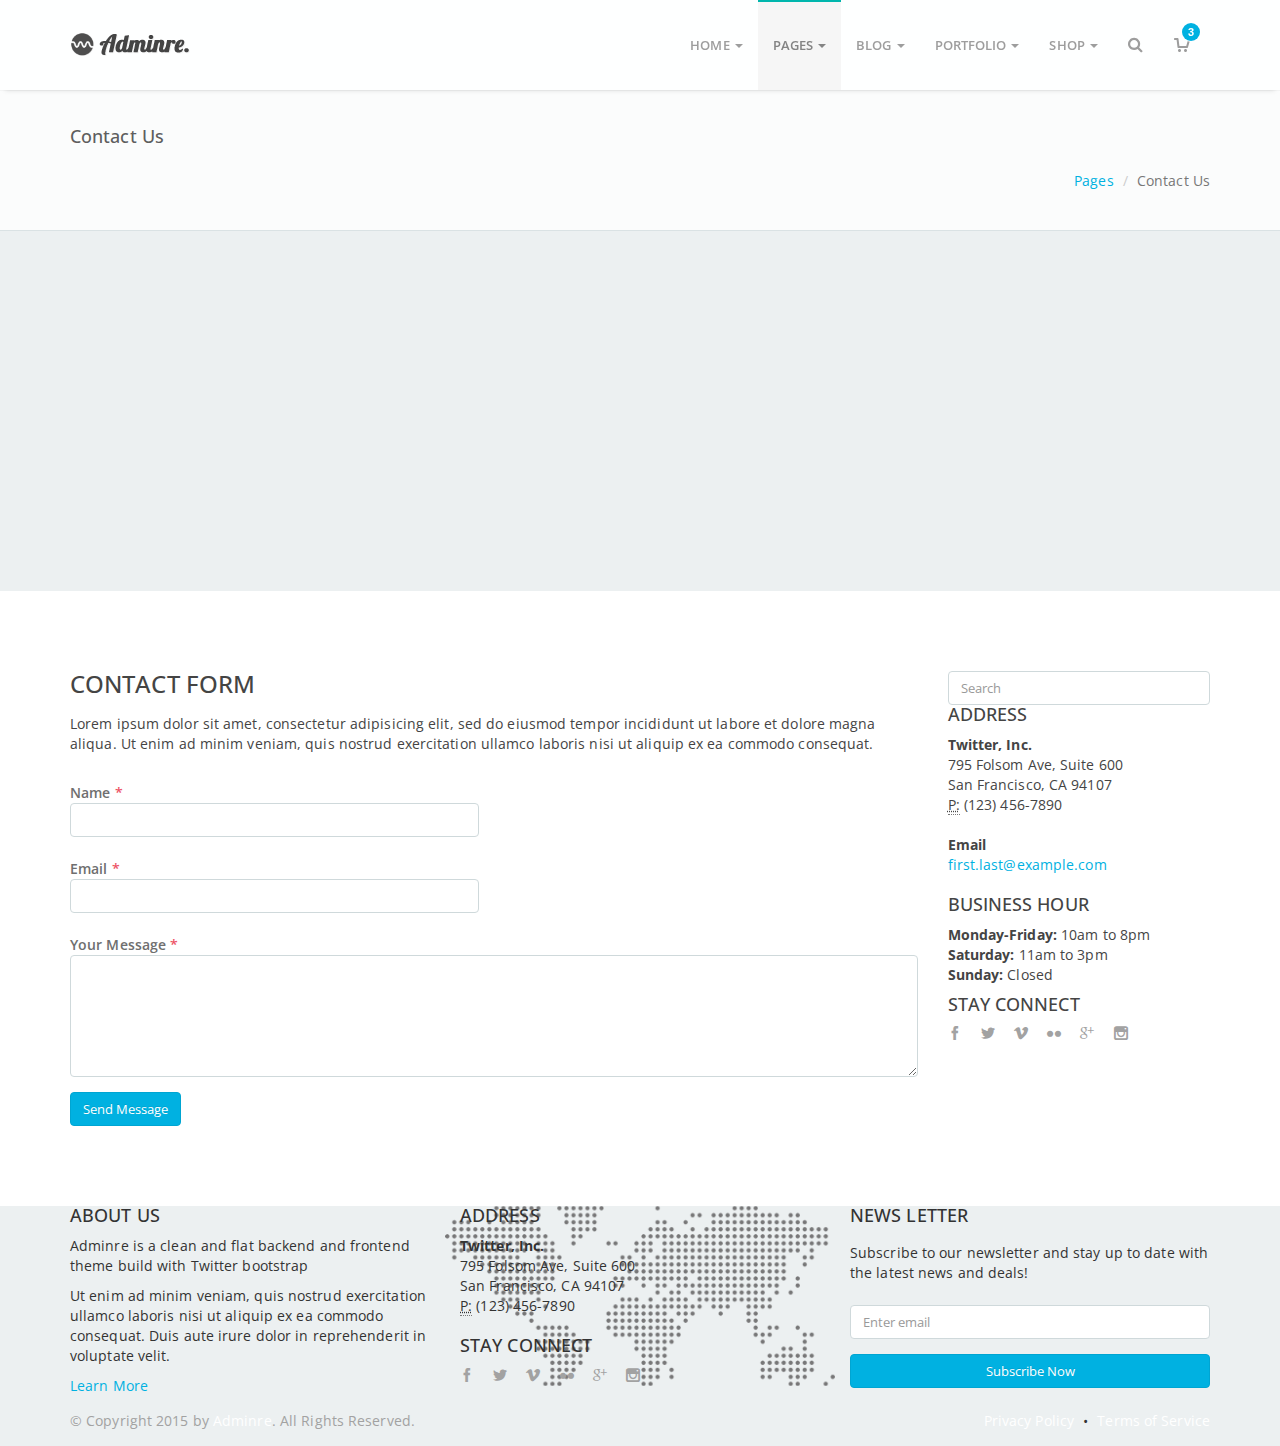
<file: page-contact.html>
<!DOCTYPE html>
<!--
TEMPLATE NAME : Adminre - frontend
VERSION : 1.4.0
AUTHOR : JohnPozy
AUTHOR URL : http://themeforest.net/user/JohnPozy
EMAIL : pampersdry@gmail.com
LAST UPDATE: 2015/12/09

** A license must be purchased in order to legally use this template for your project **
** PLEASE SUPPORT ME. YOUR SUPPORT ENSURE THE CONTINUITY OF THIS PROJECT **
-->
<html class="frontend">
    <!-- START Head -->
    <head>
        <!-- START META SECTION -->
        <meta charset="utf-8">
        <meta http-equiv="X-UA-Compatible" content="IE=edge">
        <title>Adminre - frontend</title>
        <meta name="author" content="pampersdry.info">
        <meta name="description" content="Adminre is a clean and flat backend and frontend theme build with twitter bootstrap">
        <meta name="keywords" content="admin, admin template, admin themes, bootstrap, Bootstrap 3, bower, cms, dashboard, flat, grunt, html template, Jekyll, minimal, premium admin templates, responsive">
        <meta name="viewport" content="width=device-width, initial-scale=1, maximum-scale=1, user-scalable=no">

        <link rel="apple-touch-icon-precomposed" sizes="144x144" href="../../image/touch/apple-touch-icon-144x144-precomposed.png">
        <link rel="apple-touch-icon-precomposed" sizes="114x114" href="../../image/touch/apple-touch-icon-114x114-precomposed.png">
        <link rel="apple-touch-icon-precomposed" sizes="72x72" href="../../image/touch/apple-touch-icon-72x72-precomposed.png">
        <link rel="apple-touch-icon-precomposed" href="../../image/touch/apple-touch-icon-57x57-precomposed.png">
        <link rel="shortcut icon" href="../../image/favicon.ico">
        <!--/ END META SECTION -->

        <!-- START STYLESHEETS -->
        <!-- Plugins stylesheet : optional -->
        <link rel="stylesheet" href="../../plugins/bootstrap/css/bootstrap.css">
        <link rel="stylesheet" href="../../plugins/animatecss/css/animate.css">
        <!--/ Plugins stylesheet : optional -->

        <!-- Application stylesheet : mandatory -->
        <link rel="stylesheet" href="../../stylesheet/layouts/layout.css">
        <link rel="stylesheet" href="../../stylesheet/layouts/options/fixed-header.css">
        <link rel="stylesheet" href="../../stylesheet/uielement.css">
        <!--/ Application stylesheet -->

        <!-- modernizr script -->
        <script type="text/javascript" src="../../plugins/modernizr/js/modernizr.js"></script>
        <!--/ modernizr script -->
        <!-- END STYLESHEETS -->

    </head>
    <!--/ END Head -->

    <!-- START Body -->
    <body data-baseurl="../../">
        <!-- START Template Header -->
        <header id="header" class="navbar">
            <div class="container">
                <!-- START navbar header -->
                <div class="navbar-header navbar-header-transparent">
                    <!-- Brand -->
                    <a class="navbar-brand" href="javascript:void(0);">
                        <span class="logo-figure" style="margin-left:-4px;"></span>
                        <span class="logo-text"></span>
                    </a>
                    <!--/ Brand -->
                </div>
                <!--/ END navbar header -->

                <!-- START Toolbar -->
                <div class="navbar-toolbar clearfix">
                    <!-- START Left nav -->
                    <ul class="nav navbar-nav">
                        <!-- Navbar collapse: This menu will take position at the top of template header (mobile only). Make sure that only #header have the `position: relative`, or it may cause unwanted behavior -->
                        <li class="navbar-main navbar-toggle">
                            <a href="javascript:void(0);" data-toggle="collapse" data-target="#navbar-collapse">
                                <span class="meta">
                                    <span class="icon"><i class="ico-paragraph-justify3"></i></span>
                                </span>
                            </a>
                        </li>
                        <!--/ Navbar collapse -->
                    </ul>
                    <!--/ END Left nav -->

                    <!-- START navbar form -->
                    <div class="navbar-form navbar-left dropdown" id="dropdown-form">
                        <form action="" role="search">
                            <div class="has-icon">
                                <input type="text" class="form-control input-lg" placeholder="Search this site...">
                                <i class="ico-search form-control-icon"></i>
                            </div>
                        </form>
                    </div>
                    <!-- START navbar form -->

                    <!-- START Right nav -->
                    <ul class="nav navbar-nav navbar-right">
                        <!-- Search form toggler -->
                        <li>
                            <a href="javascript:void(0);" data-toggle="dropdown" data-target="#dropdown-form">
                                <span class="meta">
                                    <span class="icon"><i class="ico-search"></i></span>
                                </span>
                            </a>
                        </li>
                        <!--/ Search form toggler -->

                        <!-- Shopping cart dropdown -->
                        <li class="dropdown custom" id="header-dd-cart">
                            <a href="javascript:void(0);" class="dropdown-toggle" data-toggle="dropdown">
                                <span class="meta">
                                    <span class="icon"><i class="ico-cart4"></i></span>
                                    <span class="badge badge-primary pull-right">3</span>
                                </span>
                            </a>

                            <!-- Dropdown menu -->
                            <div class="dropdown-menu" role="menu">
                                <!--<div class="dropdown-header">
                                    <span class="title">Shopping Cart <span class="count"></span></span>
                                    <span class="option text-right"><a href="javascript:void(0);">Checkout</a></span>
                                </div>-->
                                <div class="dropdown-body slimscroll">
                                    <!-- indicator -->
                                    <div class="indicator"><span class="spinner spinner16"></span></div>
                                    <!--/ indicator -->

                                    <!-- Item list -->
                                    <div class="panel panel-minimal mb0">
                                        <ul class="list-group">
                                            <li class="list-group-item pt20 pb20">
                                                <div class="row">
                                                    <div class="col-xs-7">
                                                        <h5 class="semibold ellipsis">Long pants (x2)</h5>
                                                    </div>
                                                    <div class="col-xs-5">
                                                        <h5 class="semibold text-info pull-left">$21.50</h5>
                                                        <a href="#" class="pull-right text-muted"><i class="ico-close2"></i></a>
                                                    </div>
                                                </div>
                                            </li>
                                            <li class="list-group-item pt20 pb20">
                                                <div class="row">
                                                    <div class="col-xs-7">
                                                        <h5 class="semibold ellipsis">Awesome sandal (x4)</h5>
                                                    </div>
                                                    <div class="col-xs-5">
                                                        <h5 class="semibold text-info pull-left">$62.00</h5>
                                                        <a href="#" class="pull-right text-muted"><i class="ico-close2"></i></a>
                                                    </div>
                                                </div>
                                            </li>
                                            <li class="list-group-item pt20 pb20">
                                                <div class="row">
                                                    <div class="col-xs-7">
                                                        <h5 class="semibold ellipsis">Glove (x1)</h5>
                                                    </div>
                                                    <div class="col-xs-5">
                                                        <h5 class="semibold text-info pull-left">$4.00</h5>
                                                        <a href="#" class="pull-right text-muted"><i class="ico-close2"></i></a>
                                                    </div>
                                                </div>
                                            </li>
                                        </ul>
                                    </div>
                                    <!--/ Item list -->
                                </div>
                                <div class="panel-footer">
                                    <div class="row">
                                        <div class="col-xs-5">
                                            <h4 class="ellipsis font-alt text-success" style="margin-top:7px;">$87.00</h4>
                                        </div>
                                        <div class="col-xs-7 text-right">
                                            <a href="#" class="btn btn-primary">Check Out</a>
                                        </div>
                                    </div>
                                </div>
                            </div>
                            <!--/ Dropdown menu -->
                        </li>
                        <!--/ Shopping cart dropdown -->
                    </ul>
                    <!--/ END Right nav -->

                    <!-- START nav collapse -->
                    <div class="collapse navbar-collapse navbar-collapse-alt" id="navbar-collapse">
                        <ul class="nav navbar-nav navbar-right">
                            <li class="dropdown ">
                                <a href="#" class="dropdown-toggle dropdown-hover" data-toggle="dropdown">
                                    <span class="meta">
                                        <span class="text">HOME</span>
                                        <span class="caret"></span>
                                    </span>
                                </a>
                                <ul class="dropdown-menu dropdown-menu-alt">
                                    <li><a href="index.html">Layer Slider</a></li>
                                    <li><a href="index2.html">Parallax Background</a></li>
                                </ul>
                            </li>
                            <li class="dropdown active">
                                <a href="#" class="dropdown-toggle dropdown-hover" data-toggle="dropdown">
                                    <span class="meta">
                                        <span class="text">PAGES</span>
                                        <span class="caret"></span>
                                    </span>
                                </a>
                                <ul class="dropdown-menu dropdown-menu-alt">
                                    <li><a href="page-about.html">About Us</a></li>
                                    <li><a href="page-contact.html">Contact Us</a></li>
                                    <li><a href="page-left-sidebar.html">Left Sidebar</a></li>
                                    <li><a href="page-right-sidebar.html">Right Sidebar</a></li>
                                    <li><a href="page-account-register.html">Account Register</a></li>
                                    <li><a href="page-login.html">Login</a></li>
                                </ul>
                            </li>
                            <li class="dropdown ">
                                <a href="#" class="dropdown-toggle dropdown-hover" data-toggle="dropdown">
                                    <span class="meta">
                                        <span class="text">BLOG</span>
                                        <span class="caret"></span>
                                    </span>
                                </a>
                                <ul class="dropdown-menu dropdown-menu-alt">
                                    <li><a href="blog-large.html">Large</a></li>
                                    <li><a href="blog-medium.html">Medium</a></li>
                                    <li><a href="blog-single.html">Single</a></li>
                                    <li><a href="blog-left-sidebar.html">Left sidebar</a></li>
                                    <li><a href="blog-right-sidebar.html">Right sidebar</a></li>
                                    <li><a href="blog-masonry.html">Masonry</a></li>
                                </ul>
                            </li>
                            <li class="dropdown ">
                                <a href="#" class="dropdown-toggle dropdown-hover" data-toggle="dropdown">
                                    <span class="meta">
                                        <span class="text">PORTFOLIO</span>
                                        <span class="caret"></span>
                                    </span>
                                </a>
                                <ul class="dropdown-menu dropdown-menu-alt">
                                    <li><a href="portfolio-2-columns.html">2 Columns</a></li>
                                    <li><a href="portfolio-3-columns.html">3 Columns</a></li>
                                    <li><a href="portfolio-4-columns.html">4 Columns</a></li>
                                    <li><a href="portfolio-single.html">Single</a></li>
                                </ul>
                            </li>
                            <li class="dropdown ">
                                <a href="#" class="dropdown-toggle dropdown-hover" data-toggle="dropdown">
                                    <span class="meta">
                                        <span class="text">SHOP</span>
                                        <span class="caret"></span>
                                    </span>
                                </a>
                                <ul class="dropdown-menu dropdown-menu-alt">
                                    <li><a href="shop.html">Default</a></li>
                                    <li><a href="shop-item-detail.html">Item detail</a></li>
                                    <li><a href="shop-left-sidebar.html">Left sidebar</a></li>
                                    <li><a href="shop-right-sidebar.html">Right sidebar</a></li>
                                    <li><a href="shop-shopping-cart.html">Shopping cart</a></li>
                                </ul>
                            </li>
                        </ul>
                    </div>
                    <!--/ END nav collapse -->
                </div>
                <!--/ END Toolbar -->
            </div>
        </header>
        <!--/ END Template Header -->

        <!-- START Template Main -->
        <section id="main" role="main">
            <!-- START page header -->
            <section class="page-header page-header-block nm">
                <!-- pattern -->
                <div class="pattern pattern9"></div>
                <!--/ pattern -->
                <div class="container pt15 pb15">
                    <div class="page-header-section">
                        <h4 class="title">Contact Us</h4>
                    </div>
                    <div class="page-header-section">
                        <!-- Toolbar -->
                        <div class="toolbar">
                            <ol class="breadcrumb breadcrumb-transparent nm">
                                <li><a href="javascript:void(0);">Pages</a></li>
                                <li class="active">Contact Us</li>
                            </ol>
                        </div>
                        <!--/ Toolbar -->
                    </div>
                </div>
            </section>
            <div class="clearfix"></div>
            <!--/ END page header -->

            <!-- START Big Google Maps -->
            <section class="maps">
                <div id="gmaps-marker" style="height:360px;"></div>
            </section>
            <!--/ END Big Google Maps -->

            <!-- START Contact Form + Infos -->
            <section class="section bgcolor-white">
                <div class="container">
                    <!-- START Row -->
                    <div class="row">
                        <!-- START Left Section -->
                        <div class="col-md-9">
                            <!-- Form -->
                            <h3 class="section-title font-alt mt0">Contact Form</h3>
                            <form class="form-horizontal" role="form">
                                <div class="form-group">
                                    <div class="col-sm-12">
                                        <p class="form-control-static">Lorem ipsum dolor sit amet, consectetur adipisicing elit, sed do eiusmod
                                        tempor incididunt ut labore et dolore magna aliqua. Ut enim ad minim veniam,
                                        quis nostrud exercitation ullamco laboris nisi ut aliquip ex ea commodo
                                        consequat.</p>
                                    </div>
                                </div>
                                <div class="form-group">
                                    <div class="col-sm-6">
                                        <label for="contact_name" class="control-label">Name <span class="text-danger">*</span></label>
                                        <input type="text" class="form-control" id="contact_name">
                                    </div>
                                </div>
                                <div class="form-group">
                                    <div class="col-sm-6">
                                        <label for="contact_email" class="control-label">Email <span class="text-danger">*</span></label>
                                        <input type="email" class="form-control" id="contact_email">
                                    </div>
                                </div>
                                <div class="form-group">
                                    <div class="col-sm-12">
                                        <label for="contact_email" class="control-label">Your Message <span class="text-danger">*</span></label>
                                        <textarea class="form-control" rows="6" id="contact_message"></textarea>
                                    </div>
                                </div>
                                <button type="submit" class="btn btn-primary">Send Message</button>
                            </form>
                            <!--/ Form -->

                            <div class="mb15 visible-xs visible-sm"></div>
                        </div>
                        <!--/ END Left Section -->
                        
                        <!-- START Right Section -->
                        <div class="col-md-3">
                            <!-- Form -->
                            <form class="mb25">
                                <input type="text" class="form-control" placeholder="Search">
                            </form>
                            <!--/ Form -->

                            <!-- Address -->
                            <div class="pt25 mb25">
                                <!-- Title -->
                                <h4 class="section-title font-alt mt0">Address</h4>
                                <!--/ Title -->
                                <address>
                                    <strong>Twitter, Inc.</strong><br>
                                    795 Folsom Ave, Suite 600<br>
                                    San Francisco, CA 94107<br>
                                    <abbr title="Phone">P:</abbr> (123) 456-7890
                                </address>
                                <address>
                                    <strong>Email</strong><br>
                                    <a href="mailto:#">first.last@example.com</a>
                                </address>
                            </div>
                            <!--/ Address -->

                            <!-- Business Hour -->
                            <div class="pt25 mb25">
                                <!-- Title -->
                                <h4 class="section-title font-alt mt0">Business Hour</h4>
                                <!--/ Title -->
                                <ul class="list-unstyled">
                                    <li><strong>Monday-Friday:</strong> 10am to 8pm</li>
                                    <li><strong>Saturday:</strong> 11am to 3pm</li>
                                    <li><strong>Sunday:</strong> Closed</li>
                                </ul>
                            </div>
                            <!--/ Business Hour -->

                            <!-- Stay Connect -->
                            <div class="pt25">
                                <!-- Title -->
                                <h4 class="section-title font-alt mt0">Stay Connect</h4>
                                <!--/ Title -->
                                <a href="javascript:void(0);" class="text-muted mr15" data-toggle="tooltip" title="Facebook"><i class="ico-facebook2"></i></a>
                                <a href="javascript:void(0);" class="text-muted mr15" data-toggle="tooltip" title="Twitter"><i class="ico-twitter2"></i></a>
                                <a href="javascript:void(0);" class="text-muted mr15" data-toggle="tooltip" title="Vimeo"><i class="ico-vimeo"></i></a>
                                <a href="javascript:void(0);" class="text-muted mr15" data-toggle="tooltip" title="Flickr"><i class="ico-flickr2"></i></a>
                                <a href="javascript:void(0);" class="text-muted mr15" data-toggle="tooltip" title="Google+"><i class="ico-google-plus2"></i></a>
                                <a href="javascript:void(0);" class="text-muted mr15" data-toggle="tooltip" title="Instagram"><i class="ico-instagram2"></i></a>
                            </div>
                            <!--/ Stay Connect -->    
                        </div>
                        <!--/ END Right Section -->
                    </div>
                    <!--/ END Row -->
                </div>
            </section>
            <!--/ END Contact Form + Infos -->

            <!-- START To Top Scroller -->
            <a href="#" class="totop animation" data-toggle="waypoints totop" data-showanim="bounceIn" data-hideanim="bounceOut" data-offset="50%"><i class="ico-angle-up"></i></a>
            <!--/ END To Top Scroller -->
        </section>
        <!--/ END Template Main -->

        <!-- START Template Footer -->
        <footer role="contentinfo" class="bgcolor-dark pt25">
            <!-- container -->
            <div class="container mb25">
                <!-- row -->
                <div class="row">
                    <!-- About -->
                    <div class="col-md-4">
                        <h4 class="font-alt mt0">ABOUT US</h4>
                        <p>Adminre is a clean and flat backend and frontend theme build with Twitter bootstrap</p>
                        <p> Ut enim ad minim veniam,
                        quis nostrud exercitation ullamco laboris nisi ut aliquip ex ea commodo
                        consequat. Duis aute irure dolor in reprehenderit in voluptate velit.</p>
                        <a href="javascript:void(0);" class="text-primary">Learn More</a>
                    </div>
                    <div class="visible-sm visible-xs" style="margin-bottom:25px;"></div>
                    <!--/ About -->

                    <!-- Address + Social -->
                    <div class="col-md-4" style="background: url('../../image/others/map-vector.png') no-repeat center center;background-size: 100%;">
                        <h4 class="font-alt mt0">ADDRESS</h4>
                        <address>
                            <strong>Twitter, Inc.</strong><br>
                            795 Folsom Ave, Suite 600<br>
                            San Francisco, CA 94107<br>
                            <abbr title="Phone">P:</abbr> (123) 456-7890
                        </address>
                        <h4 class="font-alt mt0">STAY CONNECT</h4>
                        <a href="javascript:void(0);" class="text-muted mr15" data-toggle="tooltip" title="Facebook"><i class="ico-facebook2"></i></a>
                        <a href="javascript:void(0);" class="text-muted mr15" data-toggle="tooltip" title="Twitter"><i class="ico-twitter2"></i></a>
                        <a href="javascript:void(0);" class="text-muted mr15" data-toggle="tooltip" title="Vimeo"><i class="ico-vimeo"></i></a>
                        <a href="javascript:void(0);" class="text-muted mr15" data-toggle="tooltip" title="Flickr"><i class="ico-flickr2"></i></a>
                        <a href="javascript:void(0);" class="text-muted mr15" data-toggle="tooltip" title="Google+"><i class="ico-google-plus2"></i></a>
                        <a href="javascript:void(0);" class="text-muted mr15" data-toggle="tooltip" title="Instagram"><i class="ico-instagram2"></i></a>
                    </div>
                    <div class="visible-sm visible-xs" style="margin-bottom:25px;"></div>
                    <!--/ Address + Social -->

                    <!-- Newsletter -->
                    <div class="col-md-4">
                        <h4 class="font-alt mt0">NEWS LETTER</h4>
                        <form role="form">
                            <div class="form-group">
                                <p class="form-control-static">Subscribe to our newsletter and stay up to date with the latest news and deals!</p>
                            </div>
                            <div class="form-group">
                                <input type="email" class="form-control" id="newsletter_email" placeholder="Enter email">
                            </div>
                            <button type="submit" class="btn btn-primary btn-block">Subscribe Now</button>
                        </form>
                    </div>
                    <!--/ Newsletter -->
                </div>
                <!--/ row -->
            </div>
            <!--/ container -->

            <!-- bottom footer -->
            <div class="footer-bottom pt15 pb15 bgcolor-dark bgcolor-dark-darken10">
                <!-- container -->
                <div class="container">
                    <div class="row">
                        <div class="col-sm-6">
                            <!-- copyright -->
                            <p class="nm text-muted">&copy; Copyright 2015 by <a href="javascript:void(0);" class="text-white">Adminre</a>. All Rights Reserved.</p>
                            <!--/ copyright -->
                        </div>
                        <div class="col-sm-6 text-right hidden-xs">
                            <a href="javascript:void(0);" class="text-white">Privacy Policy</a>
                            <span class="ml5 mr5">&#8226;</span>
                            <a href="javascript:void(0);" class="text-white">Terms of Service</a>
                        </div>
                    </div>
                </div>
                <!--/ container -->
            </div>
            <!--/ bottom footer -->

        </footer>
        <!--/ END Template Footer -->

        <!-- START JAVASCRIPT SECTION (Load javascripts at bottom to reduce load time) -->
        <!-- Application and vendor script : mandatory -->
        <script type="text/javascript" src="../../javascript/vendor.js"></script>
        <script type="text/javascript" src="../../javascript/core.js"></script>
        <script type="text/javascript" src="../../javascript/frontend/app.js"></script>
        <!--/ Application and vendor script : mandatory -->

        <!-- Plugins and page level script : optional -->
        <script type="text/javascript" src="../../plugins/smoothscroll/js/smoothscroll.js"></script>
        <script type="text/javascript" src="http://maps.google.com/maps/api/js?sensor=true"></script>
        <script type="text/javascript" src="../../plugins/gmaps/js/gmaps.js"></script>
        <script type="text/javascript" src="../../javascript/frontend/pages/contact.js"></script>
        <!--/ Plugins and page level script : optional -->
        <!--/ END JAVASCRIPT SECTION -->
    </body>
    <!--/ END Body -->
</html>
</file>
<file: stylesheet/layouts/layout.css>
/* ----------------------------
 *
 * Global
 *
 * --------------------------- */
html {
  position: relative;
  z-index: 1;
  min-height: 100%;
  letter-spacing: 0.1px;
}
html body {
  font-family: 'Open Sans', sans-serif;
  font-size: 13px;
  min-height: 100%;
  background-color: #ecf0f1;
  overflow-x: hidden;
}
html.frontend body {
  font-size: 14px;
}
.app-loading,
.sidebar-open-rtl,
.sidebar-open-ltr {
  overflow: hidden;
}
/* ----------------------------
 *
 * Template Header
 *
 * --------------------------- */
/* Push right */
.csstransforms3d.sidebar-open-ltr #header.navbar {
  -webkit-transform: translate3d(240px, 0, 0);
          transform: translate3d(240px, 0, 0);
}
.no-csstransforms3d.sidebar-open-ltr #header.navbar {
  left: 240px;
  right: auto;
}
/* Push left */
.csstransforms3d.sidebar-open-rtl #header.navbar {
  -webkit-transform: translate3d(-240px, 0, 0);
          transform: translate3d(-240px, 0, 0);
}
.no-csstransforms3d.sidebar-open-rtl #header.navbar {
  right: 240px;
  left: auto;
}
#header.navbar {
  position: relative;
  z-index: 1030;
  width: 100%;
  border-width: 0;
  border-radius: 0;
  margin: 0;
  -webkit-box-shadow: 0 1px 0 0 rgba(0, 0, 0, 0.05);
          box-shadow: 0 1px 0 0 rgba(0, 0, 0, 0.05);
  -webkit-transition: -webkit-transform 0.2s ease;
  transition: -webkit-transform 0.2s ease;
  -o-transition: transform 0.2s ease, -o-transform 0.2s ease;
  transition: transform 0.2s ease;
  transition: transform 0.2s ease, -webkit-transform 0.2s ease, -o-transform 0.2s ease;
}
#header.navbar .container .navbar-toolbar,
#header.navbar .container-fluid .navbar-toolbar {
  margin-right: -15px;
  margin-left: -15px;
}
#header.navbar .navbar-header {
  background-color: #00B6AD;
  height: 50px;
  float: none;
}
#header.navbar .navbar-header > .navbar-brand {
  display: block;
  width: 100%;
  padding: 0 15px;
  line-height: 50px;
  height: 50px;
  text-align: center;
}
#header.navbar .navbar-header > .navbar-brand.text-left {
  text-align: left;
}
#header.navbar .navbar-header > .navbar-brand.text-right {
  text-align: right;
}
#header.navbar .navbar-toolbar {
  background-color: rgba(255, 255, 255, 0.97);
}
#header.navbar .navbar-toolbar .navbar-collapse {
  max-height: 220px;
  width: 100%;
  padding: 0;
  border-color: #ecf0f1;
}
#header.navbar .navbar-toolbar .navbar-collapse > .navbar-nav {
  float: none;
  padding: 0;
}
#header.navbar .navbar-toolbar .navbar-collapse > .navbar-nav > li {
  float: none;
}
#header.navbar .navbar-toolbar .navbar-collapse > .navbar-nav > li > a {
  height: 40px;
  line-height: 40px;
}
#header.navbar .navbar-toolbar .navbar-collapse > .navbar-nav.navbar-right,
#header.navbar .navbar-toolbar .navbar-collapse > .navbar-nav.navbar-left {
  padding: 0;
  float: none;
}
#header.navbar .navbar-toolbar .navbar-collapse > .navbar-nav > .dropdown > .dropdown-menu {
  position: static;
  margin: 0;
  border-width: 0;
  border-radius: 0;
  -webkit-box-shadow: none;
          box-shadow: none;
}
#header.navbar .navbar-toolbar .navbar-nav {
  margin: 0;
  float: left;
  padding-left: 5px;
}
#header.navbar .navbar-toolbar .navbar-nav > li {
  float: left;
}
#header.navbar .navbar-toolbar .navbar-nav > li > a {
  padding: 0 15px;
  height: 50px;
  line-height: 50px;
  color: #9d9d9d;
  text-shadow: none;
}
#header.navbar .navbar-toolbar .navbar-nav > li > a:hover,
#header.navbar .navbar-toolbar .navbar-nav > li > a:focus {
  background-color: transparent;
  color: #919191;
}
#header.navbar .navbar-toolbar .navbar-nav > li > a:active,
#header.navbar .navbar-toolbar .navbar-nav > li > a.active {
  background-color: #f6f6f6;
  color: #848484;
}
#header.navbar .navbar-toolbar .navbar-nav > li > a > .meta {
  display: table;
  width: 100%;
}
#header.navbar .navbar-toolbar .navbar-nav > li > a > .meta > .avatar {
  display: table-cell;
  vertical-align: middle;
  width: 32px;
  height: 32px;
}
#header.navbar .navbar-toolbar .navbar-nav > li > a > .meta > .avatar > img {
  display: block;
  width: 100%;
}
#header.navbar .navbar-toolbar .navbar-nav > li > a > .meta > .text {
  font-size: 13px;
  font-weight: 600;
}
#header.navbar .navbar-toolbar .navbar-nav > li > a > .meta > .icon {
  display: table-cell;
  vertical-align: middle;
  font-size: 16px;
  min-width: 16px;
  text-align: center;
}
#header.navbar .navbar-toolbar .navbar-nav > li > a > .meta > .label,
#header.navbar .navbar-toolbar .navbar-nav > li > a > .meta > .badge {
  display: block;
  position: absolute;
  top: 50%;
  margin-top: -22px;
  left: 5px;
  min-width: 18px;
  border-radius: 50%;
  -webkit-box-shadow: 0 0 0 1px rgba(255, 255, 255, 0.96);
          box-shadow: 0 0 0 1px rgba(255, 255, 255, 0.96);
}
#header.navbar .navbar-toolbar .navbar-nav > li > a > .meta > .label.pull-right,
#header.navbar .navbar-toolbar .navbar-nav > li > a > .meta > .badge.pull-right {
  left: auto;
  right: 5px;
}
#header.navbar .navbar-toolbar .navbar-nav > li > a > .meta > .hasnotification {
  position: absolute;
  top: 50%;
  margin-top: -16px;
  left: 10px;
  -webkit-box-shadow: 0 0 0 1px rgba(255, 255, 255, 0.96);
          box-shadow: 0 0 0 1px rgba(255, 255, 255, 0.96);
}
#header.navbar .navbar-toolbar .navbar-nav > li > a > .meta > .hasnotification.pull-right {
  left: auto;
  right: 12px;
}
#header.navbar .navbar-toolbar .navbar-nav > li > a > .meta > .caret {
  margin-top: -1px;
  margin-left: 5px;
}
#header.navbar .navbar-toolbar .navbar-nav > li > a.sidebar-minimize > .meta > .icon:after {
  display: inline-block;
  vertical-align: top;
  font-family: "iconfont";
  content: "\e4f3";
}
.sidebar-minimized #header.navbar .navbar-toolbar .navbar-nav > li > a.sidebar-minimize > .meta > .icon:after {
  content: "\e47a";
}
#header.navbar .navbar-toolbar .navbar-nav > li.open > a,
#header.navbar .navbar-toolbar .navbar-nav > li.active > a,
#header.navbar .navbar-toolbar .navbar-nav > li.open > a:hover,
#header.navbar .navbar-toolbar .navbar-nav > li.active > a:hover,
#header.navbar .navbar-toolbar .navbar-nav > li.open > a:focus,
#header.navbar .navbar-toolbar .navbar-nav > li.active > a:focus,
#header.navbar .navbar-toolbar .navbar-nav > li.open > a:active,
#header.navbar .navbar-toolbar .navbar-nav > li.active > a:active {
  background-color: #f6f6f6;
  color: #848484;
}
#header.navbar .navbar-toolbar .navbar-nav > .navbar-main {
  position: absolute;
  z-index: 1;
  top: 0;
  left: 0;
}
#header.navbar .navbar-toolbar .navbar-nav > .navbar-main > a {
  color: #eee;
}
#header.navbar .navbar-toolbar .navbar-nav > .navbar-main > a:hover {
  color: #fff;
}
#header.navbar .navbar-toolbar .navbar-nav > .navbar-main > a:active,
#header.navbar .navbar-toolbar .navbar-nav > .navbar-main > a:focus {
  color: #fff;
  background-color: #00a79e;
}
#header.navbar .navbar-toolbar .navbar-nav > .navbar-main > a > .meta > .label,
#header.navbar .navbar-toolbar .navbar-nav > .navbar-main > a > .meta > .badge,
#header.navbar .navbar-toolbar .navbar-nav > .navbar-main > a > .meta > .hasnotification {
  -webkit-box-shadow: 0 0 0 1px #00B6AD;
          box-shadow: 0 0 0 1px #00B6AD;
}
#header.navbar .navbar-toolbar .navbar-nav > .navbar-toggle {
  padding: 0;
  margin: 0;
  border-radius: 0;
  border-width: 0;
}
#header.navbar .navbar-toolbar .navbar-nav > .dropdown > .dropdown-menu {
  position: absolute;
  background-color: #fff;
  border: 1px solid #e0e7e8;
  border-radius: 0 0 3px 3px;
  -webkit-box-shadow: 0 1px 3px 0 rgba(0, 0, 0, 0.08);
          box-shadow: 0 1px 3px 0 rgba(0, 0, 0, 0.08);
}
#header.navbar .navbar-toolbar .navbar-nav > .dropdown.custom {
  position: static;
}
#header.navbar .navbar-toolbar .navbar-nav > .dropdown.custom > .dropdown-menu {
  top: auto;
  left: 5px;
  right: 5px;
  padding: 0;
}
#header.navbar .navbar-toolbar .navbar-nav.navbar-right {
  float: right;
  padding-right: 5px;
  padding-left: 0;
}
#header.navbar .navbar-toolbar .navbar-nav.navbar-right > .navbar-main {
  left: auto;
  right: 0;
}
#header.navbar .navbar-toolbar .navbar-nav.navbar-right > li > .dropdown-menu {
  left: auto;
  right: 0;
}
#header.navbar .navbar-toolbar > .navbar-form {
  position: absolute;
  z-index: 991;
  top: -100%;
  left: 0;
  right: 0;
  background-color: #00B6AD;
  border-width: 0;
  margin: 0;
  padding: 0 15px;
  -webkit-box-shadow: none;
          box-shadow: none;
  -webkit-transition: top 300ms ease;
  -o-transition: top 300ms ease;
  transition: top 300ms ease;
}
#header.navbar .navbar-toolbar > .navbar-form.open {
  top: 0;
}
#header.navbar .navbar-toolbar > .navbar-form .form-group {
  display: block;
  margin: 0;
}
#header.navbar .navbar-toolbar > .navbar-form .form-control {
  display: block;
  width: 100%;
  color: #f2f2f2;
  border-width: 0;
  background-color: #009d95;
  margin: 8px 0;
}
#header.navbar .navbar-toolbar > .navbar-form .form-control.input-lg {
  margin: 2px 0;
}
#header.navbar .navbar-toolbar > .navbar-form .has-icon .form-control-icon {
  color: #f2f2f2;
}
#header.navbar .navbar-toolbar > .navbar-form .form-control::-webkit-input-placeholder {
  color: #f2f2f2;
}
#header.navbar .navbar-toolbar > .navbar-form .form-control::-moz-placeholder {
  color: #f2f2f2;
}
#header.navbar .navbar-toolbar > .navbar-form .form-control:-ms-input-placeholder {
  color: #f2f2f2;
}
#header.navbar .navbar-toolbar > .navbar-form .form-control::placeholder {
  color: #f2f2f2;
}
/* ----------------------------
 *
 * Template Header - screen-sm and up
 *
 * --------------------------- */
@media (min-width: 768px) {
  /* Push right */
  .csstransforms3d.sidebar-open-ltr #header.navbar {
    -webkit-transform: translate3d(0, 0, 0);
            transform: translate3d(0, 0, 0);
  }
  .no-csstransforms3d.sidebar-open-ltr #header.navbar {
    left: 0;
    right: auto;
  }
  /* Push left */
  .csstransforms3d.sidebar-open-rtl #header.navbar {
    -webkit-transform: translate3d(-240px, 0, 0);
            transform: translate3d(-240px, 0, 0);
  }
  .no-csstransforms3d.sidebar-open-rtl #header.navbar {
    right: 240px;
    left: auto;
  }
  #header.navbar {
    height: 60px;
  }
  .frontend #header.navbar {
    background-color: rgba(255, 255, 255, 0.95);
    height: 90px;
  }
  #header.navbar .container .navbar-toolbar,
  #header.navbar .container-fluid .navbar-toolbar {
    margin-right: 0;
    margin-left: 0;
  }
  #header.navbar .container .navbar-header > .navbar-brand,
  #header.navbar .container-fluid .navbar-header > .navbar-brand {
    margin-left: 0;
    text-align: left;
  }
  #header.navbar .container .navbar-header.navbar-header-transparent,
  #header.navbar .container-fluid .navbar-header.navbar-header-transparent {
    background-color: transparent;
  }
  #header.navbar .container .navbar-header.navbar-header-transparent > .navbar-brand > .logo-figure,
  #header.navbar .container-fluid .navbar-header.navbar-header-transparent > .navbar-brand > .logo-figure {
    background-image: url("../../image/logo/logo-figure-inverse.png");
  }
  #header.navbar .container .navbar-header.navbar-header-transparent > .navbar-brand > .logo-text,
  #header.navbar .container-fluid .navbar-header.navbar-header-transparent > .navbar-brand > .logo-text {
    background-image: url("../../image/logo/logo-text-inverse.png");
  }
  #header.navbar .navbar-header {
    background-color: #00B6AD;
    height: 60px;
    float: left;
  }
  .frontend #header.navbar .navbar-header {
    height: 90px;
  }
  #header.navbar .navbar-header > .navbar-brand {
    width: 240px;
    line-height: 59px;
    height: 60px;
    padding: 0;
  }
  .frontend #header.navbar .navbar-header > .navbar-brand {
    height: 90px;
    line-height: 89px;
  }
  #header.navbar .navbar-header > .navbar-brand > .logo-text,
  #header.navbar .navbar-header > .navbar-brand > .logo-figure {
    display: inline-block;
    margin-top: 5px;
  }
  .frontend #header.navbar .navbar-header > .navbar-brand > .logo-text,
  .frontend #header.navbar .navbar-header > .navbar-brand > .logo-figure {
    height: 90px;
    margin-top: 20px;
  }
  #header.navbar .navbar-toolbar {
    position: relative;
    height: 60px;
    margin-left: 240px !important;
  }
  .frontend #header.navbar .navbar-toolbar {
    height: 90px;
    background-color: transparent;
  }
  #header.navbar .navbar-toolbar > .navbar-collapse {
    width: auto;
  }
  #header.navbar .navbar-toolbar > .navbar-collapse > .navbar-nav,
  #header.navbar .navbar-toolbar > .navbar-collapse > .navbar-nav > li {
    display: inline-block;
  }
  #header.navbar .navbar-toolbar > .navbar-collapse > .navbar-nav > li {
    float: left;
  }
  #header.navbar .navbar-toolbar > .navbar-collapse > .navbar-nav > li > a {
    height: 60px;
    line-height: 60px;
  }
  .frontend #header.navbar .navbar-toolbar > .navbar-collapse > .navbar-nav > li > a {
    height: 90px;
    line-height: 90px;
  }
  #header.navbar .navbar-toolbar > .navbar-collapse > .navbar-nav > .dropdown > .dropdown-menu {
    position: absolute;
    background-color: #fff;
    border: 1px solid #e0e7e8;
    border-radius: 0 0 3px 3px;
    -webkit-box-shadow: 0 1px 3px 0 rgba(0, 0, 0, 0.08);
            box-shadow: 0 1px 3px 0 rgba(0, 0, 0, 0.08);
  }
  #header.navbar .navbar-toolbar .navbar-nav > li > a {
    height: 60px;
    line-height: 60px;
  }
  .frontend #header.navbar .navbar-toolbar .navbar-nav > li > a {
    height: 90px;
    line-height: 90px;
  }
  #header.navbar .navbar-toolbar .navbar-nav > li.active > a:after {
    content: '';
    position: absolute;
    left: 0;
    right: 0;
    top: 0;
    border-top: 2px solid #00B6AD;
  }
  #header.navbar .navbar-toolbar .navbar-nav > .navbar-main {
    position: static;
    z-index: 1;
    top: auto;
    left: auto;
  }
  #header.navbar .navbar-toolbar .navbar-nav > .navbar-main > a {
    color: #9d9d9d;
  }
  #header.navbar .navbar-toolbar .navbar-nav > .navbar-main > a:hover {
    color: #919191;
  }
  #header.navbar .navbar-toolbar .navbar-nav > .navbar-main > a:active,
  #header.navbar .navbar-toolbar .navbar-nav > .navbar-main > a:focus {
    background-color: #f6f6f6;
    color: #848484;
  }
  #header.navbar .navbar-toolbar .navbar-nav > .navbar-main > a > .meta > .label,
  #header.navbar .navbar-toolbar .navbar-nav > .navbar-main > a > .meta > .badge,
  #header.navbar .navbar-toolbar .navbar-nav > .navbar-main > a > .meta > .hasnotification {
    -webkit-box-shadow: 0 0 0 1px rgba(255, 255, 255, 0.96);
            box-shadow: 0 0 0 1px rgba(255, 255, 255, 0.96);
  }
  #header.navbar .navbar-toolbar .navbar-nav > .navbar-toggle {
    display: none;
  }
  #header.navbar .navbar-toolbar .navbar-nav > .dropdown.custom > .dropdown-menu {
    width: 300px;
  }
  #header.navbar .navbar-toolbar .navbar-nav.navbar-right > .dropdown.custom > .dropdown-menu {
    left: auto;
  }
  #header.navbar .navbar-toolbar > .navbar-form {
    background-color: #fff;
    padding: 0 5px;
  }
  #header.navbar .navbar-toolbar > .navbar-form .form-control {
    color: #777777;
    background-color: transparent;
    margin: 13px 0;
  }
  .frontend #header.navbar .navbar-toolbar > .navbar-form .form-control {
    margin: 28px 0;
  }
  #header.navbar .navbar-toolbar > .navbar-form .form-control.input-lg {
    margin: 7px 0;
  }
  .frontend #header.navbar .navbar-toolbar > .navbar-form .form-control.input-lg {
    margin: 22px 0;
  }
  #header.navbar .navbar-toolbar > .navbar-form .has-icon .form-control-icon {
    color: #9d9d9d;
  }
  #header.navbar .navbar-toolbar > .navbar-form .form-control::-webkit-input-placeholder {
    color: #aaaaaa;
  }
  #header.navbar .navbar-toolbar > .navbar-form .form-control::-moz-placeholder {
    color: #aaaaaa;
  }
  #header.navbar .navbar-toolbar > .navbar-form .form-control:-ms-input-placeholder {
    color: #aaaaaa;
  }
  #header.navbar .navbar-toolbar > .navbar-form .form-control::placeholder {
    color: #aaaaaa;
  }
  /* Sidebar minimized  */
  .sidebar-minimized #header.navbar .navbar-header > .navbar-brand,
  .screen-sm #header.navbar .navbar-header > .navbar-brand {
    width: 60px;
  }
  .sidebar-minimized #header.navbar .navbar-header > .navbar-brand > .logo-text,
  .screen-sm #header.navbar .navbar-header > .navbar-brand > .logo-text {
    display: none;
  }
  .sidebar-minimized #header.navbar .navbar-toolbar,
  .screen-sm #header.navbar .navbar-toolbar {
    margin-left: 60px !important;
  }
}
/* ----------------------------
 *
 * Template Sidebar
 *
 * --------------------------- */
/* Sidebar Transition  */
.csstransforms3d.sidebar-open-ltr .sidebar-left {
  -webkit-transform: translate3d(240px, 0, 0);
          transform: translate3d(240px, 0, 0);
}
.no-csstransforms3d.sidebar-open-ltr .sidebar-left {
  right: auto;
  left: 0px;
}
.csstransforms3d.sidebar-open-rtl .sidebar-right {
  -webkit-transform: translate3d(-240px, 0, 0);
          transform: translate3d(-240px, 0, 0);
}
.no-csstransforms3d.sidebar-open-rtl .sidebar-right {
  left: auto;
  right: 0px;
}
.sidebar {
  position: fixed;
  z-index: 1031;
  top: 0px;
  bottom: 0px;
  width: 240px;
  color: #777777;
  background-color: #2a2a2a;
  -webkit-transition: -webkit-transform 0.2s ease;
  transition: -webkit-transform 0.2s ease;
  -o-transition: transform 0.2s ease, -o-transform 0.2s ease;
  transition: transform 0.2s ease;
  transition: transform 0.2s ease, -webkit-transform 0.2s ease, -o-transform 0.2s ease;
}
.sidebar:before {
  content: '';
  position: absolute;
  top: 0;
  bottom: 0;
  width: inherit;
  z-index: -1;
  background-color: inherit;
}
.sidebar.sidebar-left {
  left: -240px;
}
.sidebar.sidebar-right {
  right: -240px;
}
.sidebar.sidebar-right .scrollbar {
  left: 0px !important;
}
.sidebar .header,
.sidebar .footer {
  position: absolute;
  background-color: #2a2a2a;
  width: 100%;
  padding: 8px 15px;
  min-height: 50px;
}
.sidebar .header {
  top: 0px;
  z-index: 10;
}
.sidebar .header:after {
  position: absolute;
  bottom: 0px;
  left: 0px;
  right: 0px;
  content: "";
  border-bottom: 1px solid #262626;
}
.sidebar .header ~ .viewport,
.sidebar .header ~ .content {
  top: 50px;
}
.sidebar .footer {
  position: absolute;
  bottom: 0px;
  z-index: 11;
}
.sidebar .footer:after {
  position: absolute;
  top: 0px;
  left: 0px;
  right: 0px;
  content: "";
  border-top: 1px solid #262626;
}
.sidebar .footer ~ .viewport,
.sidebar .footer ~ .content {
  bottom: 50px;
}
.sidebar .viewport {
  position: absolute !important;
  top: 0px;
  bottom: 0px;
  width: 100% !important;
}
.sidebar .content {
  position: absolute;
  top: 0px;
  bottom: 0px;
  overflow-y: scroll;
  -ms-overflow-style: -ms-autohiding-scrollbar;
  -webkit-overflow-scrolling: touch;
}
.sidebar .content > .wrapper {
  padding-left: 25px;
  padding-right: 25px;
}
.sidebar .content hr {
  border-color: #2f2f2f;
}
.sidebar .content .heading {
  font-size: 12px;
  font-weight: bold;
  text-transform: uppercase;
  color: #5d5d5d;
  margin: 0px;
  padding: 25px 25px 15px 25px;
}
/* ----------------------------
 *
 * Template Sidebar - screen-sm and up
 *
 * --------------------------- */
@media (min-width: 768px) {
  /* Sidebar Transition  */
  .csstransforms3d.sidebar-open-ltr .sidebar-left.sidebar-menu {
    -webkit-transform: translate3d(0, 0, 0);
            transform: translate3d(0, 0, 0);
  }
  .csstransforms3d.sidebar-open-ltr .sidebar-left.sidebar-menu:before {
    display: none;
  }
  .no-csstransforms3d.sidebar-open-ltr .sidebar-left.sidebar-menu {
    left: 0px;
  }
  .csstransforms3d.sidebar-open-rtl .sidebar-left.sidebar-menu {
    -webkit-transform: translate3d(-240px, 0, 0);
            transform: translate3d(-240px, 0, 0);
  }
  .csstransforms3d.sidebar-open-rtl .sidebar-left.sidebar-menu:before {
    display: none;
  }
  .no-csstransforms3d.sidebar-open-rtl .sidebar-left.sidebar-menu {
    left: -240px;
  }
  /* Sidebar Main  */
  .sidebar {
    z-index: 200;
  }
  .sidebar.sidebar-left.sidebar-menu {
    left: auto;
    float: left;
  }
  .sidebar.sidebar-left.sidebar-menu ~ footer#footer {
    left: 240px;
  }
  .sidebar-minimized .sidebar.sidebar-left.sidebar-menu ~ footer#footer,
  .screen-sm .sidebar.sidebar-left.sidebar-menu ~ footer#footer {
    left: 60px;
  }
  .sidebar .header,
  .sidebar .footer {
    padding: 13px 15px;
    min-height: 60px;
  }
  .sidebar .header ~ .viewport,
  .sidebar .header ~ .content {
    top: 60px;
  }
  .sidebar .footer ~ .viewport,
  .sidebar .footer ~ .content {
    bottom: 60px;
  }
  .sidebar.sidebar-menu {
    position: relative;
  }
  .sidebar.sidebar-menu:before {
    position: fixed;
  }
  .sidebar.sidebar-menu .header,
  .sidebar.sidebar-menu .footer {
    display: none;
  }
  .sidebar.sidebar-menu .header ~ .viewport,
  .sidebar.sidebar-menu .footer ~ .viewport,
  .sidebar.sidebar-menu .header ~ .content,
  .sidebar.sidebar-menu .footer ~ .content {
    top: 0;
  }
  .sidebar.sidebar-menu .viewport {
    position: relative !important;
  }
  .sidebar.sidebar-menu .content {
    position: relative;
    overflow-y: hidden;
  }
  .sidebar-minimized .sidebar.sidebar-menu,
  .screen-sm .sidebar.sidebar-menu {
    width: 60px;
  }
  .sidebar-minimized .sidebar.sidebar-menu .viewport,
  .screen-sm .sidebar.sidebar-menu .viewport {
    overflow: visible !important;
  }
  .sidebar-minimized .sidebar.sidebar-menu .viewport > .scrollbar,
  .screen-sm .sidebar.sidebar-menu .viewport > .scrollbar {
    display: none !important;
  }
  .sidebar-minimized .sidebar.sidebar-menu .content,
  .screen-sm .sidebar.sidebar-menu .content {
    overflow: visible !important;
  }
  .sidebar-minimized .sidebar.sidebar-menu .content .wrapper,
  .screen-sm .sidebar.sidebar-menu .content .wrapper {
    visibility: hidden;
    overflow: hidden;
  }
  .sidebar-minimized .sidebar.sidebar-menu .content .heading,
  .screen-sm .sidebar.sidebar-menu .content .heading {
    display: none;
  }
}
/* ----------------------------
 *
 * Template Main
 *
 * --------------------------- */
/* Push right */
.csstransforms3d.sidebar-open-ltr #main {
  -webkit-transform: translate3d(240px, 0, 0);
          transform: translate3d(240px, 0, 0);
}
.no-csstransforms3d.sidebar-open-ltr #main {
  left: 240px;
  right: auto;
}
/* Push left */
.csstransforms3d.sidebar-open-rtl #main {
  -webkit-transform: translate3d(-240px, 0, 0);
          transform: translate3d(-240px, 0, 0);
}
.no-csstransforms3d.sidebar-open-rtl #main {
  right: 240px;
  left: auto;
}
#main {
  position: relative;
  -webkit-transition: -webkit-transform 0.2s ease;
  transition: -webkit-transform 0.2s ease;
  -o-transition: transform 0.2s ease, -o-transform 0.2s ease;
  transition: transform 0.2s ease;
  transition: transform 0.2s ease, -webkit-transform 0.2s ease, -o-transform 0.2s ease;
}
#main:before,
#main:after {
  content: " ";
  display: table;
}
#main:after {
  clear: both;
}
#main > .container-fluid,
#main > .container {
  float: left;
  width: 100%;
  padding: 15px;
  padding-bottom: 0;
}
footer#footer ~ #main {
  padding-bottom: 48px;
}
/* ----------------------------
 *
 * Template Sidebar - screen-sm and up
 *
 * --------------------------- */
@media (min-width: 768px) {
  /* Push right */
  .csstransforms3d.sidebar-open-ltr #main {
    -webkit-transform: translate3d(0, 0, 0);
            transform: translate3d(0, 0, 0);
  }
  .no-csstransforms3d.sidebar-open-ltr #main {
    left: 0px;
    right: auto;
  }
  /* Push left */
  .csstransforms3d.sidebar-open-rtl #main {
    -webkit-transform: translate3d(-240px, 0, 0);
            transform: translate3d(-240px, 0, 0);
  }
  .no-csstransforms3d.sidebar-open-rtl #main {
    right: 240px;
    left: auto;
  }
  .sidebar-left.sidebar-menu ~ #main {
    margin-left: 240px;
  }
  .sidebar-minimized .sidebar-left.sidebar-menu ~ #main,
  .screen-sm .sidebar-left.sidebar-menu ~ #main {
    margin-left: 60px;
  }
}
/* ----------------------------
 *
 * Template Footer
 *
 * --------------------------- */
/* Push right */
.csstransforms3d.sidebar-open-ltr footer#footer {
  -webkit-transform: translate3d(240px, 0, 0);
          transform: translate3d(240px, 0, 0);
}
.no-csstransforms3d.sidebar-open-ltr footer#footer {
  left: 240px;
  right: auto;
}
/* Push left */
.csstransforms3d.sidebar-open-rtl footer#footer {
  -webkit-transform: translate3d(-240px, 0, 0);
          transform: translate3d(-240px, 0, 0);
}
.no-csstransforms3d.sidebar-open-rtl footer#footer {
  right: 240px;
  left: auto;
}
footer#footer {
  position: absolute;
  z-index: 997;
  left: 0;
  right: 0;
  bottom: 0;
  min-height: 48px;
  line-height: 48px;
  background-color: rgba(255, 255, 255, 0.97);
  -webkit-box-shadow: 0px -1px 0 0 rgba(0, 0, 0, 0.05);
          box-shadow: 0px -1px 0 0 rgba(0, 0, 0, 0.05);
  -webkit-transition: -webkit-transform 0.2s ease;
  transition: -webkit-transform 0.2s ease;
  -o-transition: transform 0.2s ease, -o-transform 0.2s ease;
  transition: transform 0.2s ease;
  transition: transform 0.2s ease, -webkit-transform 0.2s ease, -o-transform 0.2s ease;
}
/* ----------------------------
 *
 * Template Section
 *
 * --------------------------- */
section.section {
  padding-top: 80px;
  padding-bottom: 80px;
}
section.section .section-title {
  text-transform: uppercase;
}
section.section .section-header {
  padding-bottom: 50px;
}
section.section .section-header > .section-title {
  display: inline-block;
  margin: 0;
  text-transform: uppercase;
}
section.section .section-header > .section-title:after {
  position: relative;
  display: block;
  content: '';
  height: 3px;
  width: 50%;
  margin: 10px auto 0px auto;
  background-color: #ecf0f1;
}
section.section .section-header.no-border > .section-title:after {
  display: none;
}
</file>
<file: stylesheet/layouts/options/fixed-header.css>
/* ----------------------------
 *
 * Layout - Fixed header
 * @working viewport: screen-lg, screen-md, screen-sm, screen-xs
 *
 * --------------------------- */
#header.navbar {
  position: fixed;
  -webkit-box-shadow: 0 5px 5px -5px rgba(0, 0, 0, 0.15), 0 1px 0 rgba(0, 0, 0, 0.03);
          box-shadow: 0 5px 5px -5px rgba(0, 0, 0, 0.15), 0 1px 0 rgba(0, 0, 0, 0.03);
}
#main {
  padding-top: 100px;
}
/* ----------------------------
 *
 * Fixed header - screen-sm and up
 *
 * --------------------------- */
@media (min-width: 768px) {
  .sidebar.sidebar-menu {
    margin-top: 60px;
  }
  #main {
    padding-top: 60px;
  }
  .frontend #main {
    padding-top: 90px;
  }
}
</file>
<file: stylesheet/uielement.css>
@import url(http://fonts.googleapis.com/css?family=Open+Sans:300italic,400italic,600italic,700italic,400,300,600,700);
@import url('icons/iconfont/style.min.css');
/*! Adminre v.1.1.2 - uielement.css
 *
 * @note : Avoid altering this file. Any enhancement should be done in `custom.css`
 * @author : pampersdry
 * @author URL : http://themeforest.net/user/pampersdry
 ---------------------------------------------------------------------------- */
/* ----------------------------
 *
 * UI Element Global
 *
 * --------------------------- */
/* Import External Stylesheet */
/* ----------------------------
 *
 * Brand
 *
 * --------------------------- */
.logo-text,
.logo-figure {
  display: inline-block;
  vertical-align: top;
  text-decoration: none;
  height: 50px;
}
.logo-text {
  width: 110px;
  background-image: url("../image/logo/logo-text.png");
  background-repeat: no-repeat;
  background-size: 110px 50px;
}
.logo-text + .logo-figure {
  margin-left: -13px;
}
.logo-text.inverse {
  background-image: url("../image/logo/logo-text-inverse.png");
}
.logo-figure {
  width: 32px;
  background-image: url("../image/logo/logo-figure.png");
  background-repeat: no-repeat;
  background-position: 0px 8px;
  background-size: 32px 32px;
}
.logo-figure + .logo-text {
  margin-left: -13px;
}
.logo-figure.inverse {
  background-image: url("../image/logo/logo-figure-inverse.png");
}
/* ----------------------------
 *
 * Brand - retina
 *
 * --------------------------- */
@media only screen and (-Webkit-min-device-pixel-ratio: 1.5), only screen and (-moz-min-device-pixel-ratio: 1.5), only screen and (-o-min-device-pixel-ratio: 3/2), only screen and (min-device-pixel-ratio: 1.5) {
  .logo-text {
    background-image: url("../image/logo/logo-text@2x.png");
    background-size: 110px 50px;
  }
  .logo-text.inverse {
    background-image: url("../image/logo/logo-text-inverse@2x.png");
  }
  .logo-figure {
    background-image: url("../image/logo/logo-figure@2x.png");
    background-size: 32px 32px;
  }
  .logo-figure.inverse {
    background-image: url("../image/logo/logo-figure-inverse@2x.png");
  }
}
/* ----------------------------
 *
 * Helper Class
 *
 * --------------------------- */
/* Margin */
.ma15 {
  margin: 15px !important;
}
.ma10 {
  margin: 10px !important;
}
.ma5 {
  margin: 5px !important;
}
.nm {
  margin: 0px !important;
}
.ma-15 {
  margin: -15px !important;
}
.ma-10 {
  margin: -10px !important;
}
.ma-5 {
  margin: -5px !important;
}
.mt15 {
  margin-top: 15px !important;
}
.mt10 {
  margin-top: 10px !important;
}
.mt5 {
  margin-top: 5px !important;
}
.mt0 {
  margin-top: 0px !important;
}
.mt-15 {
  margin-top: -15px !important;
}
.mt-10 {
  margin-top: -10px !important;
}
.mt-5 {
  margin-top: -5px !important;
}
.mr15 {
  margin-right: 15px !important;
}
.mr10 {
  margin-right: 10px !important;
}
.mr5 {
  margin-right: 5px !important;
}
.mr0 {
  margin-right: 0px !important;
}
.mr-15 {
  margin-right: -15px !important;
}
.mr-10 {
  margin-right: -10px !important;
}
.mr-5 {
  margin-right: -5px !important;
}
.mb15 {
  margin-bottom: 15px !important;
}
.mb10 {
  margin-bottom: 10px !important;
}
.mb5 {
  margin-bottom: 5px !important;
}
.mb0 {
  margin-bottom: 0px !important;
}
.mb-15 {
  margin-bottom: -15px !important;
}
.mb-10 {
  margin-bottom: -10px !important;
}
.mb-5 {
  margin-bottom: -5px !important;
}
.ml15 {
  margin-left: 15px !important;
}
.ml10 {
  margin-left: 10px !important;
}
.ml5 {
  margin-left: 5px !important;
}
.ml0 {
  margin-left: 0px !important;
}
.ml-15 {
  margin-left: -15px !important;
}
.ml-10 {
  margin-left: -10px !important;
}
.ml-5 {
  margin-left: -5px !important;
}
/* Padding */
.pa15 {
  padding: 15px !important;
}
.pa10 {
  padding: 10px !important;
}
.pa5 {
  padding: 5px !important;
}
.np {
  padding: 0px !important;
}
.pt15 {
  padding-top: 15px !important;
}
.pt10 {
  padding-top: 10px !important;
}
.pt5 {
  padding-top: 5px !important;
}
.pt0 {
  padding-top: 0px !important;
}
.pr15 {
  padding-right: 15px !important;
}
.pr10 {
  padding-right: 10px !important;
}
.pr5 {
  padding-right: 5px !important;
}
.pr0 {
  padding-right: 0px !important;
}
.pb15 {
  padding-bottom: 15px !important;
}
.pb10 {
  padding-bottom: 10px !important;
}
.pb5 {
  padding-bottom: 5px !important;
}
.pb0 {
  padding-bottom: 0px !important;
}
.pl15 {
  padding-left: 15px !important;
}
.pl10 {
  padding-left: 10px !important;
}
.pl5 {
  padding-left: 5px !important;
}
.pl0 {
  padding-left: 0px !important;
}
/* Vertical align */
.valign-top {
  vertical-align: top !important;
}
.valign-middle {
  vertical-align: middle !important;
}
.valign-bottom {
  vertical-align: bottom !important;
}
/* Misc */
.bradius0 {
  border-radius: 0px !important;
}
.bdr0 {
  border-width: 0px !important;
}
.noshadow {
  -webkit-box-shadow: none !important;
  box-shadow: none !important;
}
.dis-none {
  display: none;
}
.overflow-hidden {
  overflow: hidden;
}
.float-none {
  float: none !important;
}
/* ----------------------------
 *
 * Forms
 *
 * --------------------------- */
.form-control {
  font-size: 13px;
  border: 1px solid #cfd9db;
  line-height: normal;
  -moz-box-shadow: none;
  box-shadow: none;
}
.form-control.form-control-minimal {
  border-width: 0px;
  border-radius: 0px;
  background-color: transparent;
}
.form-control:focus {
  -moz-box-shadow: none;
  box-shadow: none;
  border-color: #00b1e1;
}
.input-group {
  width: 100%;
}
/* Input with icon */
.has-icon {
  position: relative;
  float: none !important;
}
.has-icon > .form-control {
  padding-right: 34px;
}
.has-icon.pull-left > .form-control {
  padding-left: 34px;
  padding-right: 0px;
}
.has-icon.pull-left > .form-control-icon {
  right: auto;
  left: 0px;
}
.has-icon > .form-control-icon {
  position: absolute;
  z-index: 5;
  top: 0px;
  right: 0px;
  width: 34px;
  line-height: 33px;
  text-align: center;
  color: #777777;
}
.has-icon > .form-control.input-lg + .form-control-icon {
  line-height: 45px;
}
/* Form Feedback */
.has-feedback .form-control-feedback {
  color: #777777;
}
.form-horizontal .has-feedback > .form-control-feedback {
  right: 0px;
}
.has-success .form-control-feedback {
  color: #4e7325;
}
.has-warning .form-control-feedback {
  color: #d09700;
}
.has-error .form-control-feedback {
  color: #a11122;
}
/* Form stack */
.form-group .form-stack + .form-stack .form-control {
  margin-top: -1px;
}
.form-group .form-stack .form-control {
  position: relative;
  border-radius: 0px;
  margin-top: -1px;
  z-index: 1;
}
.form-group .form-stack .form-control.input-lg {
  font-size: 13px;
}
.form-group .form-stack:first-child .form-control,
.form-group .form-stack-wrapper > .form-stack:first-child .form-control {
  border-top-left-radius: 4px;
  border-top-right-radius: 4px;
}
.form-group .form-stack:last-child .form-control,
.form-group .form-stack-wrapper > .form-stack:last-child .form-control {
  border-bottom-left-radius: 4px;
  border-bottom-right-radius: 4px;
}
.form-group .form-stack .form-control:focus {
  z-index: 2;
}
.control-label {
  font-weight: 600;
  color: #6f6f6f;
}
.help-block {
  color: #888888;
}
.input-group-addon {
  color: #a2a2a2;
  border-color: #cfd9db;
  background-color: #f5f5f5;
}
.input-group-lg > .form-control,
.input-group-lg > .input-group-addon,
.input-group-lg > .input-group-btn > .btn {
  height: auto;
}
.input-lg {
  font-size: 16px;
}
.input-sm {
  font-size: 12px;
}
/* Input  */
input[type="text"],
input[type="search"],
input[type="email"],
input[type="password"],
textarea {
  -webkit-appearance: none;
}
/* checkbox & radio  */
input[type="radio"],
input[type="checkbox"] {
  margin: 2px 0 0;
  margin-top: 1px \9;
  line-height: normal;
}
.radio-inline ~ .radio-inline,
.checkbox-inline ~ .checkbox-inline {
  margin-top: 0;
  margin-left: 10px;
}
.checkbox,
.radio,
.checkbox label,
.radio label,
.checkbox-inline,
.radio-inline,
.checkbox-inline label,
.radio-inline label {
  min-height: 18px;
  margin-bottom: 0px;
  margin-top: 0px;
  font-weight: normal;
}
/* custom checkbox & radio  */
.custom-checkbox.checkbox,
.custom-checkbox.checkbox-inline,
.custom-radio.radio,
.custom-radio.radio-inline,
.checkbox-icon.checkbox,
.checkbox-icon.checkbox-inline {
  padding-left: 0px;
}
.custom-checkbox > label,
.custom-radio > label,
.checkbox-icon > label {
  position: relative;
  padding-left: 18px;
  cursor: pointer;
  font-weight: normal;
  margin: 0px;
}
.custom-checkbox > label:before,
.custom-checkbox > label:after,
.custom-radio > label:before,
.custom-radio > label:after,
.checkbox-icon > label:before,
.checkbox-icon > label:after {
  font-family: "iconfont";
  font-weight: normal;
  text-shadow: none;
  position: absolute;
  top: 0;
  left: 0;
}
/* custom checkbox & radio - hover */
.custom-checkbox:hover > label:before,
.custom-radio:hover > label:before {
  border: 1px solid #00b6ad;
}
/* custom checkbox & radio - unchecked */
.custom-checkbox > label:before {
  content: "";
  width: 18px;
  height: 18px;
  border: 1px solid #c8c8c8;
  border-radius: 3px;
}
.custom-radio > label:before {
  content: "";
  width: 18px;
  height: 18px;
  border: 1px solid #c8c8c8;
  border-radius: 50%;
}
.checkbox-icon > label:before {
  content: "";
  width: 18px;
  height: 18px;
}
.custom-checkbox > input[type="checkbox"]:checked + label:before,
.custom-radio > input[type="radio"]:checked + label:before {
  border-color: #00b6ad;
  background-color: #00b6ad;
}
/* custom checkbox & radio - checked */
.custom-checkbox > label:after {
  float: left;
  content: "\e370";
  overflow: hidden;
  color: transparent;
  font-size: 10px;
  line-height: 10px;
  left: 4px;
  top: 4px;
  -webkit-transition: max-width ease 0.1s;
  -moz-transition: max-width ease 0.1s;
  -o-transition: max-width ease 0.1s;
  transition: max-width ease 0.1s;
}
.custom-checkbox > input[type="checkbox"]:checked + label:after {
  color: #ffffff;
}
.custom-radio > label:after {
  float: left;
  content: "";
  overflow: hidden;
  background-color: transparent;
  width: 8px;
  height: 8px;
  border-radius: 50%;
  left: 5px;
  top: 5px;
  -webkit-transition: max-width ease 0.1s;
  -moz-transition: max-width ease 0.1s;
  -o-transition: max-width ease 0.1s;
  transition: max-width ease 0.1s;
}
.custom-radio > input[type="radio"]:checked + label:after {
  background-color: #ffffff;
}
.checkbox-icon > label:after {
  float: left;
  overflow: hidden;
  color: #94aab0;
  font-size: 16px;
  line-height: 16px;
  left: 1px;
  top: 1px;
  -webkit-transition: max-width ease 0.1s;
  -moz-transition: max-width ease 0.1s;
  -o-transition: max-width ease 0.1s;
  transition: max-width ease 0.1s;
}
.checkbox-icon:hover > label:after {
  color: #77939a;
}
/* checkbox-icon icon */
.checkbox-icon.icon-star > label:after {
  content: "\e2ff";
  top: 0px;
}
.checkbox-icon.icon-star > input[type="checkbox"]:checked + label:after {
  content: "\e301";
  color: #ffd66a;
}
.checkbox-icon.icon-heart > label:after {
  content: "\e682";
}
.checkbox-icon.icon-heart > input[type="checkbox"]:checked + label:after {
  content: "\e604";
  color: #ed5466;
}
/* hide the checkbox & radio */
.custom-checkbox > input[type="checkbox"],
.custom-radio > input[type="radio"],
.checkbox-icon > input[type="checkbox"] {
  display: none;
}
/* contextual */
.custom-checkbox-primary:hover > label:before,
.custom-radio-primary:hover > label:before {
  border: 1px solid #00b1e1;
}
.custom-checkbox-primary > input[type="checkbox"]:checked + label:before,
.custom-radio-primary > input[type="radio"]:checked + label:before {
  border-color: #00b1e1;
  background-color: #00b1e1;
}
.custom-checkbox-info:hover > label:before,
.custom-radio-info:hover > label:before {
  border: 1px solid #63d3e9;
}
.custom-checkbox-info > input[type="checkbox"]:checked + label:before,
.custom-radio-info > input[type="radio"]:checked + label:before {
  border-color: #63d3e9;
  background-color: #63d3e9;
}
.has-success .custom-checkbox > label:before,
.has-success .custom-radio > label:before,
.has-success .custom-checkbox:hover > label:before,
.has-success .custom-radio:hover > label:before,
.custom-checkbox-success:hover > label:before,
.custom-radio-success:hover > label:before {
  border: 1px solid #91c854;
}
.has-success .custom-checkbox > input[type="checkbox"]:checked + label:before,
.has-success .custom-radio > input[type="radio"]:checked + label:before,
.custom-checkbox-success > input[type="checkbox"]:checked + label:before,
.custom-radio-success > input[type="radio"]:checked + label:before {
  border-color: #91c854;
  background-color: #91c854;
}
.has-warning .custom-checkbox > label:before,
.has-warning .custom-radio > label:before,
.has-warning .custom-checkbox:hover > label:before,
.has-warning .custom-radio:hover > label:before,
.custom-checkbox-warning:hover > label:before,
.custom-radio-warning:hover > label:before {
  border: 1px solid #ffd66a;
}
.has-warning .custom-checkbox > input[type="checkbox"]:checked + label:before,
.has-warning .custom-radio > input[type="radio"]:checked + label:before,
.custom-checkbox-warning > input[type="checkbox"]:checked + label:before,
.custom-radio-warning > input[type="radio"]:checked + label:before {
  border-color: #ffd66a;
  background-color: #ffd66a;
}
.has-error .custom-checkbox > label:before,
.has-error .custom-radio > label:before,
.has-error .custom-checkbox:hover > label:before,
.has-error .custom-radio:hover > label:before,
.custom-checkbox-danger:hover > label:before,
.custom-radio-danger:hover > label:before {
  border: 1px solid #ed5466;
}
.has-error .custom-checkbox > input[type="checkbox"]:checked + label:before,
.has-error .custom-radio > input[type="radio"]:checked + label:before,
.custom-checkbox-danger > input[type="checkbox"]:checked + label:before,
.custom-radio-danger > input[type="radio"]:checked + label:before {
  border-color: #ed5466;
  background-color: #ed5466;
}
.custom-checkbox-teal:hover > label:before,
.custom-radio-teal:hover > label:before {
  border: 1px solid #6bccb4;
}
.custom-checkbox-teal > input[type="checkbox"]:checked + label:before,
.custom-radio-teal > input[type="radio"]:checked + label:before {
  border-color: #6bccb4;
  background-color: #6bccb4;
}
.custom-checkbox-inverse:hover > label:before,
.custom-radio-inverse:hover > label:before {
  border: 1px solid #2a2a2a;
}
.custom-checkbox-inverse > input[type="checkbox"]:checked + label:before,
.custom-radio-inverse > input[type="radio"]:checked + label:before {
  border-color: #2a2a2a;
  background-color: #2a2a2a;
}
/* custom file upload */
.btn-file {
  position: relative;
  overflow: hidden;
}
.btn-file input[type=file] {
  position: absolute;
  top: 0px;
  right: 0px;
  min-width: 100%;
  min-height: 100%;
  font-size: 999px;
  text-align: right;
  filter: alpha(opacity=0);
  opacity: 0;
  background: red;
  cursor: inherit;
  display: block;
}
/* Input state */
.has-success .form-control {
  border-color: #91c854;
}
.has-success .form-control:focus {
  border-color: #91c854;
}
.has-success .help-block,
.has-success .control-label,
.has-success .radio,
.has-success .checkbox,
.has-success .radio-inline,
.has-success .checkbox-inline {
  color: #91c854;
}
.has-success .input-group-addon {
  color: #436320;
  border-color: #91c854;
  background-color: #91c854;
}
.has-error .form-control {
  border-color: #ed5466;
}
.has-error .form-control:focus {
  border-color: #ed5466;
}
.has-error .help-block,
.has-error .control-label,
.has-error .radio,
.has-error .checkbox,
.has-error .radio-inline,
.has-error .checkbox-inline {
  color: #ed5466;
}
.has-error .input-group-addon {
  color: #981020;
  border-color: #ed5466;
  background-color: #ed5466;
}
.has-warning .form-control {
  border-color: #ffd66a;
}
.has-warning .form-control:focus {
  border-color: #ffd66a;
}
.has-warning .help-block,
.has-warning .control-label,
.has-warning .radio,
.has-warning .checkbox,
.has-warning .radio-inline,
.has-warning .checkbox-inline {
  color: #ffd66a;
}
.has-warning .input-group-addon {
  color: #d09700;
  border-color: #ffd66a;
  background-color: #ffd66a;
}
.has-success .form-control,
.has-error .form-control,
.has-warning .form-control,
.has-success .form-control:focus,
.has-error .form-control:focus,
.has-warning .form-control:focus {
  -moz-box-shadow: none;
  box-shadow: none;
}
/* Form horizontal - bordered  */
.form-horizontal.form-bordered .form-group,
.form-horizontal.form-striped .form-group {
  padding-top: 15px;
  padding-bottom: 15px;
  margin-bottom: 0px;
  border-top: 1px solid transparent;
  border-top-color: #e0e7e8 !important;
}
.form-horizontal.form-bordered .form-group .no-border,
.form-horizontal.form-striped .form-group .no-border {
  border-top-width: 0px;
}
.form-horizontal.form-bordered .form-group .help-block,
.form-horizontal.form-striped .form-group .help-block {
  margin-bottom: 0px;
}
.form-horizontal.form-bordered .form-group:first-child,
.form-horizontal.form-striped .form-group:first-child {
  border-top-width: 0px;
}
.form-horizontal.form-bordered .form-group:first-child.header,
.form-horizontal.form-striped .form-group:first-child.header {
  border-top-left-radius: 3px;
  border-top-right-radius: 3px;
}
.form-horizontal.form-striped .form-group:nth-child(even) {
  background-color: #f8f8f8;
}
.form-horizontal .form-group.message-container {
  padding: 15px;
}
.form-horizontal .form-group.message-container:empty {
  display: none;
}
.form-horizontal .form-group.message-container:empty + .form-group {
  border-top-width: 0px;
  border-top-left-radius: 3px;
  border-top-right-radius: 3px;
}
.form-horizontal .form-group.message-container > .alert {
  margin-bottom: 0px;
}
/* Parsley validation  */
.parsley-errors-list {
  display: none;
  margin: 0px;
  padding: 0px;
}
.parsley-errors-list.filled {
  display: block;
}
.parsley-errors-list > li {
  font-size: 12px;
  list-style: none;
  color: #ed5466;
}
.parsley-error {
  border-color: #ed5466 !important;
}
.parsley-custom-error-message {
  color: #ed5466;
}
/* checkbox + radio */
.parsley-error.custom-checkbox > label:before,
.parsley-error.custom-radio > label:before,
.parsley-error.custom-checkbox:hover > label:before,
.parsley-error.custom-radio:hover > label:before {
  border: 1px solid #ed5466;
}
.parsley-error.custom-checkbox > input[type="checkbox"]:checked + label:before,
.parsley-error.custom-radio > input[type="checkbox"]:checked + label:before {
  border-color: #ed5466;
  background-color: #ed5466;
}
.parsley-error.custom-checkbox > label,
.parsley-error.custom-radio > label {
  color: #ed5466;
}
/* ----------------------------
 *
 * Button & Link
 *
 * --------------------------- */
/* anchor reset */
a {
  color: #00b1e1;
  text-decoration: none;
}
a:hover,
a:focus,
a:active {
  color: #009dc8;
  outline: 0;
  text-decoration: none;
}
/* button reset */
.btn {
  font-size: 13px;
  padding: 7px 12px;
  line-height: 18px;
}
.btn:active,
.btn.active {
  outline: 0;
  -webkit-box-shadow: inset 0px 0px 4px 0px rgba(0, 0, 0, 0.1);
  box-shadow: inset 0px 0px 4px 0px rgba(0, 0, 0, 0.1);
}
.btn > .caret {
  margin-top: -1px;
}
.btn-lg {
  font-size: 18px;
  padding: 10px 16px;
}
.btn-sm {
  font-size: 12px;
  padding: 5px 10px;
}
.btn-xs {
  font-size: 11px;
  padding: 1px 5px;
}
.btn.btn-link {
  color: #00b1e1;
}
.btn.btn-link:hover,
.btn.btn-link:active,
.btn.btn-link:focus {
  color: #009dc8;
  outline: 0;
  text-decoration: none;
  -webkit-box-shadow: none;
  box-shadow: none;
}
/* button group reset */
.btn-group.open .dropdown-toggle {
  outline: 0;
  -webkit-box-shadow: inset 0px 0px 4px 0px rgba(0, 0, 0, 0.1);
  box-shadow: inset 0px 0px 4px 0px rgba(0, 0, 0, 0.1);
}
/* button tag */
.btn-tag .btn {
  margin-bottom: 3px;
}
/* button caret color */
.btn-inverse .caret,
.btn-teal .caret {
  border-top-color: #fff;
}
/* btn default - color reset */
.btn-default {
  color: #6a6a6a;
  background-color: #f5f5f5;
  border-color: #cfd9db;
  text-shadow: 0px 1px 0px rgba(255, 255, 255, 0.8);
}
.btn-default.disabled,
.btn-default[disabled],
fieldset[disabled] .btn-default,
.btn-default.disabled:hover,
.btn-default[disabled]:hover,
fieldset[disabled] .btn-default:hover,
.btn-default.disabled:focus,
.btn-default[disabled]:focus,
fieldset[disabled] .btn-default:focus,
.btn-default.disabled:active,
.btn-default[disabled]:active,
fieldset[disabled] .btn-default:active,
.btn-default.disabled.active,
.btn-default[disabled].active,
fieldset[disabled] .btn-default.active,
.btn-default:hover,
.btn-default:focus,
.btn-default:active,
.btn-default.active,
.open .dropdown-toggle.btn-default {
  color: #777777;
  background-color: #ededed;
  border-color: #c6d2d5;
}
/* btn primary - color reset */
.btn-primary {
  background-color: #00b1e1;
  border-color: #00a5d2;
  text-shadow: 0px -1px 0px rgba(0, 0, 0, 0.1);
}
.btn-primary.disabled,
.btn-primary[disabled],
fieldset[disabled] .btn-primary,
.btn-primary.disabled:hover,
.btn-primary[disabled]:hover,
fieldset[disabled] .btn-primary:hover,
.btn-primary.disabled:focus,
.btn-primary[disabled]:focus,
fieldset[disabled] .btn-primary:focus,
.btn-primary.disabled:active,
.btn-primary[disabled]:active,
fieldset[disabled] .btn-primary:active,
.btn-primary.disabled.active,
.btn-primary[disabled].active,
fieldset[disabled] .btn-primary.active,
.btn-primary:hover,
.btn-primary:focus,
.btn-primary:active,
.btn-primary.active,
.open .dropdown-toggle.btn-primary {
  background-color: #00a5d2;
  border-color: #0099c2;
}
/* btn success - color reset */
.btn-success {
  background-color: #91c854;
  border-color: #8ac448;
  text-shadow: 0px -1px 0px rgba(0, 0, 0, 0.1);
}
.btn-success.disabled,
.btn-success[disabled],
fieldset[disabled] .btn-success,
.btn-success.disabled:hover,
.btn-success[disabled]:hover,
fieldset[disabled] .btn-success:hover,
.btn-success.disabled:focus,
.btn-success[disabled]:focus,
fieldset[disabled] .btn-success:focus,
.btn-success.disabled:active,
.btn-success[disabled]:active,
fieldset[disabled] .btn-success:active,
.btn-success.disabled.active,
.btn-success[disabled].active,
fieldset[disabled] .btn-success.active,
.btn-success:hover,
.btn-success:focus,
.btn-success:active,
.btn-success.active,
.open .dropdown-toggle.btn-success {
  background-color: #8ac448;
  border-color: #82c03e;
}
/* btn info - color reset */
.btn-info {
  background-color: #63d3e9;
  border-color: #36c6e3;
  text-shadow: 0px -1px 0px rgba(0, 0, 0, 0.1);
}
.btn-info.disabled,
.btn-info[disabled],
fieldset[disabled] .btn-info,
.btn-info.disabled:hover,
.btn-info[disabled]:hover,
fieldset[disabled] .btn-info:hover,
.btn-info.disabled:focus,
.btn-info[disabled]:focus,
fieldset[disabled] .btn-info:focus,
.btn-info.disabled:active,
.btn-info[disabled]:active,
fieldset[disabled] .btn-info:active,
.btn-info.disabled.active,
.btn-info[disabled].active,
fieldset[disabled] .btn-info.active,
.btn-info:hover,
.btn-info:focus,
.btn-info:active,
.btn-info.active,
.open .dropdown-toggle.btn-info {
  background-color: #56cfe7;
  border-color: #48cbe5;
}
/* btn warning - color reset */
.btn-warning {
  background-color: #ffd66a;
  border-color: #ffd25b;
  text-shadow: 0px -1px 0px rgba(0, 0, 0, 0.1);
}
.btn-warning.disabled,
.btn-warning[disabled],
fieldset[disabled] .btn-warning,
.btn-warning.disabled:hover,
.btn-warning[disabled]:hover,
fieldset[disabled] .btn-warning:hover,
.btn-warning.disabled:focus,
.btn-warning[disabled]:focus,
fieldset[disabled] .btn-warning:focus,
.btn-warning.disabled:active,
.btn-warning[disabled]:active,
fieldset[disabled] .btn-warning:active,
.btn-warning.disabled.active,
.btn-warning[disabled].active,
fieldset[disabled] .btn-warning.active,
.btn-warning:hover,
.btn-warning:focus,
.btn-warning:active,
.btn-warning.active,
.open .dropdown-toggle.btn-warning {
  background-color: #ffd25b;
  border-color: #ffce4b;
}
/* btn danger - color reset */
.btn-danger {
  background-color: #ed5466;
  border-color: #ec465a;
  text-shadow: 0px -1px 0px rgba(0, 0, 0, 0.1);
}
.btn-danger.disabled,
.btn-danger[disabled],
fieldset[disabled] .btn-danger,
.btn-danger.disabled:hover,
.btn-danger[disabled]:hover,
fieldset[disabled] .btn-danger:hover,
.btn-danger.disabled:focus,
.btn-danger[disabled]:focus,
fieldset[disabled] .btn-danger:focus,
.btn-danger.disabled:active,
.btn-danger[disabled]:active,
fieldset[disabled] .btn-danger:active,
.btn-danger.disabled.active,
.btn-danger[disabled].active,
fieldset[disabled] .btn-danger.active,
.btn-danger:hover,
.btn-danger:focus,
.btn-danger:active,
.btn-danger.active,
.open .dropdown-toggle.btn-danger {
  background-color: #ec465a;
  border-color: #ea384d;
}
/* btn inverse - color reset */
.btn-inverse {
  color: #ffffff;
  background-color: #2a2a2a;
  border-color: #222222;
  text-shadow: 0px -1px 0px rgba(0, 0, 0, 0.1);
}
.btn-inverse.disabled,
.btn-inverse[disabled],
fieldset[disabled] .btn-inverse,
.btn-inverse.disabled:hover,
.btn-inverse[disabled]:hover,
fieldset[disabled] .btn-inverse:hover,
.btn-inverse.disabled:focus,
.btn-inverse[disabled]:focus,
fieldset[disabled] .btn-inverse:focus,
.btn-inverse.disabled:active,
.btn-inverse[disabled]:active,
fieldset[disabled] .btn-inverse:active,
.btn-inverse.disabled.active,
.btn-inverse[disabled].active,
fieldset[disabled] .btn-inverse.active,
.btn-inverse:hover,
.btn-inverse:focus,
.btn-inverse:active,
.btn-inverse.active,
.open .dropdown-toggle.btn-inverse {
  color: #ffffff;
  background-color: #222222;
  border-color: #1b1b1b;
}
/* btn teal - color reset */
.btn-teal {
  color: #ffffff;
  background-color: #6bccb4;
  border-color: #60c8ae;
  text-shadow: 0px -1px 0px rgba(0, 0, 0, 0.1);
}
.btn-teal.disabled,
.btn-teal[disabled],
fieldset[disabled] .btn-teal,
.btn-teal.disabled:hover,
.btn-teal[disabled]:hover,
fieldset[disabled] .btn-teal:hover,
.btn-teal.disabled:focus,
.btn-teal[disabled]:focus,
fieldset[disabled] .btn-teal:focus,
.btn-teal.disabled:active,
.btn-teal[disabled]:active,
fieldset[disabled] .btn-teal:active,
.btn-teal.disabled.active,
.btn-teal[disabled].active,
fieldset[disabled] .btn-teal.active,
.btn-teal:hover,
.btn-teal:focus,
.btn-teal:active,
.btn-teal.active,
.open .dropdown-toggle.btn-teal {
  color: #ffffff;
  background-color: #60c8ae;
  border-color: #54c4a8;
}
/* btn facebook - color reset */
.btn-facebook {
  color: #ffffff;
  background-color: #3b5998;
  border-color: #37538d;
  text-shadow: 0px -1px 0px rgba(0, 0, 0, 0.1);
}
.btn-facebook.disabled,
.btn-facebook[disabled],
fieldset[disabled] .btn-facebook,
.btn-facebook.disabled:hover,
.btn-facebook[disabled]:hover,
fieldset[disabled] .btn-facebook:hover,
.btn-facebook.disabled:focus,
.btn-facebook[disabled]:focus,
fieldset[disabled] .btn-facebook:focus,
.btn-facebook.disabled:active,
.btn-facebook[disabled]:active,
fieldset[disabled] .btn-facebook:active,
.btn-facebook.disabled.active,
.btn-facebook[disabled].active,
fieldset[disabled] .btn-facebook.active,
.btn-facebook:hover,
.btn-facebook:focus,
.btn-facebook:active,
.btn-facebook.active,
.open .dropdown-toggle.btn-teal {
  color: #ffffff;
  background-color: #37538d;
  border-color: #324c82;
}
/* btn twitter - color reset */
.btn-twitter {
  color: #ffffff;
  background-color: #55acee;
  border-color: #47a5ed;
  text-shadow: 0px -1px 0px rgba(0, 0, 0, 0.1);
}
.btn-twitter.disabled,
.btn-twitter[disabled],
fieldset[disabled] .btn-twitter,
.btn-twitter.disabled:hover,
.btn-twitter[disabled]:hover,
fieldset[disabled] .btn-twitter:hover,
.btn-twitter.disabled:focus,
.btn-twitter[disabled]:focus,
fieldset[disabled] .btn-twitter:focus,
.btn-twitter.disabled:active,
.btn-twitter[disabled]:active,
fieldset[disabled] .btn-twitter:active,
.btn-twitter.disabled.active,
.btn-twitter[disabled].active,
fieldset[disabled] .btn-twitter.active,
.btn-twitter:hover,
.btn-twitter:focus,
.btn-twitter:active,
.btn-twitter.active,
.open .dropdown-toggle.btn-teal {
  color: #ffffff;
  background-color: #47a5ed;
  border-color: #399eeb;
}
/* pagination */
.pagination > li > a,
.pager > li > a,
.pagination > li > span,
.pager > li > span {
  color: #00b1e1;
  border-color: #cfd9db;
}
.pagination > li > a:hover,
.pager > li > a:hover,
.pagination > li > span:hover,
.pager > li > span:hover,
.pagination > li > a:focus,
.pager > li > a:focus,
.pagination > li > span:focus,
.pager > li > span:focus {
  color: #00a5d2;
  background-color: #f5f5f5;
  border-color: #c9d4d7;
}
.pagination > .active > a,
.pager > .active > a,
.pagination > .active > span,
.pager > .active > span,
.pagination > .active > a:hover,
.pager > .active > a:hover,
.pagination > .active > span:hover,
.pager > .active > span:hover,
.pagination > .active > a:focus,
.pager > .active > a:focus,
.pagination > .active > span:focus,
.pager > .active > span:focus {
  color: #00a9d7;
  background-color: #f5f5f5;
  border-color: #c9d4d7;
}
/* ----------------------------
 *
 * Ladda button spinner
 *
 * --------------------------- */
.ladda-button {
  position: relative;
  -webkit-transition: 0.3s cubic-bezier(0.175, 0.885, 0.32, 1.275) all !important;
  -moz-transition: 0.3s cubic-bezier(0.175, 0.885, 0.32, 1.275) all !important;
  -ms-transition: 0.3s cubic-bezier(0.175, 0.885, 0.32, 1.275) all !important;
  -o-transition: 0.3s cubic-bezier(0.175, 0.885, 0.32, 1.275) all !important;
  transition: 0.3s cubic-bezier(0.175, 0.885, 0.32, 1.275) all !important;
}
.ladda-button .ladda-spinner {
  position: absolute;
  z-index: 2;
  display: inline-block;
  width: 32px;
  height: 32px;
  top: 50%;
  margin-top: -16px;
  opacity: 0;
  pointer-events: none;
  -webkit-transition: 0.3s cubic-bezier(0.175, 0.885, 0.32, 1.275) all !important;
  -moz-transition: 0.3s cubic-bezier(0.175, 0.885, 0.32, 1.275) all !important;
  -ms-transition: 0.3s cubic-bezier(0.175, 0.885, 0.32, 1.275) all !important;
  -o-transition: 0.3s cubic-bezier(0.175, 0.885, 0.32, 1.275) all !important;
  transition: 0.3s cubic-bezier(0.175, 0.885, 0.32, 1.275) all !important;
}
.ladda-button .ladda-label {
  position: relative;
  z-index: 3;
  -webkit-transition: 0.3s cubic-bezier(0.175, 0.885, 0.32, 1.275) all !important;
  -moz-transition: 0.3s cubic-bezier(0.175, 0.885, 0.32, 1.275) all !important;
  -ms-transition: 0.3s cubic-bezier(0.175, 0.885, 0.32, 1.275) all !important;
  -o-transition: 0.3s cubic-bezier(0.175, 0.885, 0.32, 1.275) all !important;
  transition: 0.3s cubic-bezier(0.175, 0.885, 0.32, 1.275) all !important;
}
.ladda-button .ladda-progress {
  position: absolute;
  width: 0;
  height: 100%;
  left: 0;
  top: 0;
  background: rgba(0, 0, 0, 0.2);
  visibility: hidden;
  opacity: 0;
  -webkit-transition: 0.1s linear all !important;
  -moz-transition: 0.1s linear all !important;
  -ms-transition: 0.1s linear all !important;
  -o-transition: 0.1s linear all !important;
  transition: 0.1s linear all !important;
}
.ladda-button[data-loading] .ladda-progress {
  opacity: 1;
  visibility: visible;
}
.ladda-button[data-style=zoom-in],
.ladda-button[data-style=zoom-out] {
  -webkit-transition: 0.3s ease all !important;
  -moz-transition: 0.3s ease all !important;
  -ms-transition: 0.3s ease all !important;
  -o-transition: 0.3s ease all !important;
  transition: 0.3s ease all !important;
}
.ladda-button[data-style=zoom-in] .ladda-spinner,
.ladda-button[data-style=zoom-out] .ladda-spinner,
.ladda-button[data-style=zoom-in] .ladda-label,
.ladda-button[data-style=zoom-out] .ladda-label {
  -webkit-transition: 0.3s ease all !important;
  -moz-transition: 0.3s ease all !important;
  -ms-transition: 0.3s ease all !important;
  -o-transition: 0.3s ease all !important;
  transition: 0.3s ease all !important;
}
.ladda-button[data-style=expand-right] .ladda-spinner {
  right: 14px;
}
.ladda-button[data-style=expand-right][data-size="s"] .ladda-spinner {
  right: 4px;
}
.ladda-button[data-style=expand-right][data-loading] {
  padding-right: 56px;
}
.ladda-button[data-style=expand-right][data-loading] .ladda-spinner {
  opacity: 1;
}
.ladda-button[data-style=expand-right][data-loading][data-size="s"],
.ladda-button[data-style=expand-right][data-loading][data-size="xs"] {
  padding-right: 40px;
}
.ladda-button[data-style=expand-left] .ladda-spinner {
  left: 14px;
}
.ladda-button[data-style=expand-left][data-size="s"] .ladda-spinner {
  left: 4px;
}
.ladda-button[data-style=expand-left][data-loading] {
  padding-left: 56px;
}
.ladda-button[data-style=expand-left][data-loading] .ladda-spinner {
  opacity: 1;
}
.ladda-button[data-style=expand-left][data-loading][data-size="s"],
.ladda-button[data-style=expand-left][data-loading][data-size="xs"] {
  padding-left: 40px;
}
.ladda-button[data-style=expand-up] {
  overflow: hidden;
}
.ladda-button[data-style=expand-up] .ladda-spinner {
  top: -32px;
  left: 50%;
  margin-left: -16px;
}
.ladda-button[data-style=expand-up][data-size="s"] .ladda-spinner {
  left: 4px;
}
.ladda-button[data-style=expand-up][data-loading] {
  padding-top: 54px;
}
.ladda-button[data-style=expand-up][data-loading] .ladda-spinner {
  opacity: 1;
  top: 14px;
  margin-top: 0;
}
.ladda-button[data-style=expand-up][data-loading][data-size="s"],
.ladda-button[data-style=expand-up][data-loading][data-size="xs"] {
  padding-top: 32px;
}
.ladda-button[data-style=expand-up][data-loading][data-size="s"] .ladda-spinner,
.ladda-button[data-style=expand-up][data-loading][data-size="xs"] .ladda-spinner {
  top: 4px;
}
.ladda-button[data-style=expand-down] {
  overflow: hidden;
}
.ladda-button[data-style=expand-down] .ladda-spinner {
  top: 62px;
  left: 50%;
  margin-left: -16px;
}
.ladda-button[data-style=expand-down][data-size="s"] .ladda-spinner,
.ladda-button[data-style=expand-down][data-size="xs"] .ladda-spinner {
  top: 40px;
}
.ladda-button[data-style=expand-down][data-loading] {
  padding-bottom: 54px;
}
.ladda-button[data-style=expand-down][data-loading] .ladda-spinner {
  opacity: 1;
  top: 32px;
  margin-top: 0;
}
.ladda-button[data-style=expand-down][data-loading][data-size="s"],
.ladda-button[data-style=expand-down][data-loading][data-size="xs"] {
  padding-bottom: 32px;
}
.ladda-button[data-style=slide-left] {
  overflow: hidden;
}
.ladda-button[data-style=slide-left] .ladda-label {
  position: relative;
}
.ladda-button[data-style=slide-left] .ladda-spinner {
  left: 100%;
  margin-left: -16px;
}
.ladda-button[data-style=slide-left][data-loading] .ladda-label {
  opacity: 0;
  left: -100%;
}
.ladda-button[data-style=slide-left][data-loading] .ladda-spinner {
  opacity: 1;
  left: 50%;
}
.ladda-button[data-style=slide-right] {
  overflow: hidden;
}
.ladda-button[data-style=slide-right] .ladda-label {
  position: relative;
}
.ladda-button[data-style=slide-right] .ladda-spinner {
  right: 100%;
  margin-left: -16px;
}
.ladda-button[data-style=slide-right][data-loading] .ladda-label {
  opacity: 0;
  left: 100%;
}
.ladda-button[data-style=slide-right][data-loading] .ladda-spinner {
  opacity: 1;
  left: 50%;
}
.ladda-button[data-style=slide-up] {
  overflow: hidden;
}
.ladda-button[data-style=slide-up] .ladda-label {
  position: relative;
}
.ladda-button[data-style=slide-up] .ladda-spinner {
  left: 50%;
  margin-left: -16px;
  margin-top: 1em;
}
.ladda-button[data-style=slide-up][data-loading] .ladda-label {
  opacity: 0;
  top: -1em;
}
.ladda-button[data-style=slide-up][data-loading] .ladda-spinner {
  opacity: 1;
  margin-top: -16px;
}
.ladda-button[data-style=slide-down] {
  overflow: hidden;
}
.ladda-button[data-style=slide-down] .ladda-label {
  position: relative;
}
.ladda-button[data-style=slide-down] .ladda-spinner {
  left: 50%;
  margin-left: -16px;
  margin-top: -2em;
}
.ladda-button[data-style=slide-down][data-loading] .ladda-label {
  opacity: 0;
  top: 1em;
}
.ladda-button[data-style=slide-down][data-loading] .ladda-spinner {
  opacity: 1;
  margin-top: -16px;
}
.ladda-button[data-style=zoom-out] {
  overflow: hidden;
}
.ladda-button[data-style=zoom-out] .ladda-spinner {
  left: 50%;
  margin-left: -16px;
  -webkit-transform: scale(2.5);
  -moz-transform: scale(2.5);
  -ms-transform: scale(2.5);
  -o-transform: scale(2.5);
  transform: scale(2.5);
}
.ladda-button[data-style=zoom-out] .ladda-label {
  position: relative;
  display: inline-block;
}
.ladda-button[data-style=zoom-out][data-loading] .ladda-label {
  opacity: 0;
  -webkit-transform: scale(0.5);
  -moz-transform: scale(0.5);
  -ms-transform: scale(0.5);
  -o-transform: scale(0.5);
  transform: scale(0.5);
}
.ladda-button[data-style=zoom-out][data-loading] .ladda-spinner {
  opacity: 1;
  -webkit-transform: none;
  -moz-transform: none;
  -ms-transform: none;
  -o-transform: none;
  transform: none;
}
.ladda-button[data-style=zoom-in] {
  overflow: hidden;
}
.ladda-button[data-style=zoom-in] .ladda-spinner {
  left: 50%;
  margin-left: -16px;
  -webkit-transform: scale(0.2);
  -moz-transform: scale(0.2);
  -ms-transform: scale(0.2);
  -o-transform: scale(0.2);
  transform: scale(0.2);
}
.ladda-button[data-style=zoom-in] .ladda-label {
  position: relative;
  display: inline-block;
}
.ladda-button[data-style=zoom-in][data-loading] .ladda-label {
  opacity: 0;
  -webkit-transform: scale(2.2);
  -moz-transform: scale(2.2);
  -ms-transform: scale(2.2);
  -o-transform: scale(2.2);
  transform: scale(2.2);
}
.ladda-button[data-style=zoom-in][data-loading] .ladda-spinner {
  opacity: 1;
  -webkit-transform: none;
  -moz-transform: none;
  -ms-transform: none;
  -o-transform: none;
  transform: none;
}
.ladda-button[data-style=contract] {
  overflow: hidden;
  width: 100px;
}
.ladda-button[data-style=contract] .ladda-spinner {
  left: 50%;
  margin-left: -16px;
}
.ladda-button[data-style=contract][data-loading] {
  border-radius: 50%;
  width: 52px;
}
.ladda-button[data-style=contract][data-loading] .ladda-label {
  opacity: 0;
}
.ladda-button[data-style=contract][data-loading] .ladda-spinner {
  opacity: 1;
}
.ladda-button[data-style=contract-overlay] {
  overflow: hidden;
  width: 100px;
  box-shadow: 0px 0px 0px 3000px rgba(0, 0, 0, 0);
}
.ladda-button[data-style=contract-overlay] .ladda-spinner {
  left: 50%;
  margin-left: -16px;
}
.ladda-button[data-style=contract-overlay] [data-loading] {
  border-radius: 50%;
  width: 52px;
  /*outline: 10000px solid rgba( 0, 0, 0, 0.5 );*/
  box-shadow: 0px 0px 0px 3000px rgba(0, 0, 0, 0.8);
}
.ladda-button[data-style=contract-overlay] [data-loading] .ladda-label {
  opacity: 0;
}
.ladda-button[data-style=contract-overlay] [data-loading] .ladda-spinner {
  opacity: 1;
}
/* ----------------------------
 *
 * Dropdown Menu
 *
 * --------------------------- */
.dropdown-menu {
  font-size: 13px;
  border-color: #cfd9db;
  padding: 5px 0px;
  border-radius: 4px;
  -webkit-box-shadow: 0px 1px 3px 0px rgba(0, 0, 0, 0.1);
  box-shadow: 0px 1px 3px 0px rgba(0, 0, 0, 0.1);
}
.dropdown-menu > li {
  margin: 0px;
  text-align: left;
}
.dropdown-menu > li > a {
  line-height: 20px;
  color: #5e5e5e;
  padding: 4px 15px !important;
}
.dropdown-menu > li > a:active,
.dropdown-menu > li > a:focus {
  outline: 0;
}
.dropdown-menu > li > a > .icon {
  display: inline-block;
  min-width: 14px;
  text-align: center;
  margin-right: 6px;
}
.dropdown-menu > li.active > a,
.dropdown-menu > li .active > a:hover {
  background-color: #fbfbfb;
  color: #444444;
}
.dropdown-menu > .dropdown-header {
  padding: 6px 15px !important;
  font-size: 13px;
  font-weight: 600;
}
.dropdown-menu .divider {
  margin: 4px 0px;
  background-color: #ecf0f1;
}
.dropdown-menu.hasarrow:before {
  position: absolute;
  z-index: 2;
  content: "";
  top: -7px;
  left: 6px;
  width: 0px;
  height: 0px;
  border-style: solid;
  border-width: 0 7px 7px 7px;
  border-color: transparent transparent #cfd9db transparent;
}
.dropdown-menu.hasarrow:after {
  position: absolute;
  z-index: 3;
  content: "";
  top: -6px;
  left: 7px;
  width: 0px;
  height: 0px;
  border-style: solid;
  border-width: 0 6px 6px 6px;
  border-color: transparent transparent #ffffff transparent;
}
.dropdown-menu.hasarrow.pull-right:after {
  right: 7px;
  left: auto;
}
.dropdown-menu.hasarrow.pull-right:before {
  right: 6px;
  left: auto;
}
/* ----------------------------
 *
 * Label & Badge & Icons
 *
 * --------------------------- */
.badge,
.label {
  font-family: "Helvetica Neue", Helvetica, Arial, sans-serif;
  display: inline-block;
  font-size: 11px;
  font-weight: bold;
  line-height: 1.7;
  height: 18px;
  min-width: 18px;
  padding: 0px 5px;
}
.badge:empty,
.label:empty {
  display: none;
}
/* Hasnotification */
.hasnotification {
  display: inline-block;
  width: 8px;
  height: 8px;
  text-indent: -999999px;
  border-radius: 50%;
  background-color: #eeeeee;
}
/* Color */
.label-default,
.badge-default {
  background-color: #f5f5f5;
  color: #a9a9a9;
}
.label-primary,
.badge-primary,
.hasnotification-primary {
  background-color: #00b1e1;
}
.label-success,
.badge-success,
.hasnotification-success {
  background-color: #91c854;
}
.label-info,
.badge-info,
.hasnotification-info {
  background-color: #63d3e9;
}
.label-warning,
.badge-warning,
.hasnotification-warning {
  background-color: #ffd66a;
}
.label-danger,
.badge-danger,
.hasnotification-danger {
  background-color: #ed5466;
}
.label-teal,
.badge-teal,
.hasnotification-teal {
  background-color: #6bccb4;
}
.label-inverse,
.badge-inverse,
.hasnotification-inverse {
  background-color: #2a2a2a;
  color: #ffffff;
}
/* ----------------------------
 *
 * Icons
 *
 * --------------------------- */
/* ----------------------------
 *
 * Blockquote
 *
 * --------------------------- */
blockquote {
  padding-left: 40px;
  border-width: 0px;
}
blockquote > p {
  position: relative;
  font-style: italic;
}
blockquote > p:before {
  position: absolute;
  top: -1px;
  margin-left: -25px;
  font-family: "iconfont";
  font-size: 18px;
  content: "\e19f";
  color: #eeeeee;
}
blockquote > p:after {
  position: absolute;
  bottom: -1px;
  margin-left: 5px;
  font-family: "iconfont";
  font-size: 18px;
  content: "\e1a0";
  color: #eeeeee;
}
.blockquote-reverse {
  padding-left: 20px;
  padding-right: 40px;
  border-width: 0px;
}
/* ----------------------------
 *
 * Breadcrumb
 *
 * --------------------------- */
.breadcrumb.breadcrumb-transparent {
  background-color: transparent;
}
/* ----------------------------
 *
 * Typography
 *
 * --------------------------- */
body,
h1,
h2,
h3,
h4,
h5,
h6,
.h1,
.h2,
.h3,
.h4,
.h5,
.h6 {
  font-family: "Open Sans", sans-serif;
}
h1 > small,
h2 > small,
h3 > small,
h4 > small,
h5 > small,
h6 > small {
  color: inherit;
}
/* Helper
-------------------------------*/
/* 
 * bold
 */
.bold {
  font-weight: 700;
}
/* 
 * semi bold
 */
.semibold {
  font-weight: 600;
}
/* 
 * Thin
 */
.thin {
  font-weight: 300;
}
.ellipsis {
  overflow: hidden;
  text-overflow: ellipsis;
  white-space: nowrap;
}
/* Color
-------------------------------*/
/* 
 * white 
 */
.text-white {
  color: #ffffff !important;
}
/* 
 * accent 
 */
.text-accent {
  color: #00b6ad !important;
}
a.text-accent:hover {
  color: #009d95 !important;
}
/* 
 * default 
 */
.text-default {
  color: #777777 !important;
}
a.text-default:hover {
  color: #5e5e5e !important;
}
/* 
 * muted 
 */
.text-muted {
  color: #a2a2a2 !important;
}
a.text-muted:hover {
  color: #bbbbbb !important;
}
/* 
 * primary 
 */
.text-primary {
  color: #00b1e1 !important;
}
a.text-primary:hover {
  color: #009dc8 !important;
}
/* 
 * success 
 */
.text-success {
  color: #91c854 !important;
}
a.text-success:hover {
  color: #85c241 !important;
}
/* 
 * info 
 */
.text-info {
  color: #63d3e9 !important;
}
a.text-info:hover {
  color: #4dcde6 !important;
}
/* 
 * warning 
 */
.text-warning {
  color: #ffd66a !important;
}
a.text-warning:hover {
  color: #ffcf51 !important;
}
/* 
 * danger 
 */
.text-danger {
  color: #ed5466 !important;
}
a.text-danger:hover {
  color: #eb3d51 !important;
}
/* 
 * teal 
 */
.text-teal {
  color: #6bccb4 !important;
}
a.text-teal:hover {
  color: #58c5aa !important;
}
/* Long Shadow text
-------------------------------*/
.longshadow {
  text-shadow: #e2e2e2 1px 1px, #e2e2e2 2px 2px, #e2e2e2 3px 3px, #e3e3e3 4px 4px, #e5e5e5 5px 5px, #e7e7e7 6px 6px, #e8e8e8 7px 7px, #eaeaea 8px 8px, #ececec 9px 9px, #eeeeee 10px 10px;
}
/* Font Size
-------------------------------*/
.fsize16 {
  font-size: 16px;
}
.fsize24 {
  font-size: 24px;
}
.fsize32 {
  font-size: 32px;
}
.fsize48 {
  font-size: 48px;
}
.fsize64 {
  font-size: 64px;
}
.fsize80 {
  font-size: 80px;
}
.fsize96 {
  font-size: 96px;
}
.fsize112 {
  font-size: 112px;
}
.fsize128 {
  font-size: 128px;
}
/* ----------------------------
 *
 * Image
 *
 * --------------------------- */
.img-bordered {
  -webkit-box-shadow: 0px 0px 0px 3px #ffffff;
  box-shadow: 0px 0px 0px 3px #ffffff;
}
.img-bordered-primary {
  -webkit-box-shadow: 0px 0px 0px 2px #ffffff, 0px 0px 0px 4px #00b1e1;
  box-shadow: 0px 0px 0px 2px #ffffff, 0px 0px 0px 4px #00b1e1;
}
.img-bordered-success {
  -webkit-box-shadow: 0px 0px 0px 2px #ffffff, 0px 0px 0px 4px #91c854;
  box-shadow: 0px 0px 0px 2px #ffffff, 0px 0px 0px 4px #91c854;
}
.img-bordered-info {
  -webkit-box-shadow: 0px 0px 0px 2px #ffffff, 0px 0px 0px 4px #63d3e9;
  box-shadow: 0px 0px 0px 2px #ffffff, 0px 0px 0px 4px #63d3e9;
}
.img-bordered-warning {
  -webkit-box-shadow: 0px 0px 0px 2px #ffffff, 0px 0px 0px 4px #ffd66a;
  box-shadow: 0px 0px 0px 2px #ffffff, 0px 0px 0px 4px #ffd66a;
}
.img-bordered-danger {
  -webkit-box-shadow: 0px 0px 0px 2px #ffffff, 0px 0px 0px 4px #ed5466;
  box-shadow: 0px 0px 0px 2px #ffffff, 0px 0px 0px 4px #ed5466;
}
.img-bordered-inverse {
  -webkit-box-shadow: 0px 0px 0px 2px #ffffff, 0px 0px 0px 4px #2a2a2a;
  box-shadow: 0px 0px 0px 2px #ffffff, 0px 0px 0px 4px #2a2a2a;
}
.img-bordered-teal {
  -webkit-box-shadow: 0px 0px 0px 2px #ffffff, 0px 0px 0px 4px #6bccb4;
  box-shadow: 0px 0px 0px 2px #ffffff, 0px 0px 0px 4px #6bccb4;
}
/*
 * image group
 */
.img-group > img,
.img-group > .more {
  width: 38px;
  height: 38px;
  -webkit-box-shadow: 0 0 0 2px #ffffff;
  box-shadow: 0 0 0 2px #ffffff;
}
.img-group > .more {
  display: inline-block;
  vertical-align: top;
  background-color: #00b6ad;
  line-height: 38px;
  font-size: 14px;
  font-weight: 600;
  text-align: center;
  color: #ffffff;
}
.img-group-stack > img + img,
.img-group-stack > img + .more {
  margin-left: -18px;
}
/*
 * image grid
 */
.img-grid .row {
  margin: 0px;
}
.img-grid .row + .row {
  padding-top: 5px;
}
.img-grid .row > [class^="col-"],
.img-grid .row [class*=" col-"] {
  padding: 0px;
}
.img-grid .row > [class^="col-"] + [class^="col-"],
.img-grid .row [class*=" col-"] + [class^="col-"],
.img-grid .row > [class^="col-"] [class*=" col-"],
.img-grid .row [class*=" col-"] [class*=" col-"] {
  padding-left: 5px;
}
.img-grid + .row {
  padding-top: 5px;
}
/* ----------------------------
 *
 * Spinner / Loading indicator
 *
 * --------------------------- */
.indicator {
  display: none;
  position: absolute;
  z-index: 999;
  left: 0px;
  right: 0px;
  top: 0px;
  bottom: 0px;
  overflow: hidden;
  background-color: rgba(255, 255, 255, 0.9);
  border-radius: 2px;
  cursor: progress;
}
.indicator.inline {
  display: block;
  position: relative;
  z-index: 9;
  height: 34px;
  background-color: transparent;
  border-radius: 0px;
}
.indicator > .spinner {
  position: absolute;
  top: 50%;
  left: 50%;
  margin-top: -9px;
  margin-left: -9px;
  width: 18px;
  height: 18px;
  background-image: url("../image/loading/spinner.gif");
  background-repeat: no-repeat;
}
.indicator > .spinner.spinner1 {
  background-image: url("../image/loading/spinner1.gif");
}
.indicator > .spinner.spinner2 {
  background-image: url("../image/loading/spinner2.gif");
}
.indicator > .spinner.spinner3 {
  background-image: url("../image/loading/spinner3.gif");
}
.indicator > .spinner.spinner4 {
  background-image: url("../image/loading/spinner4.gif");
}
.indicator > .spinner.spinner5 {
  background-image: url("../image/loading/spinner5.gif");
}
.indicator > .spinner.spinner6 {
  background-image: url("../image/loading/spinner6.gif");
}
.indicator > .spinner.spinner7 {
  background-image: url("../image/loading/spinner7.gif");
}
.indicator > .spinner.spinner8 {
  background-image: url("../image/loading/spinner8.gif");
}
.indicator > .spinner.spinner9 {
  background-image: url("../image/loading/spinner9.gif");
}
.indicator > .spinner.spinner10 {
  background-image: url("../image/loading/spinner10.gif");
}
.indicator > .spinner.spinner11 {
  background-image: url("../image/loading/spinner11.gif");
}
.indicator > .spinner.spinner12 {
  background-image: url("../image/loading/spinner12.gif");
}
.indicator > .spinner.spinner13 {
  background-image: url("../image/loading/spinner13.gif");
}
.indicator > .spinner.spinner14 {
  background-image: url("../image/loading/spinner14.gif");
}
.indicator > .spinner.spinner15 {
  background-image: url("../image/loading/spinner15.gif");
}
.indicator > .spinner.spinner16 {
  background-image: url("../image/loading/spinner16.gif");
}
@media only screen and (-Webkit-min-device-pixel-ratio: 1.5), only screen and (-moz-min-device-pixel-ratio: 1.5), only screen and (-o-min-device-pixel-ratio: 3/2), only screen and (min-device-pixel-ratio: 1.5) {
  .indicator .spinner {
    background-image: url("../image/loading/spinner@2x.gif");
    background-size: 18px 18px;
    background-repeat: no-repeat;
  }
  .indicator .spinner.spinner1 {
    background-image: url("../image/loading/spinner1@2x.gif");
  }
  .indicator .spinner.spinner2 {
    background-image: url("../image/loading/spinner2@2x.gif");
  }
  .indicator .spinner.spinner3 {
    background-image: url("../image/loading/spinner3@2x.gif");
  }
  .indicator .spinner.spinner4 {
    background-image: url("../image/loading/spinner4@2x.gif");
  }
  .indicator .spinner.spinner5 {
    background-image: url("../image/loading/spinner5@2x.gif");
  }
  .indicator .spinner.spinner6 {
    background-image: url("../image/loading/spinner6@2x.gif");
  }
  .indicator .spinner.spinner7 {
    background-image: url("../image/loading/spinner7@2x.gif");
  }
  .indicator .spinner.spinner8 {
    background-image: url("../image/loading/spinner8@2x.gif");
  }
  .indicator .spinner.spinner9 {
    background-image: url("../image/loading/spinner9@2x.gif");
  }
  .indicator .spinner.spinner10 {
    background-image: url("../image/loading/spinner10@2x.gif");
  }
  .indicator .spinner.spinner11 {
    background-image: url("../image/loading/spinner11@2x.gif");
  }
  .indicator .spinner.spinner12 {
    background-image: url("../image/loading/spinner12@2x.gif");
  }
  .indicator .spinner.spinner13 {
    background-image: url("../image/loading/spinner13@2x.gif");
  }
  .indicator .spinner.spinner14 {
    background-image: url("../image/loading/spinner14@2x.gif");
  }
  .indicator .spinner.spinner15 {
    background-image: url("../image/loading/spinner15@2x.gif");
  }
  .indicator .spinner.spinner16 {
    background-image: url("../image/loading/spinner16@2x.gif");
  }
}
/* ----------------------------
 *
 * Google prettify
 *
 * --------------------------- */
.pln {
  color: #000000;
}
.str {
  color: #008800;
}
.kwd {
  color: #000088;
}
.com {
  color: #880000;
}
.typ {
  color: #660066;
}
.lit {
  color: #006666;
}
.pun,
.opn,
.clo {
  color: #666600;
}
.tag {
  color: #000088;
}
.atn {
  color: #660066;
}
.atv {
  color: #008800;
}
.dec,
.var {
  color: #660066;
}
.fun {
  color: #ff0000;
}
pre.prettyprint {
  padding: 2px;
}
ol.linenums {
  margin: 0px;
}
li.L1,
li.L3,
li.L5,
li.L7,
li.L9 {
  background: #eeeeee;
}
/* ----------------------------
 *
 * Progress Bar
 *
 * --------------------------- */
.progress {
  display: block;
  margin-bottom: 15px;
  background-color: #e6ebed;
  box-shadow: none;
  -webkit-box-shadow: none;
}
.progress.progress-sm {
  height: 15px;
}
.progress.progress-xs {
  height: 6px;
}
.progress .progress-bar {
  background-color: #00b1e1;
  box-shadow: none;
  -webkit-box-shadow: none;
}
.progress .progress-bar.progress-bar-success {
  background-color: #91c854;
}
.progress .progress-bar.progress-bar-info {
  background-color: #63d3e9;
}
.progress .progress-bar.progress-bar-warning {
  background-color: #ffd66a;
}
.progress .progress-bar.progress-bar-danger {
  background-color: #ed5466;
}
/* ----------------------------
 *
 * Modal
 *
 * --------------------------- */
.modal-content {
  background-color: #ffffff;
  border: 1px solid rgba(0, 0, 0, 0.15);
  border-radius: 3px;
  -webkit-box-shadow: 0px 3px 3px rgba(0, 0, 0, 0.2);
  box-shadow: 0px 3px 3px rgba(0, 0, 0, 0.2);
}
.modal-header {
  border-bottom: 1px solid #cfd9db;
}
.modal-header + .modal-body {
  border-radius: 0px;
}
.modal-body {
  background-color: #f5f7f7;
  border-top-left-radius: 3px;
  border-top-right-radius: 3px;
}
.modal-footer {
  margin-top: 0px;
  border-top: 1px solid #cfd9db;
  border-bottom-left-radius: 3px;
  border-bottom-right-radius: 3px;
}
/* ----------------------------
 *
 * Alert
 *
 * --------------------------- */
.alert {
  padding: 10px;
}
.alert:empty {
  display: none;
}
.alert-dismissable {
  padding-right: 10px;
}
.alert-dismissable .close {
  right: 0px;
}
/* success */
.alert-success {
  color: #4e7325 !important;
  background-color: #e0f0cf;
  border-color: #d2e8b8;
}
.alert-success .gritter-item,
.alert-success .gritter-close {
  color: #4e7325 !important;
}
/* info */
.alert-info {
  color: #16879d !important;
  background-color: #e9f9fc;
  border-color: #d3f3f9;
}
.alert-info .gritter-item,
.alert-info .gritter-close {
  color: #16879d !important;
}
/* warning */
.alert-warning {
  color: #da9e00 !important;
  background-color: #fff9ea;
  border-color: #fff3d5;
}
.alert-warning .gritter-item,
.alert-warning .gritter-close {
  color: #da9e00 !important;
}
/* danger */
.alert-danger {
  color: #e8263d !important;
  background-color: #fcdee2;
  border-color: #faccd1;
}
.alert-danger .gritter-item,
.alert-danger .gritter-close {
  color: #e8263d !important;
}
/* ----------------------------
 *
 * Nav
 *
 * --------------------------- */
.nav > li h1,
.nav > li h2,
.nav > li h3,
.nav > li h4,
.nav > li h5,
.nav > li h6 {
  margin: 0px;
}
.nav > li > a:hover,
.nav > li > a:focus,
.nav .open > a,
.nav .open > a:hover,
.nav .open > a:focus {
  background-color: transparent;
  border-color: transparent;
}
/* Pills */
.nav-pills > li > a {
  border-radius: 3px;
}
.nav-pills > li.active > a,
.nav-pills > li.active > a:hover,
.nav-pills > li.active > a:focus {
  background-color: #00b1e1;
}
.nav-pills > li > a:hover,
.nav-pills > li > a:focus {
  background-color: #eeeeee;
}
/* Tabs */
.nav-tabs {
  border-top-left-radius: 3px;
  border-top-right-radius: 3px;
  background-color: #dde4e6;
}
.nav-tabs > li > a {
  color: #aaaaaa;
  border-top-left-radius: 3px;
  border-top-right-radius: 3px;
}
.nav-tabs > li > a:hover,
.nav-tabs > li.open > a {
  color: #777777;
}
.nav-tabs > li.active > a,
.nav-tabs > li.active > a:hover,
.nav-tabs > li.active > a:focus {
  border: 1px solid #cfd9db;
  border-bottom-color: transparent;
  color: #5e5e5e;
}
/* tab content */
.tab-content.panel {
  border-top-width: 0px;
  border-top-left-radius: 0px;
  border-top-right-radius: 0px;
}
.tab-content.panel > .tab-pane {
  padding: 15px;
}
/* Justified */
.nav-justified > li {
  display: table-cell;
  width: 1%;
}
.nav-tabs.nav-justified > li > a {
  margin-bottom: 0px;
  border-top-left-radius: 4px;
  border-top-right-radius: 4px;
  border-bottom-left-radius: 0px;
  border-bottom-right-radius: 0px;
  border-bottom-color: #cfd9db;
}
.nav-tabs.nav-justified > li.active > a,
.nav-tabs.nav-justified > li.active > a:hover {
  border-bottom-color: transparent;
}
/* Section */
.nav-section.nav-justified > li {
  display: table-cell;
  width: 1%;
}
.nav-section > li {
  position: relative;
}
.nav-section > li > a,
.nav-section > li > .section {
  position: relative;
  padding: 5px 10px;
  margin: 0px;
  text-align: center;
}
/* border */
.nav-section > li > a:after,
.nav-section > li > .section:after {
  position: absolute;
  z-index: 1;
  content: "";
  width: 1px;
  right: 0px;
  top: 0px;
  bottom: 0px;
  background-image: -webkit-linear-gradient(top, rgba(215, 224, 226, 0.2) 0%, #d7e0e2 50%, rgba(215, 224, 226, 0.2) 100%);
  background-image: -moz-linear-gradient(top, rgba(215, 224, 226, 0.2) 0%, #d7e0e2 50%, rgba(215, 224, 226, 0.2) 100%);
  background-image: -o-linear-gradient(top, rgba(215, 224, 226, 0.2) 0%, #d7e0e2 50%, rgba(215, 224, 226, 0.2) 100%);
  background-image: linear-gradient(to bottom, rgba(215, 224, 226, 0.2) 0%, #d7e0e2 50%, rgba(215, 224, 226, 0.2) 100%);
}
.nav-section > li:last-child > a:after,
.nav-section > li:last-child > .section:after {
  background: none;
  filter: none;
}
/* ----------------------------
 *
 * Table
 *
 * --------------------------- */
.table > thead > tr > th,
.table > tbody > tr > th,
.table > tfoot > tr > th,
.table > thead > tr > td,
.table > tbody > tr > td,
.table > tfoot > tr > td {
  vertical-align: middle;
  border-color: #cfd9db;
  padding: 10px;
}
.table > thead > tr > th,
.table tr > th {
  color: #5e5e5e;
  text-shadow: 0px 1px 0px rgba(255, 255, 255, 0.5);
  font-weight: 600;
  background-color: #f9f9f9;
}
.table > thead > tr > th {
  border-bottom: 2px solid #cfd9db !important;
}
.table-responsive > .table {
  margin-bottom: 0px;
}
/* image */
.table .media-object {
  display: inline-block;
  width: 30px;
  height: 30px;
}
.table .media-object > img {
  width: 100%;
}
/* Table email */
.table-email > tbody > tr:first-child > td {
  border-top-width: 0px;
}
/* 
 * meta 
 */
.table-email > tbody > tr > td.meta > .sender {
  margin: 0px;
  font-size: 13px;
  font-weight: 600;
  color: #5e5e5e;
}
.table-email > tbody > tr > td.meta > .date {
  margin: 0px;
  font-size: 12px;
  color: #aaaaaa;
}
/* 
 * message 
 */
.table-email > tbody > tr > td.message > .heading {
  margin: 0px;
  font-size: 13px;
  font-weight: 600;
}
.table-email > tbody > tr > td.message > .text {
  margin: 0px;
  color: #919191;
}
/* Table layout */
.table-layout {
  display: table;
  width: 100%;
  table-layout: fixed;
  margin-bottom: 20px;
}
.table-layout > [class*=" col-"],
.table-layout > [class^="col-"] {
  padding: 0px;
}
.table-layout > .col-xs-1,
.table-layout > .col-xs-2,
.table-layout > .col-xs-3,
.table-layout > .col-xs-4,
.table-layout > .col-xs-5,
.table-layout > .col-xs-6,
.table-layout > .col-xs-7,
.table-layout > .col-xs-8,
.table-layout > .col-xs-9,
.table-layout > .col-xs-10,
.table-layout > .col-xs-11 {
  display: table-cell;
  table-layout: fixed;
  float: none;
  vertical-align: middle;
}
@media (min-width: 768px) {
  .table-layout > .col-sm-1,
  .table-layout > .col-sm-2,
  .table-layout > .col-sm-3,
  .table-layout > .col-sm-4,
  .table-layout > .col-sm-5,
  .table-layout > .col-sm-6,
  .table-layout > .col-sm-7,
  .table-layout > .col-sm-8,
  .table-layout > .col-sm-9,
  .table-layout > .col-sm-10,
  .table-layout > .col-sm-11 {
    display: table-cell;
    table-layout: fixed;
    float: none;
    vertical-align: middle;
  }
}
@media (min-width: 992px) {
  .table-layout > .col-md-1,
  .table-layout > .col-md-2,
  .table-layout > .col-md-3,
  .table-layout > .col-md-4,
  .table-layout > .col-md-5,
  .table-layout > .col-md-6,
  .table-layout > .col-md-7,
  .table-layout > .col-md-8,
  .table-layout > .col-md-9,
  .table-layout > .col-md-10,
  .table-layout > .col-md-11 {
    display: table-cell;
    table-layout: fixed;
    float: none;
    vertical-align: middle;
  }
}
@media (min-width: 1200px) {
  .table-layout > .col-lg-1,
  .table-layout > .col-lg-2,
  .table-layout > .col-lg-3,
  .table-layout > .col-lg-4,
  .table-layout > .col-lg-5,
  .table-layout > .col-lg-6,
  .table-layout > .col-lg-7,
  .table-layout > .col-lg-8,
  .table-layout > .col-lg-9,
  .table-layout > .col-lg-10,
  .table-layout > .col-lg-11 {
    display: table-cell;
    table-layout: fixed;
    float: none;
    vertical-align: middle;
  }
}
/* Table contextual */
/* 
 * hover 
 */
.table-hover > tbody > tr:hover > td,
.table-hover > tbody > tr:hover > th {
  background-color: #f8f8f8;
}
/* 
 * striped 
 */
.table-striped > tbody > tr:nth-child(odd) > td,
.table-striped > tbody > tr.odd > td,
.table-striped > tbody > tr:nth-child(odd) > th,
.table-striped > tbody > tr.odd > th {
  background-color: #fbfbfb;
}
/* 
 * stroke 
 */
.table > thead > tr > td.stroke,
.table > tbody > tr > td.stroke,
.table > tfoot > tr > td.stroke,
.table > thead > tr > th.stroke,
.table > tbody > tr > th.stroke,
.table > tfoot > tr > th.stroke,
.table > thead > tr.stroke > td,
.table > tbody > tr.stroke > td,
.table > tfoot > tr.stroke > td,
.table > thead > tr.stroke > th,
.table > tbody > tr.stroke > th,
.table > tfoot > tr.stroke > th {
  background-color: #f5f5f5;
  color: #ccc;
  text-shadow: 0px 1px 0px rgba(255, 255, 255, 0.8);
  text-decoration: line-through;
}
.table-hover > tbody > tr.stroke:hover > td {
  background-color: #f5f5f5;
}
/* 
 * active 
 */
.table > thead > tr > td.active,
.table > tbody > tr > td.active,
.table > tfoot > tr > td.active,
.table > thead > tr > th.active,
.table > tbody > tr > th.active,
.table > tfoot > tr > th.active,
.table > thead > tr.active > td,
.table > tbody > tr.active > td,
.table > tfoot > tr.active > td,
.table > thead > tr.active > th,
.table > tbody > tr.active > th,
.table > tfoot > tr.active > th,
.table-hover > tbody > tr.active:hover > td,
.table-hover > tbody > tr > .active:hover,
.table-hover > tbody > .active:hover > td,
.table-hover > tbody > .active:hover > th {
  background-color: #f5f5f5 !important;
  border-color: #cfd9db;
}
/* 
 * info 
 */
.table > thead > tr > td.info,
.table > tbody > tr > td.info,
.table > tfoot > tr > td.info,
.table > thead > tr > th.info,
.table > tbody > tr > th.info,
.table > tfoot > tr > th.info,
.table > thead > tr.info > td,
.table > tbody > tr.info > td,
.table > tfoot > tr.info > td,
.table > thead > tr.info > th,
.table > tbody > tr.info > th,
.table > tfoot > tr.info > th,
.table-hover > tbody > tr.info:hover > td,
.table-hover > tbody > tr > .info:hover,
.table-hover > tbody > .info:hover > td,
.table-hover > tbody > .info:hover > th {
  background-color: #e9f9fc !important;
  border-color: #d3f3f9;
}
/* 
 * warning 
 */
.table > thead > tr > td.warning,
.table > tbody > tr > td.warning,
.table > tfoot > tr > td.warning,
.table > thead > tr > th.warning,
.table > tbody > tr > th.warning,
.table > tfoot > tr > th.warning,
.table > thead > tr.warning > td,
.table > tbody > tr.warning > td,
.table > tfoot > tr.warning > td,
.table > thead > tr.warning > th,
.table > tbody > tr.warning > th,
.table > tfoot > tr.warning > th,
.table-hover > tbody > tr.warning:hover > td,
.table-hover > tbody > tr > .warning:hover,
.table-hover > tbody > .warning:hover > td,
.table-hover > tbody > .warning:hover > th {
  background-color: #fff9ea !important;
  border-color: #fff3d5;
}
/* 
 * success 
 */
.table > thead > tr > td.success,
.table > tbody > tr > td.success,
.table > tfoot > tr > td.success,
.table > thead > tr > th.success,
.table > tbody > tr > th.success,
.table > tfoot > tr > th.success,
.table > thead > tr.success > td,
.table > tbody > tr.success > td,
.table > tfoot > tr.success > td,
.table > thead > tr.success > th,
.table > tbody > tr.success > th,
.table > tfoot > tr.success > th,
.table-hover > tbody > tr.success:hover > td,
.table-hover > tbody > tr > .success:hover,
.table-hover > tbody > .success:hover > td,
.table-hover > tbody > .success:hover > th {
  background-color: #e0f0cf !important;
  border-color: #d2e8b8;
}
/* 
 * danger 
 */
.table > thead > tr > td.danger,
.table > tbody > tr > td.danger,
.table > tfoot > tr > td.danger,
.table > thead > tr > th.danger,
.table > tbody > tr > th.danger,
.table > tfoot > tr > th.danger,
.table > thead > tr.danger > td,
.table > tbody > tr.danger > td,
.table > tfoot > tr.danger > td,
.table > thead > tr.danger > th,
.table > tbody > tr.danger > th,
.table > tfoot > tr.danger > th,
.table-hover > tbody > tr.danger:hover > td,
.table-hover > tbody > tr > .danger:hover,
.table-hover > tbody > .danger:hover > td,
.table-hover > tbody > .danger:hover > th {
  background-color: #fcdee2 !important;
  border-color: #faccd1;
}
/* Table td toolbar */
.table td .toolbar {
  display: inline-block;
  vertical-align: middle;
  line-height: normal;
}
.table td .toolbar .btn.btn-link {
  border: none;
  padding: 0px 5px;
}
.table td .toolbar.toolbar-hover {
  display: none;
}
.table tr:hover .toolbar.toolbar-hover {
  display: inline-block;
}
/* Media query
 -------------------------------*/
@media (max-width: 768px) {
  .table td .toolbar {
    min-width: 80px;
  }
  .table-responsive {
    width: 100%;
    overflow-x: scroll;
    overflow-y: hidden;
    border: 0px;
    -ms-overflow-style: -ms-autohiding-scrollbar;
    -webkit-overflow-scrolling: touch;
  }
  .panel .table-responsive {
    border-left: 0px;
    border-right: 0px;
    border-top: 0px;
  }
}
/* ----------------------------
 *
 * Thumbnails
 *
 * --------------------------- */
.panel .thumbnail {
  border-radius: 0px;
  border: 0px;
  margin-bottom: 0px;
}
.panel .thumbnail + .thumbnail {
  margin-top: 5px;
}
.panel .thumbnail .media img,
.panel .thumbnail .media iframe {
  border-radius: 0px;
}
.panel .thumbnail .media > .overlay {
  border-radius: 0px;
}
.thumbnail {
  position: relative;
  padding: 0px;
  border-width: 0px;
  border-radius: 3px;
}
a.thumbnail {
  position: relative;
  padding: 4px;
  border-width: 1px;
}
a.thumbnail:hover,
a.thumbnail:focus,
a.thumbnail.active {
  border-color: #00b1e1;
}
/*
 * media
 */
.thumbnail .media {
  overflow: hidden;
  margin-top: 0px;
}
.thumbnail .media > img,
.thumbnail .media > iframe {
  position: relative;
  z-index: 2;
  border-radius: 3px;
  border: 0px;
}
.thumbnail .media > img[data-toggle="unveil"] {
  opacity: 0;
  -webkit-transition: opacity 0.2s ease;
  -moz-transition: opacity 0.2s ease;
  -o-transition: opacity 0.2s ease;
  transition: opacity 0.2s ease;
}
.thumbnail .media > img[data-toggle="unveil"].unveiled {
  opacity: 1;
}
/* indicator */
.thumbnail .media > .indicator {
  display: block;
  z-index: 1;
}
/* overlay */
.thumbnail .media > .overlay {
  position: absolute;
  z-index: 4;
  border-radius: 3px;
  top: 0px;
  bottom: 0px;
  left: 0px;
  right: 0px;
  background-color: rgba(0, 182, 173, 0.4);
  opacity: 0;
  color: #ffffff;
  -webkit-transition: opacity 0.2s ease;
  -moz-transition: opacity 0.2s ease;
  -o-transition: opacity 0.2s ease;
  transition: opacity 0.2s ease;
}
.thumbnail .media:hover > .overlay,
.thumbnail .media > .overlay.show {
  opacity: 1;
}
.touch .thumbnail .media > .overlay {
  background-color: transparent;
  opacity: 1;
}
/* overlay toolbar */
.thumbnail .media > .overlay > .toolbar {
  position: absolute;
  top: 50%;
  margin-top: -20px;
  width: 100%;
  text-align: center;
}
.touch .thumbnail .media > .overlay > .toolbar {
  top: 15px;
  margin-top: 0px;
}
.thumbnail .media > .overlay > .toolbar > .btn {
  width: 40px;
  line-height: 26px;
  border-radius: 50%;
  overflow: hidden;
  border: 0px;
  -webkit-transform: scale(0);
  -moz-transform: scale(0);
  -o-transform: scale(0);
  -ms-transform: scale(0);
  transform: scale(0);
  -webkit-transition: -webkit-transform 300ms ease;
  -moz-transition: -moz-transform 300ms ease;
  -o-transition: -o-transform 300ms ease;
  transition: -webkit-transform 300ms ease,-moz-transform 300ms ease,-o-transform 300ms ease,transform 300ms ease;
}
.thumbnail .media > .overlay > .toolbar > .btn + .btn {
  -webkit-transition: -webkit-transform 250ms ease;
  -moz-transition: -moz-transform 250ms ease;
  -o-transition: -o-transform 250ms ease;
  transition: -webkit-transform 250ms ease,-moz-transform 250ms ease,-o-transform 250ms ease,transform 250ms ease;
}
.thumbnail .media > .overlay > .toolbar > .btn + .btn + .btn {
  -webkit-transition: -webkit-transform 200ms ease;
  -moz-transition: -moz-transform 200ms ease;
  -o-transition: -o-transform 200ms ease;
  transition: -webkit-transform 200ms ease,-moz-transform 200ms ease,-o-transform 200ms ease,transform 200ms ease;
}
.thumbnail .media > .overlay > .toolbar > .btn + .btn + .btn + .btn {
  -webkit-transition: -webkit-transform 150ms ease;
  -moz-transition: -moz-transform 150ms ease;
  -o-transition: -o-transform 150ms ease;
  transition: -webkit-transform 150ms ease,-moz-transform 150ms ease,-o-transform 150ms ease,transform 150ms ease;
}
.thumbnail .media > .overlay > .toolbar > .btn + .btn + .btn + .btn + .btn {
  -webkit-transition: -webkit-transform 100ms ease;
  -moz-transition: -moz-transform 100ms ease;
  -o-transition: -o-transform 100ms ease;
  transition: -webkit-transform 100ms ease,-moz-transform 100ms ease,-o-transform 100ms ease,transform 100ms ease;
}
.thumbnail .media:hover > .overlay > .toolbar > .btn,
.touch .thumbnail > .media > .overlay > .toolbar > .btn {
  -webkit-transform: scale(1);
  -moz-transform: scale(1);
  -o-transform: scale(1);
  -ms-transform: scale(1);
  transform: scale(1);
}
/* meta */
.thumbnail .media .meta {
  position: absolute;
  z-index: 3;
  top: 0px;
  left: 0px;
  right: 0px;
  color: #ffffff;
  padding: 15px;
  border-top-left-radius: 3px;
  border-top-right-radius: 3px;
}
.thumbnail .media .meta.bottom {
  top: auto;
  bottom: 0px;
  border-top-left-radius: 0px;
  border-top-right-radius: 0px;
  border-bottom-left-radius: 3px;
  border-bottom-right-radius: 3px;
}
.thumbnail .media .meta.darken {
  background-color: rgba(0, 0, 0, 0.5);
}
/*
 * caption
 */
.thumbnail .caption + .caption {
  border-top: 1px solid #cfd9db;
}
.thumbnail > .caption .tag {
  font-size: 11px;
  color: #919191;
  margin: 0px;
}
/*
 * Thumbnail album
----------------------------------------------------------------------------- */
.thumbnail-album {
  border: 1px solid #cfd9db;
  background-color: #ffffff;
  padding: 0px;
  border-radius: 4px;
}
/*
 * media
 */
.thumbnail-album .media > img {
  border-radius: 3px 3px 0px 0px;
}
/* overlay */
.thumbnail-album .media > .overlay {
  border-radius: 3px 3px 0px 0px;
}
/*
 * meta
 */
.thumbnail-album .meta {
  padding: 9px;
  margin: 0px;
}
.thumbnail-album .meta > li {
  display: table-cell;
  vertical-align: middle;
  width: 1%;
}
/*
 * panel reset
 */
.panel .thumbnail-album .media > .overlay {
  border-radius: 0px;
}
/* ----------------------------
 *
 * Panel
 *
 * --------------------------- */
.panel {
  /* max-width: 100%;  required by text ellipsis */
  position: relative;
  border-width: 1px;
  border-color: #cfd9db;
  border-bottom-width: 2px;
  border-bottom-color: #c0cdd1;
  border-radius: 3px;
  -webkit-box-shadow: none;
  box-shadow: none;
}
.panel.no-border {
  border-width: 0px;
}
.panel > .panel-collapse.pull {
  display: none;
}
.panel > .panel-collapse.pull.out {
  position: relative;
  display: block;
}
.panel > .panel-collapse.pulling {
  position: relative;
  overflow: hidden;
}
/* panel widget
 -------------------------------*/
.widget {
  margin-bottom: 20px;
}
.widget .panel,
.widget.panel {
  border-bottom-width: 1px;
  border-bottom-color: #cfd9db;
  overflow: hidden;
}
/* panel ribbon
 *   - contextual
 -------------------------------*/
.panel > .panel-ribbon {
  position: absolute;
  z-index: 10;
  overflow: hidden;
  top: -1px;
  left: -1px;
  width: 40px;
  height: 40px;
  border-top-left-radius: 3px;
  color: #888888;
  text-decoration: none;
}
.panel > .panel-ribbon.pull-right {
  left: auto;
  right: -1px;
  border-top-right-radius: 3px;
  text-align: right;
}
.panel > .panel-ribbon > [class*=" ico-"],
.panel > .panel-ribbon > [class^="ico-"] {
  display: inline-block;
  position: relative;
  width: 13px;
  line-height: 13px;
  margin-top: 6px;
  margin-left: 6px;
  text-align: center;
  z-index: 1;
}
.panel > .panel-ribbon.pull-right > [class*=" ico-"],
.panel > .panel-ribbon.pull-right > [class^="ico-"] {
  margin-right: 6px;
  margin-left: 0px;
}
.panel > .panel-ribbon.pull-right:after {
  border-width: 0 40px 40px 0;
  border-color: transparent #eeeeee transparent transparent;
}
.panel > .panel-ribbon:after {
  position: absolute;
  top: 0px;
  left: 0px;
  content: "";
  width: 0px;
  height: 0px;
  border-style: solid;
  border-width: 40px 40px 0 0;
  border-color: #eeeeee transparent transparent transparent;
}
/*
 * contextual
 */
/* primary */
.panel > .panel-ribbon-primary {
  color: #007594;
}
.panel > .panel-ribbon-primary:after {
  border-color: #00b1e1 transparent transparent transparent;
}
.panel > .panel-ribbon-primary.pull-right:after {
  border-color: transparent #00b1e1 transparent transparent;
}
/* success */
.panel > .panel-ribbon-success {
  color: #6b9d32;
}
.panel > .panel-ribbon-success:after {
  border-color: #91c854 transparent transparent transparent;
}
.panel > .panel-ribbon-success.pull-right:after {
  border-color: transparent #91c854 transparent transparent;
}
/* warning */
.panel > .panel-ribbon-warning {
  color: #ffc11e;
}
.panel > .panel-ribbon-warning:after {
  border-color: #ffd66a transparent transparent transparent;
}
.panel > .panel-ribbon-warning.pull-right:after {
  border-color: transparent #ffd66a transparent transparent;
}
/* info */
.panel > .panel-ribbon-info {
  color: #20c0e0;
}
.panel > .panel-ribbon-info:after {
  border-color: #63d3e9 transparent transparent transparent;
}
.panel > .panel-ribbon-info.pull-right:after {
  border-color: transparent #63d3e9 transparent transparent;
}
/* danger */
.panel > .panel-ribbon-danger {
  color: #dd172f;
}
.panel > .panel-ribbon-danger:after {
  border-color: #ed5466 transparent transparent transparent;
}
.panel > .panel-ribbon-danger.pull-right:after {
  border-color: transparent #ed5466 transparent transparent;
}
/* inverse */
.panel > .panel-ribbon-inverse {
  color: #040404;
}
.panel > .panel-ribbon-inverse:after {
  border-color: #2a2a2a transparent transparent transparent;
}
.panel > .panel-ribbon-inverse.pull-right:after {
  border-color: transparent #2a2a2a transparent transparent;
}
/* teal */
.panel > .panel-ribbon-teal {
  color: #3cae92;
}
.panel > .panel-ribbon-teal:after {
  border-color: #6bccb4 transparent transparent transparent;
}
.panel > .panel-ribbon-teal.pull-right:after {
  border-color: transparent #6bccb4 transparent transparent;
}
/* panel heading  
 *   - panel icon
 *   - contextual
 *   - reset
 -------------------------------*/
.panel-heading {
  padding: 0px 15px;
  border-top-right-radius: 3px;
  border-top-left-radius: 3px;
  /* experiment */
  margin-left: -1px;
  margin-right: -1px;
  margin-top: -1px;
  border: 1px solid transparent;
}
.panel-heading > .panel-title,
.panel-heading > .panel-toolbar {
  display: table-cell;
  vertical-align: middle;
  width: 1%;
  height: 40px;
  float: none !important;
}
.panel-heading > .panel-title.ellipsis,
.panel-heading > .panel-toolbar.ellipsis {
  max-width: 10px;
}
.panel-heading > .panel-title {
  font-size: 14px;
  font-weight: 600;
}
.panel-heading > .panel-title > .icon {
  margin-right: 5px;
}
.panel-heading > .panel-title > a,
.panel-heading > .panel-title > a:hover,
.panel-heading > .panel-title > a:active,
.panel-heading > .panel-title > a:focus {
  text-decoration: none;
  outline: 0;
}
.panel-heading > .panel .panel-heading + .panel-body {
  border-bottom-right-radius: 0px;
  border-bottom-left-radius: 0px;
}
/* Panel Toolbar
 *   static text
 *   button link
 *   option
 *   input field
 *   tabs
 -------------------------------*/
.panel-toolbar-wrapper {
  display: block;
  background-color: #fbfbfb;
  border-bottom: 1px solid #cfd9db;
  padding: 0px 15px;
}
.panel-toolbar-wrapper.bottom {
  border-bottom-width: 0px;
  border-top: 1px solid #cfd9db;
}
.panel-toolbar-wrapper > .panel-toolbar {
  display: table-cell;
  vertical-align: middle;
  width: 1%;
  height: 40px;
  float: none !important;
}
.panel-toolbar-wrapper > .panel-toolbar.ellipsis {
  max-width: 10px;
}
.panel .panel-footer > .panel-toolbar-wrapper {
  background-color: transparent;
  padding: 0px;
  border-width: 0px;
}
/* 
 * static text
 */
.panel .panel-toolbar .static-text {
  display: inline-block;
  vertical-align: middle;
  line-height: 34px;
  color: #777777;
}
/* 
 * btn-link 
 */
.panel .panel-toolbar .btn-link {
  color: #f3f3f3;
  text-decoration: none;
}
.panel .panel-toolbar .btn-link:hover,
.panel .panel-toolbar .btn-link:focus,
.panel .panel-toolbar .btn-link:active {
  color: #ffffff;
  outline: 0;
  box-shadow: none;
  -webkit-box-shadow: none;
}
.panel.panel-default .panel-toolbar .btn-link {
  color: #00b1e1;
}
.panel.panel-default .panel-toolbar .btn-link:hover,
.panel.panel-default .panel-toolbar .btn-link:active,
.panel.panel-default .panel-toolbar .btn-link:focus {
  color: #009dc8;
}
/* 
 * option
 */
.panel .panel-toolbar > .option {
  display: inline-block;
  float: right;
  min-height: 34px;
}
.panel .panel-toolbar > .option > .btn {
  float: left;
  background-color: transparent;
  color: #f3f3f3;
  padding-left: 6px;
  padding-right: 6px;
}
.panel.panel-default .panel-toolbar > .option > .btn {
  color: #777777;
}
.panel .panel-toolbar > .option > .btn:hover,
.panel .panel-toolbar > .option > .btn:active,
.panel .panel-toolbar > .option > .btn:focus {
  color: #ffffff;
  outline: 0;
  box-shadow: none;
  -webkit-box-shadow: none;
}
.panel.panel-default .panel-toolbar > .option > .btn:hover,
.panel.panel-default .panel-toolbar > .option > .btn:active,
.panel.panel-default .panel-toolbar > .option > .btn:focus {
  color: #5e5e5e;
}
/* icon */
.panel .panel-toolbar > .option > .btn .arrow,
.panel .panel-toolbar > .option > .btn .reload,
.panel .panel-toolbar > .option > .btn .remove {
  display: block;
  font-family: 'iconfont';
  font-size: 12px;
  width: 12px;
  text-align: center;
  font-style: normal;
}
.panel .panel-toolbar > .option > .btn.up > .arrow:before {
  content: "\e670";
}
.panel .panel-toolbar > .option > .btn > .arrow:before {
  content: "\e671";
}
.panel .panel-toolbar > .option > .btn > .reload:before {
  content: "\e61d";
  font-size: 13px;
}
.panel .panel-toolbar > .option > .btn > .remove:before {
  content: "\e36c";
}
/*
 * input field
 */
.panel .panel-toolbar > .form-horizontal .form-group {
  margin: 0px;
}
.panel .panel-toolbar > .form-horizontal .has-feedback .form-control-feedback {
  right: 0px;
}
/*
 * tabs
 */
.panel .panel-toolbar > .nav-tabs {
  border-bottom: 0px;
  margin-bottom: -4px;
  background-color: transparent;
}
.panel .panel-toolbar > .nav-tabs > li > a {
  padding: 8px 15px;
  line-height: 20px;
  border: 1px solid transparent;
  border-radius: 3px 3px 0px 0px;
  color: #f3f3f3;
}
.panel .panel-toolbar > .nav-tabs > li.active > a,
.panel .panel-toolbar > .nav-tabs > li.active > a:hover,
.panel .panel-toolbar > .nav-tabs > li.active > a:active,
.panel .panel-toolbar > .nav-tabs > li.active > a:focus {
  border-color: #cfd9db;
  border-bottom-color: transparent;
  background-color: #ffffff;
  color: #444444;
}
.panel .panel-toolbar > .nav-tabs > li.active > a:before {
  display: none;
}
/* panel default reset */
.panel-default .panel-toolbar > .nav-tabs > li > a:hover,
.panel-default .panel-toolbar > .nav-tabs > li.open > a {
  border-bottom-color: #cfd9db;
  color: #777777;
}
.panel-default .panel-toolbar > .nav-tabs > li > a {
  color: #aaaaaa;
}
/* tab inside panel toolbar wrapper */
.panel .panel-toolbar-wrapper > .panel-toolbar > .nav-tabs > li > a {
  color: #aaaaaa;
}
.panel .panel-toolbar-wrapper > .panel-toolbar > .nav-tabs > li > a:hover,
.panel .panel-toolbar-wrapper > .panel-toolbar > .nav-tabs > li.open > a,
.panel .panel-toolbar-wrapper > .panel-toolbar > .nav-tabs > li.active > a,
.panel .panel-toolbar-wrapper > .panel-toolbar > .nav-tabs > li.active > a:hover,
.panel .panel-toolbar-wrapper > .panel-toolbar > .nav-tabs > li.active > a:active,
.panel .panel-toolbar-wrapper > .panel-toolbar > .nav-tabs > li.active > a:focus {
  color: #777777;
}
/* panel body
 *   - indicator
 *   - scrollable
 *   - info
 *   - background
 *   - iframe
 *   - contextual
 -------------------------------*/
.panel-body {
  position: relative;
}
.panel-body:last-child {
  border-bottom: 0px;
}
.panel-body.no-contextual {
  background-color: inherit !important;
  color: inherit !important;
}
.panel .panel-body + .table-responsive {
  border-top: 1px solid #cfd9db;
}
.panel > .panel-body + .table,
.panel > .panel-body + .table-responsive {
  border-color: #cfd9db;
}
/*
 * indicator
 */
.panel-body > .indicator {
  left: 0px;
  right: 0px;
  top: 0px;
  bottom: 0px;
}
/*
 * scrollable
 */
.panel .viewport:after {
  pointer-events: none;
  position: absolute;
  content: "";
  z-index: 10;
  left: 0px;
  right: 0px;
  top: 0px;
  height: 40px;
  background-image: -webkit-linear-gradient(top, #ffffff 0%, #ffffff 15%, rgba(255, 255, 255, 0) 100%);
  background-image: -moz-linear-gradient(top, #ffffff 0%, #ffffff 15%, rgba(255, 255, 255, 0) 100%);
  background-image: -o-linear-gradient(top, #ffffff 0%, #ffffff 15%, rgba(255, 255, 255, 0) 100%);
  background-image: linear-gradient(to bottom, #ffffff 0%, #ffffff 15%, rgba(255, 255, 255, 0) 100%);
}
.panel .viewport:before {
  pointer-events: none;
  position: absolute;
  content: "";
  z-index: 10;
  left: 0px;
  right: 0px;
  bottom: 0px;
  height: 40px;
  background-image: -webkit-linear-gradient(top, rgba(255, 255, 255, 0) 0%, #ffffff 85%, #ffffff 100%);
  background-image: -moz-linear-gradient(top, rgba(255, 255, 255, 0) 0%, #ffffff 85%, #ffffff 100%);
  background-image: -o-linear-gradient(top, rgba(255, 255, 255, 0) 0%, #ffffff 85%, #ffffff 100%);
  background-image: linear-gradient(to bottom, rgba(255, 255, 255, 0) 0%, #ffffff 85%, #ffffff 100%);
}
.touch .panel-body.slimscroll {
  overflow-x: hidden;
  overflow-y: scroll;
  -ms-overflow-style: -ms-autohiding-scrollbar;
  -webkit-overflow-scrolling: touch;
}
/* panel footer  
 -------------------------------*/
.panel-footer {
  overflow: auto;
  background-color: #f8f8f8;
  border-top: 1px solid #cfd9db;
  border-bottom-right-radius: 3px;
  border-bottom-left-radius: 3px;
}
.panel-body .panel-footer {
  margin: 15px -15px -15px -15px;
}
.panel-footer + .panel-body {
  border-top: 1px solid #cfd9db;
}
/* panel group 
 *    - arrow
 *    - plus
 -------------------------------*/
.panel-group .panel {
  border-radius: 4px;
}
.panel-group.panel-group-compact .panel,
.panel-group.panel-group-compact .panel .panel-heading {
  border-bottom: none;
  border-radius: 0px;
}
.panel-group.panel-group-compact .panel:first-child,
.panel-group.panel-group-compact .panel:first-child .panel-heading {
  border-top-right-radius: 3px;
  border-top-left-radius: 3px;
}
.panel-group.panel-group-compact .panel:last-child {
  border-bottom: 1px solid #cfd9db;
  border-bottom-right-radius: 3px;
  border-bottom-left-radius: 3px;
}
.panel-group.panel-group-compact .panel + .panel {
  margin: 0px;
}
.panel-group.panel-group-compact .panel-minimal:last-child {
  border-bottom-width: 0px;
}
/* 
 * arrow 
 */
.panel-group .panel-title > a > .arrow,
.panel-group .panel-title > a > .plus {
  text-align: left;
  font-family: "iconfont";
  font-weight: normal;
  font-size: 12px;
  line-height: 12px;
  width: 12px;
}
.panel-group .panel-title > a > .arrow:before {
  content: "\e670";
}
.panel-group .panel-title > a.collapsed > .arrow:before {
  content: "\e671";
}
.panel-group .panel-title > a > .plus:before {
  content: "\e662";
}
.panel-group .panel-title > a.collapsed > .plus:before {
  content: "\e661";
}
/* Panel Header contextual
 *   - default
 *   - primary
 *   - success
 *   - info
 *   - warning
 *   - danger
 *   - inverse
 *   - teal
 *   - reset
 -------------------------------*/
/* 
 * default 
 */
.panel-default > .panel-heading {
  color: #444444;
  background-color: #f6f6f6;
  border-color: #cfd9db;
}
/* 
 * primary 
 */
.panel-primary > .panel-heading {
  color: #ffffff;
  background-color: #00b1e1;
  border-color: #00a5d2;
}
.panel-primary > .panel-heading + .panel-collapse .panel-body {
  border-top-color: #009dc8;
}
/* 
 * success 
 */
.panel-success > .panel-heading {
  color: #ffffff;
  background-color: #91c854;
  border-color: #85c241;
}
/* 
 * info 
 */
.panel-info > .panel-heading {
  color: #ffffff;
  background-color: #63d3e9;
  border-color: #48cbe5;
}
/* 
 * warning 
 */
.panel-warning > .panel-heading {
  color: #ffffff;
  background-color: #ffd66a;
  border-color: #ffce4b;
}
/*
 * danger 
 */
.panel-danger > .panel-heading {
  color: #ffffff;
  background-color: #ed5466;
  border-color: #ea384d;
}
/* 
 * inverse 
 */
.panel-inverse > .panel-heading {
  color: #ffffff;
  background-color: #2a2a2a;
  border-color: #1b1b1b;
}
/* 
 * teal
 */
.panel-teal > .panel-heading {
  color: #ffffff;
  background-color: #6bccb4;
  border-color: #58c5aa;
}
/* Panel Minimal
 -------------------------------*/
.panel.panel-minimal {
  border-width: 0px;
  border-radius: 0px;
  background-color: transparent;
}
.panel.panel-minimal > .panel-heading {
  border-width: 0px;
  background-color: transparent !important;
}
.panel.panel-minimal > .panel-toolbar-wrapper {
  background-color: transparent;
  border-color: transparent;
}
.panel.panel-minimal .panel-footer {
  background-color: transparent;
  border-width: 0px;
}
/* Panel Table layout
 -------------------------------*/
.table-layout > [class*=" col-"].panel,
.table-layout > [class^="col-"].panel {
  /*margin-bottom: 0px;
    overflow: hidden;*/
}
.table-layout > [class*=" col-"].panel-minimal:first-child + [class*=" col-"].panel,
.table-layout > [class^="col-"].panel-minimal:first-child + [class^="col-"].panel {
  border-left-width: 1px;
}
.table-layout > [class*=" col-"].panel-minimal:first-child + [class*=" col-"].panel.panel-minimal,
.table-layout > [class^="col-"].panel-minimal:first-child + [class^="col-"].panel.panel-minimal {
  border-left-width: 0px;
}
.table-layout > [class*=" col-xs"].panel,
.table-layout > [class^="col-xs"].panel {
  border-radius: 0px;
}
.table-layout > [class*=" col-xs"].panel + [class*=" col-xs"].panel,
.table-layout > [class^="col-xs"].panel + [class^="col-xs"].panel {
  border-left-width: 0px;
}
.table-layout > [class*=" col-xs"].panel:first-child,
.table-layout > [class^="col-xs"].panel:first-child {
  border-top-left-radius: 3px;
  border-bottom-left-radius: 3px;
}
.table-layout > [class*=" col-xs"].panel:last-child,
.table-layout > [class^="col-xs"].panel:last-child {
  border-top-right-radius: 3px;
  border-bottom-right-radius: 3px;
}
@media (min-width: 768px) {
  .table-layout > [class*=" col-sm"].panel,
  .table-layout > [class^="col-sm"].panel {
    border-radius: 0px;
  }
  .table-layout > [class*=" col-sm"].panel + [class*=" col-sm"].panel,
  .table-layout > [class^="col-sm"].panel + [class^="col-sm"].panel {
    border-left-width: 0px;
  }
  .table-layout > [class*=" col-sm"].panel:first-child,
  .table-layout > [class^="col-sm"].panel:first-child {
    border-top-left-radius: 3px;
    border-bottom-left-radius: 3px;
  }
  .table-layout > [class*=" col-sm"].panel:last-child,
  .table-layout > [class^="col-sm"].panel:last-child {
    border-top-right-radius: 3px;
    border-bottom-right-radius: 3px;
  }
}
@media (min-width: 992px) {
  .table-layout > [class*=" col-md"].panel,
  .table-layout > [class^="col-md"].panel {
    border-radius: 0px;
  }
  .table-layout > [class*=" col-md"].panel + [class*=" col-md"].panel,
  .table-layout > [class^="col-md"].panel + [class^="col-md"].panel {
    border-left-width: 0px;
  }
  .table-layout > [class*=" col-md"].panel:first-child,
  .table-layout > [class^="col-md"].panel:first-child {
    border-top-left-radius: 3px;
    border-bottom-left-radius: 3px;
  }
  .table-layout > [class*=" col-md"].panel:last-child,
  .table-layout > [class^="col-md"].panel:last-child {
    border-top-right-radius: 3px;
    border-bottom-right-radius: 3px;
  }
}
@media (min-width: 1200px) {
  .table-layout > [class*=" col-lg"].panel,
  .table-layout > [class^="col-lg"].panel {
    border-radius: 0px;
  }
  .table-layout > [class*=" col-lg"].panel + [class*=" col-lg"].panel,
  .table-layout > [class^="col-lg"].panel + [class^="col-lg"].panel {
    border-left-width: 0px;
  }
  .table-layout > [class*=" col-lg"].panel:first-child,
  .table-layout > [class^="col-lg"].panel:first-child {
    border-top-left-radius: 3px;
    border-bottom-left-radius: 3px;
  }
  .table-layout > [class*=" col-lg"].panel:last-child,
  .table-layout > [class^="col-lg"].panel:last-child {
    border-top-right-radius: 3px;
    border-bottom-right-radius: 3px;
  }
}
/* Panel Thumbnail
 -------------------------------*/
.panel > .thumbnail,
.panel .panel-figure > .thumbnail {
  border-radius: 0px;
  border-width: 0px;
  margin: 0px;
}
.panel > .thumbnail > .media > .overlay,
.panel > .thumbnail > .media > img,
.panel .panel-figure > .thumbnail > .media > .overlay,
.panel .panel-figure > .thumbnail > .media > img {
  border-radius: 0px;
}
.panel > .thumbnail > .caption,
.panel > .thumbnail > .meta,
.panel .panel-figure > .thumbnaill > .caption,
.panel .panel-figure > .thumbnaill > .meta {
  padding: 9px 15px;
}
/* ----------------------------
 *
 * Page Header
 *
 * --------------------------- */
.container-fluid .page-header.page-header-block {
  margin-top: -15px;
  margin-left: -15px;
  margin-right: -15px;
}
.page-header {
  padding-bottom: 15px;
  margin: 0px 0 15px;
  border-bottom: 1px solid #cfd9db;
  overflow: visible;
}
.page-header.no-border {
  border-bottom-width: 0px;
}
.page-header .title {
  margin: 0px;
  color: #5e5e5e;
  font-size: 18px;
  line-height: 34px;
}
.page-header > [class*=" col-"],
.page-header > [class^="col-"] {
  padding-left: 0px;
  padding-right: 0px;
}
.page-header .page-header-section + .page-header-section {
  margin-top: 10px;
}
.page-header .toolbar {
  text-align: left;
  margin-bottom: 5px;
}
.page-header .toolbar [class*=" col-"],
.page-header .toolbar [class^="col-"] {
  padding-left: 0px;
  padding-right: 0px;
}
.page-header .toolbar .toolbar-label {
  display: block;
  text-align: left;
}
.page-header.page-header-block {
  width: auto;
  padding: 14px 15px 16px 15px;
  background-color: #fbfcfc;
  border-bottom-color: #dae2e4;
}
.page-header.page-header-block .title {
  margin: 0px;
}
.page-header.page-header-block > [class*=" col-"],
.page-header.page-header-block > [class^="col-"] {
  padding-left: 15px;
  padding-right: 15px;
}
.page-header .breadcrumb {
  padding-left: 0px;
  padding-right: 0px;
}
@media (min-width: 768px) {
  .page-header > .page-header-section {
    display: table-cell;
    width: 1%;
    vertical-align: middle;
    margin-top: 0px;
  }
  .page-header .toolbar {
    text-align: right;
    margin-bottom: 0px;
  }
  .page-header .toolbar .toolbar-label {
    display: inline-block;
    vertical-align: middle;
    line-height: 34px;
  }
}
/* Horizontal rules */
hr {
  border-color: #cfd9db;
}
/* ----------------------------
 *
 * Jumbotron
 *
 * --------------------------- */
.jumbotron {
  position: relative;
  font-size: 18px;
  padding: 0px;
  background-color: transparent;
  height: 300px;
  overflow: hidden;
}
.jumbotron:first-child {
  margin: 0px;
}
.jumbotron > .media {
  margin: 0px;
}
.jumbotron > .media img {
  position: absolute;
  z-index: 2;
  top: 50%;
  margin-top: -300px;
  left: 50%;
  margin-left: -640px;
  width: 1280px;
  height: 600px;
}
.jumbotron > .media img[data-toggle="unveil"] {
  opacity: 0;
  -webkit-transition: opacity 0.2s ease;
  -moz-transition: opacity 0.2s ease;
  -o-transition: opacity 0.2s ease;
  transition: opacity 0.2s ease;
}
.jumbotron > .media img[data-toggle="unveil"].unveiled {
  opacity: 1;
}
.jumbotron > .info {
  position: absolute;
  z-index: 3;
  top: 0px;
  left: 0px;
  right: 0px;
  padding: 15px;
  background-color: rgba(0, 0, 0, 0.6);
  text-shadow: 0px -1px 0px rgba(0, 0, 0, 0.2);
  color: #ffffff;
}
.jumbotron > .info.bottom {
  top: auto;
  bottom: 0px;
}
.jumbotron > .info p {
  font-size: 13px;
}
.jumbotron > .indicator {
  display: block;
  z-index: 1;
}
/* ----------------------------
 *
 * List Group
 *
 * --------------------------- */
.list-group-header {
  font-weight: 600;
  padding: 10px 15px;
  color: #777777;
  font-size: 14px;
}
.list-group-item {
  border: 1px solid #cfd9db;
}
a.list-group-item.active,
a.list-group-item.active:hover,
a.list-group-item.active:focus {
  background-color: #00b1e1;
  border-color: #00a5d2;
}
a.list-group-item:hover,
a.list-group-item:focus {
  background-color: #f7f7f7;
  color: #777777;
}
/* list table */
.list-table {
  display: table;
  table-layout: fixed;
  width: 100%;
  margin: 0px;
  padding: 0px;
}
.list-table > li {
  display: table-cell;
  table-layout: fixed;
  vertical-align: middle;
  width: auto;
  padding: 0px 5px;
}
.list-table > li:first-child {
  padding-left: 0px;
}
.list-table > li:last-child {
  padding-right: 0px;
}
/* list tabs */
.list-group-tabs > .list-group-item {
  padding: 0px;
}
.list-group-tabs > .list-group-item:first-child > a {
  border-top-right-radius: 4px;
  border-top-left-radius: 4px;
}
.list-group-tabs > .list-group-item:last-child > a {
  border-bottom-right-radius: 4px;
  border-bottom-left-radius: 4px;
}
.list-group-tabs > .list-group-item > a {
  display: block;
  padding: 10px 15px;
  color: #919191;
}
.list-group-tabs > .list-group-item > a:hover,
.list-group-tabs > .list-group-item > a:focus {
  background-color: #f7f7f7;
  color: #777777;
}
.list-group-tabs > .list-group-item.active > a {
  background-color: #f7f7f7;
  color: #6a6a6a;
}
/* ----------------------------
 *
 * Media list
 *
 * --------------------------- */
.media-list > .media {
  position: relative;
  padding: 8px 15px;
}
.media-list > .media + .media {
  margin-top: 0px;
}
.media-list > a.media {
  display: block;
}
.media-list > a.media:active {
  background-color: #eeeeee;
}
.media-list > a.media:hover,
.media-list > a.media:focus {
  background-color: rgba(238, 238, 238, 0.15);
  outline: 0;
}
.media-list > .media:after {
  content: "";
  position: absolute;
  bottom: 0px;
  left: 75px;
  right: 0px;
  height: 1px;
  border-bottom: 1px solid #dde4e6;
}
.media-list > .media:last-child:after {
  border-bottom-width: 0px;
}
/* border variation */
.media-list > .media.border-dotted:after {
  border-bottom-style: dotted;
}
.media-list > .media.no-border:after {
  border-bottom-width: 0px;
}
/*
 * Media body
 */
/* media heading */
.media-list > .media > .media-body > .media-heading {
  display: block;
  font-weight: 600;
  color: #00b6ad;
  margin-bottom: 0px;
}
/* media text */
.media-list > .media > .media-body > .media-text {
  display: block;
  color: #444444;
  margin: 0px;
}
/* media meta */
.media-list > .media > .media-body .media-meta {
  font-size: 11px;
  margin: 0px;
}
.media-list > .media > .media-body span.media-meta,
.media-list > .media > .media-body p.media-meta,
.media-list > .media > .media-body small.media-meta {
  color: #777777;
}
.media-list > .media > .media-body span.media-meta + span.media-meta {
  margin-left: 3px;
}
/* Media status - read */
.media-list > .media.read > .media-body > .media-heading,
.media-list > .media.read > .media-body > .media-text,
.media-list > .media.read > .media-body span.media-meta,
.media-list > .media.read > .media-body p.media-meta,
.media-list > .media.read > .media-body small.media-meta {
  color: #aaaaaa;
}
/*
 * Media object
 */
.media-list > .media .media-object {
  width: 50px;
  height: 50px;
  text-align: center;
}
/* image */
.media-list > .media .media-object > img {
  max-width: 100%;
}
/* icon */
.media-list > .media .media-object > [class*=" ico-"],
.media-list > .media .media-object > [class^="ico-"] {
  display: block;
  width: 34px;
  height: 34px;
  margin: 0px auto;
  line-height: 33px;
  text-align: center;
  background-color: #ecf0f1;
  color: #b1c2c6;
  border-radius: 50%;
}
/* 
 * Media list feed
----------------------------------------------------------------------------- */
/*
 * Media
 */
.media-list-feed > .media {
  z-index: 1;
  overflow: visible;
}
.media-list-feed > .media + .media {
  margin-top: 10px;
}
.media-list-feed > .media:after {
  content: "";
  position: absolute;
  z-index: -1;
  bottom: -50%;
  top: -50%;
  left: 32px;
  right: auto;
  width: 1px;
  height: auto;
  border-bottom-width: 0px;
  background-color: #dde4e6;
}
.media-list-feed > .media:first-child:after {
  top: 20%;
}
.media-list-feed > .media:last-child:after {
  background-color: transparent;
  bottom: 0;
}
/*
 * Media body
 */
/* media heading */
.media-list-feed > .media > .media-body > .media-heading {
  margin-top: 7px;
  margin-bottom: 5px;
}
/* media text */
.media-list-feed > .media > .media-body > .media-text {
  margin-bottom: 5px;
}
/*
 * Media object
 */
.media-list-feed > .media .media-object {
  width: 34px;
  height: 34px;
}
/* 
 * Media list contact
----------------------------------------------------------------------------- */
/*
 * Media
 */
.media-list-contact > a.media:active,
.media-list-contact > a.media:hover,
.media-list-contact > a.media:focus {
  background-color: transparent;
}
.media-list-contact > .media:after {
  left: 65px;
}
/*
 * Media object
 */
.media-list-contact > .media .media-object {
  width: 40px;
  height: 40px;
}
/* 
 * Media list bubble
----------------------------------------------------------------------------- */
/*
 * Media
 */
.media-list-bubble > .media {
  padding: 15px;
}
.media-list-bubble > a.media:active,
.media-list-bubble > a.media:hover,
.media-list-bubble > a.media:focus {
  background-color: transparent;
}
.media-list-bubble > .media:after {
  display: none;
}
/*
 * Media object
 */
.media-list-bubble > .media .media-object {
  position: relative;
  float: left;
  margin-right: 15px;
}
.media-list-bubble > .media-right .media-object {
  float: right;
  margin-left: 15px;
}
/* arrow left */
.media-list-bubble > .media .media-object:after {
  content: "";
  position: absolute;
  top: 8px;
  right: -18px;
  width: 0px;
  height: 0px;
  border-style: solid;
  border-width: 10px 10px 10px 0;
  border-color: transparent #f3f3f3 transparent transparent;
}
/* arrow right */
.media-list-bubble > .media-right .media-object:after {
  left: -18px;
  right: auto;
  border-width: 10px 0 10px 10px;
  border-color: transparent transparent transparent #00b1e1;
}
/*
 * Media body
 */
.media-list-bubble > .media-right > .media-body {
  text-align: right;
}
/* media text */
.media-list-bubble > .media > .media-body .media-text {
  display: inline-block;
  padding: 8px;
  background-color: #f3f3f3;
  border-radius: 6px;
  /*float: left;
    clear: both;*/
}
.media-list-bubble > .media-right > .media-body .media-text {
  /*float: right;*/
  color: #f2f2f2;
  background-color: #00b1e1;
}
.media-list-bubble > .media > .media-body .media-text ~ .media-text {
  margin-top: 5px;
}
/* media meta */
.media-list-bubble > .media > .media-body span.media-meta,
.media-list-bubble > .media > .media-body p.media-meta,
.media-list-bubble > .media > .media-body small.media-meta {
  color: #bbbbbb;
  padding: 0px 3px;
  margin-top: 5px;
}
/* 
 * Media list comment
----------------------------------------------------------------------------- */
.media-list-comment .media {
  padding: 0px;
}
.media-list-comment .media + .media {
  margin-top: 25px;
}
.media-list-comment .media .media {
  margin-top: 25px;
}
.media-list-comment .media .media + .media {
  margin-top: 25px;
}
/* ----------------------------
 *
 * Chart (flot)
 *
 * --------------------------- */
.chart {
  height: 200px;
}
/* Flot tooltip */
#flotTip {
  font-size: 12px !important;
  font-weight: 600;
  position: relative;
  z-index: 5;
  padding: 4px 5px;
  border-radius: 3px !important;
  border-color: transparent !important;
  background-color: #444 !important;
  color: #eee;
}
/* Flot legend */
.chart > .legend > table tr td {
  padding: 3px;
}
.chart > .legend > table tr td:first-child {
  padding-left: 5px;
}
.chart > .legend > table tr td:last-child {
  padding-right: 5px;
}
.chart > .legend > table tr + tr td {
  padding-top: 0px;
}
.chart > .legend > div:first-child {
  background-color: transparent !important;
}
.chart > .legend .legendColorBox > div {
  border-color: rgba(0, 0, 0, 0.1) !important;
}
.chart > .legend .legendColorBox > div,
.chart > .legend .legendColorBox > div > div {
  border-radius: 50%;
}
/* Flot label / text */
.bgcolor-primary .chart .flot-text .tickLabel,
.bgcolor-info .chart .flot-text .tickLabel,
.bgcolor-success .chart .flot-text .tickLabel,
.bgcolor-warning .chart .flot-text .tickLabel,
.bgcolor-danger .chart .flot-text .tickLabel,
.bgcolor-teal .chart .flot-text .tickLabel,
.bgcolor-inverse .chart .flot-text .tickLabel,
.panel-primary .chart .flot-text .tickLabel,
.panel-info .chart .flot-text .tickLabel,
.panel-success .chart .flot-text .tickLabel,
.panel-warning .chart .flot-text .tickLabel,
.panel-danger .chart .flot-text .tickLabel,
.panel-teal .chart .flot-text .tickLabel,
.panel-inverse .chart .flot-text .tickLabel {
  color: #ffffff !important;
}
/* Sparkline tooltip */
.jqstooltip {
  width: 40px;
  height: 25px !important;
}
/* ----------------------------
 *
 * Background Color
 *
 * --------------------------- */
/* white */
.bgcolor-white {
  background-color: rgba(255, 255, 255, 0.98) !important;
  color: #444444 !important;
  border-color: #cfd9db !important;
}
/* default */
.bgcolor-default {
  background-color: #f6f6f6 !important;
  color: #444444 !important;
  border-color: #cfd9db !important;
}
/* primary */
.bgcolor-primary {
  background-color: #00b1e1 !important;
  color: #ffffff !important;
  color: rgba(255, 255, 255, 0.99) !important;
  border-color: #00a5d2 !important;
}
/* info */
.bgcolor-info {
  background-color: #63d3e9 !important;
  color: #ffffff !important;
  border-color: #4dcde6 !important;
}
/* success */
.bgcolor-success {
  background-color: #91c854 !important;
  color: #ffffff !important;
  border-color: #87c345 !important;
}
/* warning */
.bgcolor-warning {
  background-color: #ffd66a !important;
  color: #ffffff !important;
  border-color: #ffd056 !important;
}
/* danger */
.bgcolor-danger {
  background-color: #ed5466 !important;
  color: #ffffff !important;
  border-color: #eb4255 !important;
}
/* inverse */
.bgcolor-inverse {
  background-color: #2a2a2a !important;
  color: #ffffff !important;
  border-color: #202020 !important;
}
/* teal */
.bgcolor-teal {
  background-color: #6bccb4 !important;
  color: #ffffff !important;
  border-color: #5cc7ac !important;
}
/* ----------------------------
 *
 * To Top Scroller
 *
 * --------------------------- */
.totop {
  position: fixed;
  z-index: 998;
  bottom: 10px;
  right: 10px;
  display: block;
  width: 40px;
  height: 40px;
  line-height: 40px;
  border-radius: 50%;
  background-color: rgba(0, 182, 173, 0.8);
  color: rgba(255, 255, 255, 0.8);
  text-align: center;
  text-shadow: 0px -1px 0px rgba(0, 0, 0, 0.1);
  font-size: 16px;
}
.totop.pull-left {
  right: auto;
  left: 10px;
}
.totop:hover,
.totop:active,
.totop:focus {
  color: rgba(255, 255, 255, 0.9);
  background-color: rgba(0, 182, 173, 0.9);
  outline: 0;
}
/* hide on sidebar open */
.sidebar-open-rtl .totop,
.sidebar-open-ltr .totop {
  opacity: 0;
}
/* ----------------------------
 *
 * Custom Scrollbar
 *
 * --------------------------- */
.scrollrail {
  opacity: 1 !important;
  background-color: rgba(0, 0, 0, 0.05) !important;
  border: 0px !important;
  border-radius: 0px !important;
}
.scrollbar {
  opacity: 1 !important;
  background-color: rgba(0, 0, 0, 0.3) !important;
  border: 0px !important;
  border-radius: 2px !important;
}
/* ----------------------------
 *
 * IFrame
 *
 * --------------------------- */
.iframe-container {
  position: relative;
  padding-bottom: 45%;
  padding-top: 30px;
  height: 0;
  overflow: hidden;
  max-width: 100%;
  height: auto;
}
.iframe-container iframe,
.iframe-container object,
.iframe-container embed {
  position: absolute;
  top: 0;
  left: 0;
  width: 100%;
  height: 100%;
}
/* ----------------------------
 *
 * Animation - http://daneden.me/animate
 *
 * --------------------------- */
.animation {
  visibility: hidden;
}
.animation.delay {
  -webkit-animation-delay: 1.5s;
  -moz-animation-delay: 1.5s;
  -o-animation-delay: 1.5s;
  animation-delay: 1.5s;
}
.animation.infinite {
  -webkit-animation-iteration-count: infinite;
  animation-iteration-count: infinite;
}
.animation.animating {
  visibility: visible;
  -webkit-animation-duration: 800ms;
  animation-duration: 800ms;
  -webkit-animation-fill-mode: both;
  animation-fill-mode: both;
}
.animation.animated {
  visibility: visible;
}
.animation.hinge {
  -webkit-animation-duration: 2s;
  animation-duration: 2s;
}
@-webkit-keyframes bounce {
  0%,
  20%,
  50%,
  80%,
  100% {
    -webkit-transform: translateY(0);
    transform: translateY(0);
  }
  40% {
    -webkit-transform: translateY(-30px);
    transform: translateY(-30px);
  }
  60% {
    -webkit-transform: translateY(-15px);
    transform: translateY(-15px);
  }
}
@keyframes bounce {
  0%,
  20%,
  50%,
  80%,
  100% {
    -webkit-transform: translateY(0);
    -ms-transform: translateY(0);
    transform: translateY(0);
  }
  40% {
    -webkit-transform: translateY(-30px);
    -ms-transform: translateY(-30px);
    transform: translateY(-30px);
  }
  60% {
    -webkit-transform: translateY(-15px);
    -ms-transform: translateY(-15px);
    transform: translateY(-15px);
  }
}
.bounce {
  -webkit-animation-name: bounce;
  animation-name: bounce;
}
@-webkit-keyframes flash {
  0%,
  50%,
  100% {
    opacity: 1;
  }
  25%,
  75% {
    opacity: 0;
  }
}
@keyframes flash {
  0%,
  50%,
  100% {
    opacity: 1;
  }
  25%,
  75% {
    opacity: 0;
  }
}
.flash {
  -webkit-animation-name: flash;
  animation-name: flash;
}
/* originally authored by Nick Pettit - https://github.com/nickpettit/glide */
@-webkit-keyframes pulse {
  0% {
    -webkit-transform: scale(1);
    transform: scale(1);
  }
  50% {
    -webkit-transform: scale(1.1);
    transform: scale(1.1);
  }
  100% {
    -webkit-transform: scale(1);
    transform: scale(1);
  }
}
@keyframes pulse {
  0% {
    -webkit-transform: scale(1);
    -ms-transform: scale(1);
    transform: scale(1);
  }
  50% {
    -webkit-transform: scale(1.1);
    -ms-transform: scale(1.1);
    transform: scale(1.1);
  }
  100% {
    -webkit-transform: scale(1);
    -ms-transform: scale(1);
    transform: scale(1);
  }
}
.pulse {
  -webkit-animation-name: pulse;
  animation-name: pulse;
}
@-webkit-keyframes rubberBand {
  0% {
    -webkit-transform: scale(1);
    transform: scale(1);
  }
  30% {
    -webkit-transform: scaleX(1.25) scaleY(0.75);
    transform: scaleX(1.25) scaleY(0.75);
  }
  40% {
    -webkit-transform: scaleX(0.75) scaleY(1.25);
    transform: scaleX(0.75) scaleY(1.25);
  }
  60% {
    -webkit-transform: scaleX(1.15) scaleY(0.85);
    transform: scaleX(1.15) scaleY(0.85);
  }
  100% {
    -webkit-transform: scale(1);
    transform: scale(1);
  }
}
@keyframes rubberBand {
  0% {
    -webkit-transform: scale(1);
    -ms-transform: scale(1);
    transform: scale(1);
  }
  30% {
    -webkit-transform: scaleX(1.25) scaleY(0.75);
    -ms-transform: scaleX(1.25) scaleY(0.75);
    transform: scaleX(1.25) scaleY(0.75);
  }
  40% {
    -webkit-transform: scaleX(0.75) scaleY(1.25);
    -ms-transform: scaleX(0.75) scaleY(1.25);
    transform: scaleX(0.75) scaleY(1.25);
  }
  60% {
    -webkit-transform: scaleX(1.15) scaleY(0.85);
    -ms-transform: scaleX(1.15) scaleY(0.85);
    transform: scaleX(1.15) scaleY(0.85);
  }
  100% {
    -webkit-transform: scale(1);
    -ms-transform: scale(1);
    transform: scale(1);
  }
}
.rubberBand {
  -webkit-animation-name: rubberBand;
  animation-name: rubberBand;
}
@-webkit-keyframes shake {
  0%,
  100% {
    -webkit-transform: translateX(0);
    transform: translateX(0);
  }
  10%,
  30%,
  50%,
  70%,
  90% {
    -webkit-transform: translateX(-10px);
    transform: translateX(-10px);
  }
  20%,
  40%,
  60%,
  80% {
    -webkit-transform: translateX(10px);
    transform: translateX(10px);
  }
}
@keyframes shake {
  0%,
  100% {
    -webkit-transform: translateX(0);
    -ms-transform: translateX(0);
    transform: translateX(0);
  }
  10%,
  30%,
  50%,
  70%,
  90% {
    -webkit-transform: translateX(-10px);
    -ms-transform: translateX(-10px);
    transform: translateX(-10px);
  }
  20%,
  40%,
  60%,
  80% {
    -webkit-transform: translateX(10px);
    -ms-transform: translateX(10px);
    transform: translateX(10px);
  }
}
.shake {
  -webkit-animation-name: shake;
  animation-name: shake;
}
@-webkit-keyframes swing {
  20% {
    -webkit-transform: rotate(15deg);
    transform: rotate(15deg);
  }
  40% {
    -webkit-transform: rotate(-10deg);
    transform: rotate(-10deg);
  }
  60% {
    -webkit-transform: rotate(5deg);
    transform: rotate(5deg);
  }
  80% {
    -webkit-transform: rotate(-5deg);
    transform: rotate(-5deg);
  }
  100% {
    -webkit-transform: rotate(0deg);
    transform: rotate(0deg);
  }
}
@keyframes swing {
  20% {
    -webkit-transform: rotate(15deg);
    -ms-transform: rotate(15deg);
    transform: rotate(15deg);
  }
  40% {
    -webkit-transform: rotate(-10deg);
    -ms-transform: rotate(-10deg);
    transform: rotate(-10deg);
  }
  60% {
    -webkit-transform: rotate(5deg);
    -ms-transform: rotate(5deg);
    transform: rotate(5deg);
  }
  80% {
    -webkit-transform: rotate(-5deg);
    -ms-transform: rotate(-5deg);
    transform: rotate(-5deg);
  }
  100% {
    -webkit-transform: rotate(0deg);
    -ms-transform: rotate(0deg);
    transform: rotate(0deg);
  }
}
.swing {
  -webkit-transform-origin: top center;
  -ms-transform-origin: top center;
  transform-origin: top center;
  -webkit-animation-name: swing;
  animation-name: swing;
}
@-webkit-keyframes tada {
  0% {
    -webkit-transform: scale(1);
    transform: scale(1);
  }
  10%,
  20% {
    -webkit-transform: scale(0.9) rotate(-3deg);
    transform: scale(0.9) rotate(-3deg);
  }
  30%,
  50%,
  70%,
  90% {
    -webkit-transform: scale(1.1) rotate(3deg);
    transform: scale(1.1) rotate(3deg);
  }
  40%,
  60%,
  80% {
    -webkit-transform: scale(1.1) rotate(-3deg);
    transform: scale(1.1) rotate(-3deg);
  }
  100% {
    -webkit-transform: scale(1) rotate(0);
    transform: scale(1) rotate(0);
  }
}
@keyframes tada {
  0% {
    -webkit-transform: scale(1);
    -ms-transform: scale(1);
    transform: scale(1);
  }
  10%,
  20% {
    -webkit-transform: scale(0.9) rotate(-3deg);
    -ms-transform: scale(0.9) rotate(-3deg);
    transform: scale(0.9) rotate(-3deg);
  }
  30%,
  50%,
  70%,
  90% {
    -webkit-transform: scale(1.1) rotate(3deg);
    -ms-transform: scale(1.1) rotate(3deg);
    transform: scale(1.1) rotate(3deg);
  }
  40%,
  60%,
  80% {
    -webkit-transform: scale(1.1) rotate(-3deg);
    -ms-transform: scale(1.1) rotate(-3deg);
    transform: scale(1.1) rotate(-3deg);
  }
  100% {
    -webkit-transform: scale(1) rotate(0);
    -ms-transform: scale(1) rotate(0);
    transform: scale(1) rotate(0);
  }
}
.tada {
  -webkit-animation-name: tada;
  animation-name: tada;
}
/* originally authored by Nick Pettit - https://github.com/nickpettit/glide */
@-webkit-keyframes wobble {
  0% {
    -webkit-transform: translateX(0%);
    transform: translateX(0%);
  }
  15% {
    -webkit-transform: translateX(-25%) rotate(-5deg);
    transform: translateX(-25%) rotate(-5deg);
  }
  30% {
    -webkit-transform: translateX(20%) rotate(3deg);
    transform: translateX(20%) rotate(3deg);
  }
  45% {
    -webkit-transform: translateX(-15%) rotate(-3deg);
    transform: translateX(-15%) rotate(-3deg);
  }
  60% {
    -webkit-transform: translateX(10%) rotate(2deg);
    transform: translateX(10%) rotate(2deg);
  }
  75% {
    -webkit-transform: translateX(-5%) rotate(-1deg);
    transform: translateX(-5%) rotate(-1deg);
  }
  100% {
    -webkit-transform: translateX(0%);
    transform: translateX(0%);
  }
}
@keyframes wobble {
  0% {
    -webkit-transform: translateX(0%);
    -ms-transform: translateX(0%);
    transform: translateX(0%);
  }
  15% {
    -webkit-transform: translateX(-25%) rotate(-5deg);
    -ms-transform: translateX(-25%) rotate(-5deg);
    transform: translateX(-25%) rotate(-5deg);
  }
  30% {
    -webkit-transform: translateX(20%) rotate(3deg);
    -ms-transform: translateX(20%) rotate(3deg);
    transform: translateX(20%) rotate(3deg);
  }
  45% {
    -webkit-transform: translateX(-15%) rotate(-3deg);
    -ms-transform: translateX(-15%) rotate(-3deg);
    transform: translateX(-15%) rotate(-3deg);
  }
  60% {
    -webkit-transform: translateX(10%) rotate(2deg);
    -ms-transform: translateX(10%) rotate(2deg);
    transform: translateX(10%) rotate(2deg);
  }
  75% {
    -webkit-transform: translateX(-5%) rotate(-1deg);
    -ms-transform: translateX(-5%) rotate(-1deg);
    transform: translateX(-5%) rotate(-1deg);
  }
  100% {
    -webkit-transform: translateX(0%);
    -ms-transform: translateX(0%);
    transform: translateX(0%);
  }
}
.wobble {
  -webkit-animation-name: wobble;
  animation-name: wobble;
}
@-webkit-keyframes bounceIn {
  0% {
    opacity: 0;
    -webkit-transform: scale(0.3);
    transform: scale(0.3);
  }
  50% {
    opacity: 1;
    -webkit-transform: scale(1.05);
    transform: scale(1.05);
  }
  70% {
    -webkit-transform: scale(0.9);
    transform: scale(0.9);
  }
  100% {
    opacity: 1;
    -webkit-transform: scale(1);
    transform: scale(1);
  }
}
@keyframes bounceIn {
  0% {
    opacity: 0;
    -webkit-transform: scale(0.3);
    -ms-transform: scale(0.3);
    transform: scale(0.3);
  }
  50% {
    opacity: 1;
    -webkit-transform: scale(1.05);
    -ms-transform: scale(1.05);
    transform: scale(1.05);
  }
  70% {
    -webkit-transform: scale(0.9);
    -ms-transform: scale(0.9);
    transform: scale(0.9);
  }
  100% {
    opacity: 1;
    -webkit-transform: scale(1);
    -ms-transform: scale(1);
    transform: scale(1);
  }
}
.bounceIn {
  -webkit-animation-name: bounceIn;
  animation-name: bounceIn;
}
@-webkit-keyframes bounceInDown {
  0% {
    opacity: 0;
    -webkit-transform: translateY(-2000px);
    transform: translateY(-2000px);
  }
  60% {
    opacity: 1;
    -webkit-transform: translateY(30px);
    transform: translateY(30px);
  }
  80% {
    -webkit-transform: translateY(-10px);
    transform: translateY(-10px);
  }
  100% {
    -webkit-transform: translateY(0);
    transform: translateY(0);
  }
}
@keyframes bounceInDown {
  0% {
    opacity: 0;
    -webkit-transform: translateY(-2000px);
    -ms-transform: translateY(-2000px);
    transform: translateY(-2000px);
  }
  60% {
    opacity: 1;
    -webkit-transform: translateY(30px);
    -ms-transform: translateY(30px);
    transform: translateY(30px);
  }
  80% {
    -webkit-transform: translateY(-10px);
    -ms-transform: translateY(-10px);
    transform: translateY(-10px);
  }
  100% {
    -webkit-transform: translateY(0);
    -ms-transform: translateY(0);
    transform: translateY(0);
  }
}
.bounceInDown {
  -webkit-animation-name: bounceInDown;
  animation-name: bounceInDown;
}
@-webkit-keyframes bounceInLeft {
  0% {
    opacity: 0;
    -webkit-transform: translateX(-2000px);
    transform: translateX(-2000px);
  }
  60% {
    opacity: 1;
    -webkit-transform: translateX(30px);
    transform: translateX(30px);
  }
  80% {
    -webkit-transform: translateX(-10px);
    transform: translateX(-10px);
  }
  100% {
    -webkit-transform: translateX(0);
    transform: translateX(0);
  }
}
@keyframes bounceInLeft {
  0% {
    opacity: 0;
    -webkit-transform: translateX(-2000px);
    -ms-transform: translateX(-2000px);
    transform: translateX(-2000px);
  }
  60% {
    opacity: 1;
    -webkit-transform: translateX(30px);
    -ms-transform: translateX(30px);
    transform: translateX(30px);
  }
  80% {
    -webkit-transform: translateX(-10px);
    -ms-transform: translateX(-10px);
    transform: translateX(-10px);
  }
  100% {
    -webkit-transform: translateX(0);
    -ms-transform: translateX(0);
    transform: translateX(0);
  }
}
.bounceInLeft {
  -webkit-animation-name: bounceInLeft;
  animation-name: bounceInLeft;
}
@-webkit-keyframes bounceInRight {
  0% {
    opacity: 0;
    -webkit-transform: translateX(2000px);
    transform: translateX(2000px);
  }
  60% {
    opacity: 1;
    -webkit-transform: translateX(-30px);
    transform: translateX(-30px);
  }
  80% {
    -webkit-transform: translateX(10px);
    transform: translateX(10px);
  }
  100% {
    -webkit-transform: translateX(0);
    transform: translateX(0);
  }
}
@keyframes bounceInRight {
  0% {
    opacity: 0;
    -webkit-transform: translateX(2000px);
    -ms-transform: translateX(2000px);
    transform: translateX(2000px);
  }
  60% {
    opacity: 1;
    -webkit-transform: translateX(-30px);
    -ms-transform: translateX(-30px);
    transform: translateX(-30px);
  }
  80% {
    -webkit-transform: translateX(10px);
    -ms-transform: translateX(10px);
    transform: translateX(10px);
  }
  100% {
    -webkit-transform: translateX(0);
    -ms-transform: translateX(0);
    transform: translateX(0);
  }
}
.bounceInRight {
  -webkit-animation-name: bounceInRight;
  animation-name: bounceInRight;
}
@-webkit-keyframes bounceInUp {
  0% {
    opacity: 0;
    -webkit-transform: translateY(2000px);
    transform: translateY(2000px);
  }
  60% {
    opacity: 1;
    -webkit-transform: translateY(-30px);
    transform: translateY(-30px);
  }
  80% {
    -webkit-transform: translateY(10px);
    transform: translateY(10px);
  }
  100% {
    -webkit-transform: translateY(0);
    transform: translateY(0);
  }
}
@keyframes bounceInUp {
  0% {
    opacity: 0;
    -webkit-transform: translateY(2000px);
    -ms-transform: translateY(2000px);
    transform: translateY(2000px);
  }
  60% {
    opacity: 1;
    -webkit-transform: translateY(-30px);
    -ms-transform: translateY(-30px);
    transform: translateY(-30px);
  }
  80% {
    -webkit-transform: translateY(10px);
    -ms-transform: translateY(10px);
    transform: translateY(10px);
  }
  100% {
    -webkit-transform: translateY(0);
    -ms-transform: translateY(0);
    transform: translateY(0);
  }
}
.bounceInUp {
  -webkit-animation-name: bounceInUp;
  animation-name: bounceInUp;
}
@-webkit-keyframes bounceOut {
  0% {
    -webkit-transform: scale(1);
    transform: scale(1);
  }
  25% {
    -webkit-transform: scale(0.95);
    transform: scale(0.95);
  }
  50% {
    opacity: 1;
    -webkit-transform: scale(1.1);
    transform: scale(1.1);
  }
  100% {
    opacity: 0;
    -webkit-transform: scale(0.3);
    transform: scale(0.3);
  }
}
@keyframes bounceOut {
  0% {
    -webkit-transform: scale(1);
    -ms-transform: scale(1);
    transform: scale(1);
  }
  25% {
    -webkit-transform: scale(0.95);
    -ms-transform: scale(0.95);
    transform: scale(0.95);
  }
  50% {
    opacity: 1;
    -webkit-transform: scale(1.1);
    -ms-transform: scale(1.1);
    transform: scale(1.1);
  }
  100% {
    opacity: 0;
    -webkit-transform: scale(0.3);
    -ms-transform: scale(0.3);
    transform: scale(0.3);
  }
}
.bounceOut {
  -webkit-animation-name: bounceOut;
  animation-name: bounceOut;
}
@-webkit-keyframes bounceOutDown {
  0% {
    -webkit-transform: translateY(0);
    transform: translateY(0);
  }
  20% {
    opacity: 1;
    -webkit-transform: translateY(-20px);
    transform: translateY(-20px);
  }
  100% {
    opacity: 0;
    -webkit-transform: translateY(2000px);
    transform: translateY(2000px);
  }
}
@keyframes bounceOutDown {
  0% {
    -webkit-transform: translateY(0);
    -ms-transform: translateY(0);
    transform: translateY(0);
  }
  20% {
    opacity: 1;
    -webkit-transform: translateY(-20px);
    -ms-transform: translateY(-20px);
    transform: translateY(-20px);
  }
  100% {
    opacity: 0;
    -webkit-transform: translateY(2000px);
    -ms-transform: translateY(2000px);
    transform: translateY(2000px);
  }
}
.bounceOutDown {
  -webkit-animation-name: bounceOutDown;
  animation-name: bounceOutDown;
}
@-webkit-keyframes bounceOutLeft {
  0% {
    -webkit-transform: translateX(0);
    transform: translateX(0);
  }
  20% {
    opacity: 1;
    -webkit-transform: translateX(20px);
    transform: translateX(20px);
  }
  100% {
    opacity: 0;
    -webkit-transform: translateX(-2000px);
    transform: translateX(-2000px);
  }
}
@keyframes bounceOutLeft {
  0% {
    -webkit-transform: translateX(0);
    -ms-transform: translateX(0);
    transform: translateX(0);
  }
  20% {
    opacity: 1;
    -webkit-transform: translateX(20px);
    -ms-transform: translateX(20px);
    transform: translateX(20px);
  }
  100% {
    opacity: 0;
    -webkit-transform: translateX(-2000px);
    -ms-transform: translateX(-2000px);
    transform: translateX(-2000px);
  }
}
.bounceOutLeft {
  -webkit-animation-name: bounceOutLeft;
  animation-name: bounceOutLeft;
}
@-webkit-keyframes bounceOutRight {
  0% {
    -webkit-transform: translateX(0);
    transform: translateX(0);
  }
  20% {
    opacity: 1;
    -webkit-transform: translateX(-20px);
    transform: translateX(-20px);
  }
  100% {
    opacity: 0;
    -webkit-transform: translateX(2000px);
    transform: translateX(2000px);
  }
}
@keyframes bounceOutRight {
  0% {
    -webkit-transform: translateX(0);
    -ms-transform: translateX(0);
    transform: translateX(0);
  }
  20% {
    opacity: 1;
    -webkit-transform: translateX(-20px);
    -ms-transform: translateX(-20px);
    transform: translateX(-20px);
  }
  100% {
    opacity: 0;
    -webkit-transform: translateX(2000px);
    -ms-transform: translateX(2000px);
    transform: translateX(2000px);
  }
}
.bounceOutRight {
  -webkit-animation-name: bounceOutRight;
  animation-name: bounceOutRight;
}
@-webkit-keyframes bounceOutUp {
  0% {
    -webkit-transform: translateY(0);
    transform: translateY(0);
  }
  20% {
    opacity: 1;
    -webkit-transform: translateY(20px);
    transform: translateY(20px);
  }
  100% {
    opacity: 0;
    -webkit-transform: translateY(-2000px);
    transform: translateY(-2000px);
  }
}
@keyframes bounceOutUp {
  0% {
    -webkit-transform: translateY(0);
    -ms-transform: translateY(0);
    transform: translateY(0);
  }
  20% {
    opacity: 1;
    -webkit-transform: translateY(20px);
    -ms-transform: translateY(20px);
    transform: translateY(20px);
  }
  100% {
    opacity: 0;
    -webkit-transform: translateY(-2000px);
    -ms-transform: translateY(-2000px);
    transform: translateY(-2000px);
  }
}
.bounceOutUp {
  -webkit-animation-name: bounceOutUp;
  animation-name: bounceOutUp;
}
@-webkit-keyframes fadeIn {
  0% {
    opacity: 0;
  }
  100% {
    opacity: 1;
  }
}
@keyframes fadeIn {
  0% {
    opacity: 0;
  }
  100% {
    opacity: 1;
  }
}
.fadeIn {
  -webkit-animation-name: fadeIn;
  animation-name: fadeIn;
}
@-webkit-keyframes fadeInDown {
  0% {
    opacity: 0;
    -webkit-transform: translateY(-20px);
    transform: translateY(-20px);
  }
  100% {
    opacity: 1;
    -webkit-transform: translateY(0);
    transform: translateY(0);
  }
}
@keyframes fadeInDown {
  0% {
    opacity: 0;
    -webkit-transform: translateY(-20px);
    -ms-transform: translateY(-20px);
    transform: translateY(-20px);
  }
  100% {
    opacity: 1;
    -webkit-transform: translateY(0);
    -ms-transform: translateY(0);
    transform: translateY(0);
  }
}
.fadeInDown {
  -webkit-animation-name: fadeInDown;
  animation-name: fadeInDown;
}
@-webkit-keyframes fadeInDownBig {
  0% {
    opacity: 0;
    -webkit-transform: translateY(-2000px);
    transform: translateY(-2000px);
  }
  100% {
    opacity: 1;
    -webkit-transform: translateY(0);
    transform: translateY(0);
  }
}
@keyframes fadeInDownBig {
  0% {
    opacity: 0;
    -webkit-transform: translateY(-2000px);
    -ms-transform: translateY(-2000px);
    transform: translateY(-2000px);
  }
  100% {
    opacity: 1;
    -webkit-transform: translateY(0);
    -ms-transform: translateY(0);
    transform: translateY(0);
  }
}
.fadeInDownBig {
  -webkit-animation-name: fadeInDownBig;
  animation-name: fadeInDownBig;
}
@-webkit-keyframes fadeInLeft {
  0% {
    opacity: 0;
    -webkit-transform: translateX(-20px);
    transform: translateX(-20px);
  }
  100% {
    opacity: 1;
    -webkit-transform: translateX(0);
    transform: translateX(0);
  }
}
@keyframes fadeInLeft {
  0% {
    opacity: 0;
    -webkit-transform: translateX(-20px);
    -ms-transform: translateX(-20px);
    transform: translateX(-20px);
  }
  100% {
    opacity: 1;
    -webkit-transform: translateX(0);
    -ms-transform: translateX(0);
    transform: translateX(0);
  }
}
.fadeInLeft {
  -webkit-animation-name: fadeInLeft;
  animation-name: fadeInLeft;
}
@-webkit-keyframes fadeInLeftBig {
  0% {
    opacity: 0;
    -webkit-transform: translateX(-2000px);
    transform: translateX(-2000px);
  }
  100% {
    opacity: 1;
    -webkit-transform: translateX(0);
    transform: translateX(0);
  }
}
@keyframes fadeInLeftBig {
  0% {
    opacity: 0;
    -webkit-transform: translateX(-2000px);
    -ms-transform: translateX(-2000px);
    transform: translateX(-2000px);
  }
  100% {
    opacity: 1;
    -webkit-transform: translateX(0);
    -ms-transform: translateX(0);
    transform: translateX(0);
  }
}
.fadeInLeftBig {
  -webkit-animation-name: fadeInLeftBig;
  animation-name: fadeInLeftBig;
}
@-webkit-keyframes fadeInRight {
  0% {
    opacity: 0;
    -webkit-transform: translateX(20px);
    transform: translateX(20px);
  }
  100% {
    opacity: 1;
    -webkit-transform: translateX(0);
    transform: translateX(0);
  }
}
@keyframes fadeInRight {
  0% {
    opacity: 0;
    -webkit-transform: translateX(20px);
    -ms-transform: translateX(20px);
    transform: translateX(20px);
  }
  100% {
    opacity: 1;
    -webkit-transform: translateX(0);
    -ms-transform: translateX(0);
    transform: translateX(0);
  }
}
.fadeInRight {
  -webkit-animation-name: fadeInRight;
  animation-name: fadeInRight;
}
@-webkit-keyframes fadeInRightBig {
  0% {
    opacity: 0;
    -webkit-transform: translateX(2000px);
    transform: translateX(2000px);
  }
  100% {
    opacity: 1;
    -webkit-transform: translateX(0);
    transform: translateX(0);
  }
}
@keyframes fadeInRightBig {
  0% {
    opacity: 0;
    -webkit-transform: translateX(2000px);
    -ms-transform: translateX(2000px);
    transform: translateX(2000px);
  }
  100% {
    opacity: 1;
    -webkit-transform: translateX(0);
    -ms-transform: translateX(0);
    transform: translateX(0);
  }
}
.fadeInRightBig {
  -webkit-animation-name: fadeInRightBig;
  animation-name: fadeInRightBig;
}
@-webkit-keyframes fadeInUp {
  0% {
    opacity: 0;
    -webkit-transform: translateY(20px);
    transform: translateY(20px);
  }
  100% {
    opacity: 1;
    -webkit-transform: translateY(0);
    transform: translateY(0);
  }
}
@keyframes fadeInUp {
  0% {
    opacity: 0;
    -webkit-transform: translateY(20px);
    -ms-transform: translateY(20px);
    transform: translateY(20px);
  }
  100% {
    opacity: 1;
    -webkit-transform: translateY(0);
    -ms-transform: translateY(0);
    transform: translateY(0);
  }
}
.fadeInUp {
  -webkit-animation-name: fadeInUp;
  animation-name: fadeInUp;
}
@-webkit-keyframes fadeInUpBig {
  0% {
    opacity: 0;
    -webkit-transform: translateY(2000px);
    transform: translateY(2000px);
  }
  100% {
    opacity: 1;
    -webkit-transform: translateY(0);
    transform: translateY(0);
  }
}
@keyframes fadeInUpBig {
  0% {
    opacity: 0;
    -webkit-transform: translateY(2000px);
    -ms-transform: translateY(2000px);
    transform: translateY(2000px);
  }
  100% {
    opacity: 1;
    -webkit-transform: translateY(0);
    -ms-transform: translateY(0);
    transform: translateY(0);
  }
}
.fadeInUpBig {
  -webkit-animation-name: fadeInUpBig;
  animation-name: fadeInUpBig;
}
@-webkit-keyframes fadeOut {
  0% {
    opacity: 1;
  }
  100% {
    opacity: 0;
  }
}
@keyframes fadeOut {
  0% {
    opacity: 1;
  }
  100% {
    opacity: 0;
  }
}
.fadeOut {
  -webkit-animation-name: fadeOut;
  animation-name: fadeOut;
}
@-webkit-keyframes fadeOutDown {
  0% {
    opacity: 1;
    -webkit-transform: translateY(0);
    transform: translateY(0);
  }
  100% {
    opacity: 0;
    -webkit-transform: translateY(20px);
    transform: translateY(20px);
  }
}
@keyframes fadeOutDown {
  0% {
    opacity: 1;
    -webkit-transform: translateY(0);
    -ms-transform: translateY(0);
    transform: translateY(0);
  }
  100% {
    opacity: 0;
    -webkit-transform: translateY(20px);
    -ms-transform: translateY(20px);
    transform: translateY(20px);
  }
}
.fadeOutDown {
  -webkit-animation-name: fadeOutDown;
  animation-name: fadeOutDown;
}
@-webkit-keyframes fadeOutDownBig {
  0% {
    opacity: 1;
    -webkit-transform: translateY(0);
    transform: translateY(0);
  }
  100% {
    opacity: 0;
    -webkit-transform: translateY(2000px);
    transform: translateY(2000px);
  }
}
@keyframes fadeOutDownBig {
  0% {
    opacity: 1;
    -webkit-transform: translateY(0);
    -ms-transform: translateY(0);
    transform: translateY(0);
  }
  100% {
    opacity: 0;
    -webkit-transform: translateY(2000px);
    -ms-transform: translateY(2000px);
    transform: translateY(2000px);
  }
}
.fadeOutDownBig {
  -webkit-animation-name: fadeOutDownBig;
  animation-name: fadeOutDownBig;
}
@-webkit-keyframes fadeOutLeft {
  0% {
    opacity: 1;
    -webkit-transform: translateX(0);
    transform: translateX(0);
  }
  100% {
    opacity: 0;
    -webkit-transform: translateX(-20px);
    transform: translateX(-20px);
  }
}
@keyframes fadeOutLeft {
  0% {
    opacity: 1;
    -webkit-transform: translateX(0);
    -ms-transform: translateX(0);
    transform: translateX(0);
  }
  100% {
    opacity: 0;
    -webkit-transform: translateX(-20px);
    -ms-transform: translateX(-20px);
    transform: translateX(-20px);
  }
}
.fadeOutLeft {
  -webkit-animation-name: fadeOutLeft;
  animation-name: fadeOutLeft;
}
@-webkit-keyframes fadeOutLeftBig {
  0% {
    opacity: 1;
    -webkit-transform: translateX(0);
    transform: translateX(0);
  }
  100% {
    opacity: 0;
    -webkit-transform: translateX(-2000px);
    transform: translateX(-2000px);
  }
}
@keyframes fadeOutLeftBig {
  0% {
    opacity: 1;
    -webkit-transform: translateX(0);
    -ms-transform: translateX(0);
    transform: translateX(0);
  }
  100% {
    opacity: 0;
    -webkit-transform: translateX(-2000px);
    -ms-transform: translateX(-2000px);
    transform: translateX(-2000px);
  }
}
.fadeOutLeftBig {
  -webkit-animation-name: fadeOutLeftBig;
  animation-name: fadeOutLeftBig;
}
@-webkit-keyframes fadeOutRight {
  0% {
    opacity: 1;
    -webkit-transform: translateX(0);
    transform: translateX(0);
  }
  100% {
    opacity: 0;
    -webkit-transform: translateX(20px);
    transform: translateX(20px);
  }
}
@keyframes fadeOutRight {
  0% {
    opacity: 1;
    -webkit-transform: translateX(0);
    -ms-transform: translateX(0);
    transform: translateX(0);
  }
  100% {
    opacity: 0;
    -webkit-transform: translateX(20px);
    -ms-transform: translateX(20px);
    transform: translateX(20px);
  }
}
.fadeOutRight {
  -webkit-animation-name: fadeOutRight;
  animation-name: fadeOutRight;
}
@-webkit-keyframes fadeOutRightBig {
  0% {
    opacity: 1;
    -webkit-transform: translateX(0);
    transform: translateX(0);
  }
  100% {
    opacity: 0;
    -webkit-transform: translateX(2000px);
    transform: translateX(2000px);
  }
}
@keyframes fadeOutRightBig {
  0% {
    opacity: 1;
    -webkit-transform: translateX(0);
    -ms-transform: translateX(0);
    transform: translateX(0);
  }
  100% {
    opacity: 0;
    -webkit-transform: translateX(2000px);
    -ms-transform: translateX(2000px);
    transform: translateX(2000px);
  }
}
.fadeOutRightBig {
  -webkit-animation-name: fadeOutRightBig;
  animation-name: fadeOutRightBig;
}
@-webkit-keyframes fadeOutUp {
  0% {
    opacity: 1;
    -webkit-transform: translateY(0);
    transform: translateY(0);
  }
  100% {
    opacity: 0;
    -webkit-transform: translateY(-20px);
    transform: translateY(-20px);
  }
}
@keyframes fadeOutUp {
  0% {
    opacity: 1;
    -webkit-transform: translateY(0);
    -ms-transform: translateY(0);
    transform: translateY(0);
  }
  100% {
    opacity: 0;
    -webkit-transform: translateY(-20px);
    -ms-transform: translateY(-20px);
    transform: translateY(-20px);
  }
}
.fadeOutUp {
  -webkit-animation-name: fadeOutUp;
  animation-name: fadeOutUp;
}
@-webkit-keyframes fadeOutUpBig {
  0% {
    opacity: 1;
    -webkit-transform: translateY(0);
    transform: translateY(0);
  }
  100% {
    opacity: 0;
    -webkit-transform: translateY(-2000px);
    transform: translateY(-2000px);
  }
}
@keyframes fadeOutUpBig {
  0% {
    opacity: 1;
    -webkit-transform: translateY(0);
    -ms-transform: translateY(0);
    transform: translateY(0);
  }
  100% {
    opacity: 0;
    -webkit-transform: translateY(-2000px);
    -ms-transform: translateY(-2000px);
    transform: translateY(-2000px);
  }
}
.fadeOutUpBig {
  -webkit-animation-name: fadeOutUpBig;
  animation-name: fadeOutUpBig;
}
@-webkit-keyframes flip {
  0% {
    -webkit-transform: perspective(400px) translateZ(0) rotateY(0) scale(1);
    transform: perspective(400px) translateZ(0) rotateY(0) scale(1);
    -webkit-animation-timing-function: ease-out;
    animation-timing-function: ease-out;
  }
  40% {
    -webkit-transform: perspective(400px) translateZ(150px) rotateY(170deg) scale(1);
    transform: perspective(400px) translateZ(150px) rotateY(170deg) scale(1);
    -webkit-animation-timing-function: ease-out;
    animation-timing-function: ease-out;
  }
  50% {
    -webkit-transform: perspective(400px) translateZ(150px) rotateY(190deg) scale(1);
    transform: perspective(400px) translateZ(150px) rotateY(190deg) scale(1);
    -webkit-animation-timing-function: ease-in;
    animation-timing-function: ease-in;
  }
  80% {
    -webkit-transform: perspective(400px) translateZ(0) rotateY(360deg) scale(0.95);
    transform: perspective(400px) translateZ(0) rotateY(360deg) scale(0.95);
    -webkit-animation-timing-function: ease-in;
    animation-timing-function: ease-in;
  }
  100% {
    -webkit-transform: perspective(400px) translateZ(0) rotateY(360deg) scale(1);
    transform: perspective(400px) translateZ(0) rotateY(360deg) scale(1);
    -webkit-animation-timing-function: ease-in;
    animation-timing-function: ease-in;
  }
}
@keyframes flip {
  0% {
    -webkit-transform: perspective(400px) translateZ(0) rotateY(0) scale(1);
    -ms-transform: perspective(400px) translateZ(0) rotateY(0) scale(1);
    transform: perspective(400px) translateZ(0) rotateY(0) scale(1);
    -webkit-animation-timing-function: ease-out;
    animation-timing-function: ease-out;
  }
  40% {
    -webkit-transform: perspective(400px) translateZ(150px) rotateY(170deg) scale(1);
    -ms-transform: perspective(400px) translateZ(150px) rotateY(170deg) scale(1);
    transform: perspective(400px) translateZ(150px) rotateY(170deg) scale(1);
    -webkit-animation-timing-function: ease-out;
    animation-timing-function: ease-out;
  }
  50% {
    -webkit-transform: perspective(400px) translateZ(150px) rotateY(190deg) scale(1);
    -ms-transform: perspective(400px) translateZ(150px) rotateY(190deg) scale(1);
    transform: perspective(400px) translateZ(150px) rotateY(190deg) scale(1);
    -webkit-animation-timing-function: ease-in;
    animation-timing-function: ease-in;
  }
  80% {
    -webkit-transform: perspective(400px) translateZ(0) rotateY(360deg) scale(0.95);
    -ms-transform: perspective(400px) translateZ(0) rotateY(360deg) scale(0.95);
    transform: perspective(400px) translateZ(0) rotateY(360deg) scale(0.95);
    -webkit-animation-timing-function: ease-in;
    animation-timing-function: ease-in;
  }
  100% {
    -webkit-transform: perspective(400px) translateZ(0) rotateY(360deg) scale(1);
    -ms-transform: perspective(400px) translateZ(0) rotateY(360deg) scale(1);
    transform: perspective(400px) translateZ(0) rotateY(360deg) scale(1);
    -webkit-animation-timing-function: ease-in;
    animation-timing-function: ease-in;
  }
}
.animated.flip {
  -webkit-backface-visibility: visible;
  -ms-backface-visibility: visible;
  backface-visibility: visible;
  -webkit-animation-name: flip;
  animation-name: flip;
}
@-webkit-keyframes flipInX {
  0% {
    -webkit-transform: perspective(400px) rotateX(90deg);
    transform: perspective(400px) rotateX(90deg);
    opacity: 0;
  }
  40% {
    -webkit-transform: perspective(400px) rotateX(-10deg);
    transform: perspective(400px) rotateX(-10deg);
  }
  70% {
    -webkit-transform: perspective(400px) rotateX(10deg);
    transform: perspective(400px) rotateX(10deg);
  }
  100% {
    -webkit-transform: perspective(400px) rotateX(0deg);
    transform: perspective(400px) rotateX(0deg);
    opacity: 1;
  }
}
@keyframes flipInX {
  0% {
    -webkit-transform: perspective(400px) rotateX(90deg);
    -ms-transform: perspective(400px) rotateX(90deg);
    transform: perspective(400px) rotateX(90deg);
    opacity: 0;
  }
  40% {
    -webkit-transform: perspective(400px) rotateX(-10deg);
    -ms-transform: perspective(400px) rotateX(-10deg);
    transform: perspective(400px) rotateX(-10deg);
  }
  70% {
    -webkit-transform: perspective(400px) rotateX(10deg);
    -ms-transform: perspective(400px) rotateX(10deg);
    transform: perspective(400px) rotateX(10deg);
  }
  100% {
    -webkit-transform: perspective(400px) rotateX(0deg);
    -ms-transform: perspective(400px) rotateX(0deg);
    transform: perspective(400px) rotateX(0deg);
    opacity: 1;
  }
}
.flipInX {
  -webkit-backface-visibility: visible !important;
  -ms-backface-visibility: visible !important;
  backface-visibility: visible !important;
  -webkit-animation-name: flipInX;
  animation-name: flipInX;
}
@-webkit-keyframes flipInY {
  0% {
    -webkit-transform: perspective(400px) rotateY(90deg);
    transform: perspective(400px) rotateY(90deg);
    opacity: 0;
  }
  40% {
    -webkit-transform: perspective(400px) rotateY(-10deg);
    transform: perspective(400px) rotateY(-10deg);
  }
  70% {
    -webkit-transform: perspective(400px) rotateY(10deg);
    transform: perspective(400px) rotateY(10deg);
  }
  100% {
    -webkit-transform: perspective(400px) rotateY(0deg);
    transform: perspective(400px) rotateY(0deg);
    opacity: 1;
  }
}
@keyframes flipInY {
  0% {
    -webkit-transform: perspective(400px) rotateY(90deg);
    -ms-transform: perspective(400px) rotateY(90deg);
    transform: perspective(400px) rotateY(90deg);
    opacity: 0;
  }
  40% {
    -webkit-transform: perspective(400px) rotateY(-10deg);
    -ms-transform: perspective(400px) rotateY(-10deg);
    transform: perspective(400px) rotateY(-10deg);
  }
  70% {
    -webkit-transform: perspective(400px) rotateY(10deg);
    -ms-transform: perspective(400px) rotateY(10deg);
    transform: perspective(400px) rotateY(10deg);
  }
  100% {
    -webkit-transform: perspective(400px) rotateY(0deg);
    -ms-transform: perspective(400px) rotateY(0deg);
    transform: perspective(400px) rotateY(0deg);
    opacity: 1;
  }
}
.flipInY {
  -webkit-backface-visibility: visible !important;
  -ms-backface-visibility: visible !important;
  backface-visibility: visible !important;
  -webkit-animation-name: flipInY;
  animation-name: flipInY;
}
@-webkit-keyframes flipOutX {
  0% {
    -webkit-transform: perspective(400px) rotateX(0deg);
    transform: perspective(400px) rotateX(0deg);
    opacity: 1;
  }
  100% {
    -webkit-transform: perspective(400px) rotateX(90deg);
    transform: perspective(400px) rotateX(90deg);
    opacity: 0;
  }
}
@keyframes flipOutX {
  0% {
    -webkit-transform: perspective(400px) rotateX(0deg);
    -ms-transform: perspective(400px) rotateX(0deg);
    transform: perspective(400px) rotateX(0deg);
    opacity: 1;
  }
  100% {
    -webkit-transform: perspective(400px) rotateX(90deg);
    -ms-transform: perspective(400px) rotateX(90deg);
    transform: perspective(400px) rotateX(90deg);
    opacity: 0;
  }
}
.flipOutX {
  -webkit-animation-name: flipOutX;
  animation-name: flipOutX;
  -webkit-backface-visibility: visible !important;
  -ms-backface-visibility: visible !important;
  backface-visibility: visible !important;
}
@-webkit-keyframes flipOutY {
  0% {
    -webkit-transform: perspective(400px) rotateY(0deg);
    transform: perspective(400px) rotateY(0deg);
    opacity: 1;
  }
  100% {
    -webkit-transform: perspective(400px) rotateY(90deg);
    transform: perspective(400px) rotateY(90deg);
    opacity: 0;
  }
}
@keyframes flipOutY {
  0% {
    -webkit-transform: perspective(400px) rotateY(0deg);
    -ms-transform: perspective(400px) rotateY(0deg);
    transform: perspective(400px) rotateY(0deg);
    opacity: 1;
  }
  100% {
    -webkit-transform: perspective(400px) rotateY(90deg);
    -ms-transform: perspective(400px) rotateY(90deg);
    transform: perspective(400px) rotateY(90deg);
    opacity: 0;
  }
}
.flipOutY {
  -webkit-backface-visibility: visible !important;
  -ms-backface-visibility: visible !important;
  backface-visibility: visible !important;
  -webkit-animation-name: flipOutY;
  animation-name: flipOutY;
}
@-webkit-keyframes lightSpeedIn {
  0% {
    -webkit-transform: translateX(100%) skewX(-30deg);
    transform: translateX(100%) skewX(-30deg);
    opacity: 0;
  }
  60% {
    -webkit-transform: translateX(-20%) skewX(30deg);
    transform: translateX(-20%) skewX(30deg);
    opacity: 1;
  }
  80% {
    -webkit-transform: translateX(0%) skewX(-15deg);
    transform: translateX(0%) skewX(-15deg);
    opacity: 1;
  }
  100% {
    -webkit-transform: translateX(0%) skewX(0deg);
    transform: translateX(0%) skewX(0deg);
    opacity: 1;
  }
}
@keyframes lightSpeedIn {
  0% {
    -webkit-transform: translateX(100%) skewX(-30deg);
    -ms-transform: translateX(100%) skewX(-30deg);
    transform: translateX(100%) skewX(-30deg);
    opacity: 0;
  }
  60% {
    -webkit-transform: translateX(-20%) skewX(30deg);
    -ms-transform: translateX(-20%) skewX(30deg);
    transform: translateX(-20%) skewX(30deg);
    opacity: 1;
  }
  80% {
    -webkit-transform: translateX(0%) skewX(-15deg);
    -ms-transform: translateX(0%) skewX(-15deg);
    transform: translateX(0%) skewX(-15deg);
    opacity: 1;
  }
  100% {
    -webkit-transform: translateX(0%) skewX(0deg);
    -ms-transform: translateX(0%) skewX(0deg);
    transform: translateX(0%) skewX(0deg);
    opacity: 1;
  }
}
.lightSpeedIn {
  -webkit-animation-name: lightSpeedIn;
  animation-name: lightSpeedIn;
  -webkit-animation-timing-function: ease-out;
  animation-timing-function: ease-out;
}
@-webkit-keyframes lightSpeedOut {
  0% {
    -webkit-transform: translateX(0%) skewX(0deg);
    transform: translateX(0%) skewX(0deg);
    opacity: 1;
  }
  100% {
    -webkit-transform: translateX(100%) skewX(-30deg);
    transform: translateX(100%) skewX(-30deg);
    opacity: 0;
  }
}
@keyframes lightSpeedOut {
  0% {
    -webkit-transform: translateX(0%) skewX(0deg);
    -ms-transform: translateX(0%) skewX(0deg);
    transform: translateX(0%) skewX(0deg);
    opacity: 1;
  }
  100% {
    -webkit-transform: translateX(100%) skewX(-30deg);
    -ms-transform: translateX(100%) skewX(-30deg);
    transform: translateX(100%) skewX(-30deg);
    opacity: 0;
  }
}
.lightSpeedOut {
  -webkit-animation-name: lightSpeedOut;
  animation-name: lightSpeedOut;
  -webkit-animation-timing-function: ease-in;
  animation-timing-function: ease-in;
}
@-webkit-keyframes rotateIn {
  0% {
    -webkit-transform-origin: center center;
    transform-origin: center center;
    -webkit-transform: rotate(-200deg);
    transform: rotate(-200deg);
    opacity: 0;
  }
  100% {
    -webkit-transform-origin: center center;
    transform-origin: center center;
    -webkit-transform: rotate(0);
    transform: rotate(0);
    opacity: 1;
  }
}
@keyframes rotateIn {
  0% {
    -webkit-transform-origin: center center;
    -ms-transform-origin: center center;
    transform-origin: center center;
    -webkit-transform: rotate(-200deg);
    -ms-transform: rotate(-200deg);
    transform: rotate(-200deg);
    opacity: 0;
  }
  100% {
    -webkit-transform-origin: center center;
    -ms-transform-origin: center center;
    transform-origin: center center;
    -webkit-transform: rotate(0);
    -ms-transform: rotate(0);
    transform: rotate(0);
    opacity: 1;
  }
}
.rotateIn {
  -webkit-animation-name: rotateIn;
  animation-name: rotateIn;
}
@-webkit-keyframes rotateInDownLeft {
  0% {
    -webkit-transform-origin: left bottom;
    transform-origin: left bottom;
    -webkit-transform: rotate(-90deg);
    transform: rotate(-90deg);
    opacity: 0;
  }
  100% {
    -webkit-transform-origin: left bottom;
    transform-origin: left bottom;
    -webkit-transform: rotate(0);
    transform: rotate(0);
    opacity: 1;
  }
}
@keyframes rotateInDownLeft {
  0% {
    -webkit-transform-origin: left bottom;
    -ms-transform-origin: left bottom;
    transform-origin: left bottom;
    -webkit-transform: rotate(-90deg);
    -ms-transform: rotate(-90deg);
    transform: rotate(-90deg);
    opacity: 0;
  }
  100% {
    -webkit-transform-origin: left bottom;
    -ms-transform-origin: left bottom;
    transform-origin: left bottom;
    -webkit-transform: rotate(0);
    -ms-transform: rotate(0);
    transform: rotate(0);
    opacity: 1;
  }
}
.rotateInDownLeft {
  -webkit-animation-name: rotateInDownLeft;
  animation-name: rotateInDownLeft;
}
@-webkit-keyframes rotateInDownRight {
  0% {
    -webkit-transform-origin: right bottom;
    transform-origin: right bottom;
    -webkit-transform: rotate(90deg);
    transform: rotate(90deg);
    opacity: 0;
  }
  100% {
    -webkit-transform-origin: right bottom;
    transform-origin: right bottom;
    -webkit-transform: rotate(0);
    transform: rotate(0);
    opacity: 1;
  }
}
@keyframes rotateInDownRight {
  0% {
    -webkit-transform-origin: right bottom;
    -ms-transform-origin: right bottom;
    transform-origin: right bottom;
    -webkit-transform: rotate(90deg);
    -ms-transform: rotate(90deg);
    transform: rotate(90deg);
    opacity: 0;
  }
  100% {
    -webkit-transform-origin: right bottom;
    -ms-transform-origin: right bottom;
    transform-origin: right bottom;
    -webkit-transform: rotate(0);
    -ms-transform: rotate(0);
    transform: rotate(0);
    opacity: 1;
  }
}
.rotateInDownRight {
  -webkit-animation-name: rotateInDownRight;
  animation-name: rotateInDownRight;
}
@-webkit-keyframes rotateInUpLeft {
  0% {
    -webkit-transform-origin: left bottom;
    transform-origin: left bottom;
    -webkit-transform: rotate(90deg);
    transform: rotate(90deg);
    opacity: 0;
  }
  100% {
    -webkit-transform-origin: left bottom;
    transform-origin: left bottom;
    -webkit-transform: rotate(0);
    transform: rotate(0);
    opacity: 1;
  }
}
@keyframes rotateInUpLeft {
  0% {
    -webkit-transform-origin: left bottom;
    -ms-transform-origin: left bottom;
    transform-origin: left bottom;
    -webkit-transform: rotate(90deg);
    -ms-transform: rotate(90deg);
    transform: rotate(90deg);
    opacity: 0;
  }
  100% {
    -webkit-transform-origin: left bottom;
    -ms-transform-origin: left bottom;
    transform-origin: left bottom;
    -webkit-transform: rotate(0);
    -ms-transform: rotate(0);
    transform: rotate(0);
    opacity: 1;
  }
}
.rotateInUpLeft {
  -webkit-animation-name: rotateInUpLeft;
  animation-name: rotateInUpLeft;
}
@-webkit-keyframes rotateInUpRight {
  0% {
    -webkit-transform-origin: right bottom;
    transform-origin: right bottom;
    -webkit-transform: rotate(-90deg);
    transform: rotate(-90deg);
    opacity: 0;
  }
  100% {
    -webkit-transform-origin: right bottom;
    transform-origin: right bottom;
    -webkit-transform: rotate(0);
    transform: rotate(0);
    opacity: 1;
  }
}
@keyframes rotateInUpRight {
  0% {
    -webkit-transform-origin: right bottom;
    -ms-transform-origin: right bottom;
    transform-origin: right bottom;
    -webkit-transform: rotate(-90deg);
    -ms-transform: rotate(-90deg);
    transform: rotate(-90deg);
    opacity: 0;
  }
  100% {
    -webkit-transform-origin: right bottom;
    -ms-transform-origin: right bottom;
    transform-origin: right bottom;
    -webkit-transform: rotate(0);
    -ms-transform: rotate(0);
    transform: rotate(0);
    opacity: 1;
  }
}
.rotateInUpRight {
  -webkit-animation-name: rotateInUpRight;
  animation-name: rotateInUpRight;
}
@-webkit-keyframes rotateOut {
  0% {
    -webkit-transform-origin: center center;
    transform-origin: center center;
    -webkit-transform: rotate(0);
    transform: rotate(0);
    opacity: 1;
  }
  100% {
    -webkit-transform-origin: center center;
    transform-origin: center center;
    -webkit-transform: rotate(200deg);
    transform: rotate(200deg);
    opacity: 0;
  }
}
@keyframes rotateOut {
  0% {
    -webkit-transform-origin: center center;
    -ms-transform-origin: center center;
    transform-origin: center center;
    -webkit-transform: rotate(0);
    -ms-transform: rotate(0);
    transform: rotate(0);
    opacity: 1;
  }
  100% {
    -webkit-transform-origin: center center;
    -ms-transform-origin: center center;
    transform-origin: center center;
    -webkit-transform: rotate(200deg);
    -ms-transform: rotate(200deg);
    transform: rotate(200deg);
    opacity: 0;
  }
}
.rotateOut {
  -webkit-animation-name: rotateOut;
  animation-name: rotateOut;
}
@-webkit-keyframes rotateOutDownLeft {
  0% {
    -webkit-transform-origin: left bottom;
    transform-origin: left bottom;
    -webkit-transform: rotate(0);
    transform: rotate(0);
    opacity: 1;
  }
  100% {
    -webkit-transform-origin: left bottom;
    transform-origin: left bottom;
    -webkit-transform: rotate(90deg);
    transform: rotate(90deg);
    opacity: 0;
  }
}
@keyframes rotateOutDownLeft {
  0% {
    -webkit-transform-origin: left bottom;
    -ms-transform-origin: left bottom;
    transform-origin: left bottom;
    -webkit-transform: rotate(0);
    -ms-transform: rotate(0);
    transform: rotate(0);
    opacity: 1;
  }
  100% {
    -webkit-transform-origin: left bottom;
    -ms-transform-origin: left bottom;
    transform-origin: left bottom;
    -webkit-transform: rotate(90deg);
    -ms-transform: rotate(90deg);
    transform: rotate(90deg);
    opacity: 0;
  }
}
.rotateOutDownLeft {
  -webkit-animation-name: rotateOutDownLeft;
  animation-name: rotateOutDownLeft;
}
@-webkit-keyframes rotateOutDownRight {
  0% {
    -webkit-transform-origin: right bottom;
    transform-origin: right bottom;
    -webkit-transform: rotate(0);
    transform: rotate(0);
    opacity: 1;
  }
  100% {
    -webkit-transform-origin: right bottom;
    transform-origin: right bottom;
    -webkit-transform: rotate(-90deg);
    transform: rotate(-90deg);
    opacity: 0;
  }
}
@keyframes rotateOutDownRight {
  0% {
    -webkit-transform-origin: right bottom;
    -ms-transform-origin: right bottom;
    transform-origin: right bottom;
    -webkit-transform: rotate(0);
    -ms-transform: rotate(0);
    transform: rotate(0);
    opacity: 1;
  }
  100% {
    -webkit-transform-origin: right bottom;
    -ms-transform-origin: right bottom;
    transform-origin: right bottom;
    -webkit-transform: rotate(-90deg);
    -ms-transform: rotate(-90deg);
    transform: rotate(-90deg);
    opacity: 0;
  }
}
.rotateOutDownRight {
  -webkit-animation-name: rotateOutDownRight;
  animation-name: rotateOutDownRight;
}
@-webkit-keyframes rotateOutUpLeft {
  0% {
    -webkit-transform-origin: left bottom;
    transform-origin: left bottom;
    -webkit-transform: rotate(0);
    transform: rotate(0);
    opacity: 1;
  }
  100% {
    -webkit-transform-origin: left bottom;
    transform-origin: left bottom;
    -webkit-transform: rotate(-90deg);
    transform: rotate(-90deg);
    opacity: 0;
  }
}
@keyframes rotateOutUpLeft {
  0% {
    -webkit-transform-origin: left bottom;
    -ms-transform-origin: left bottom;
    transform-origin: left bottom;
    -webkit-transform: rotate(0);
    -ms-transform: rotate(0);
    transform: rotate(0);
    opacity: 1;
  }
  100% {
    -webkit-transform-origin: left bottom;
    -ms-transform-origin: left bottom;
    transform-origin: left bottom;
    -webkit-transform: rotate(-90deg);
    -ms-transform: rotate(-90deg);
    transform: rotate(-90deg);
    opacity: 0;
  }
}
.rotateOutUpLeft {
  -webkit-animation-name: rotateOutUpLeft;
  animation-name: rotateOutUpLeft;
}
@-webkit-keyframes rotateOutUpRight {
  0% {
    -webkit-transform-origin: right bottom;
    transform-origin: right bottom;
    -webkit-transform: rotate(0);
    transform: rotate(0);
    opacity: 1;
  }
  100% {
    -webkit-transform-origin: right bottom;
    transform-origin: right bottom;
    -webkit-transform: rotate(90deg);
    transform: rotate(90deg);
    opacity: 0;
  }
}
@keyframes rotateOutUpRight {
  0% {
    -webkit-transform-origin: right bottom;
    -ms-transform-origin: right bottom;
    transform-origin: right bottom;
    -webkit-transform: rotate(0);
    -ms-transform: rotate(0);
    transform: rotate(0);
    opacity: 1;
  }
  100% {
    -webkit-transform-origin: right bottom;
    -ms-transform-origin: right bottom;
    transform-origin: right bottom;
    -webkit-transform: rotate(90deg);
    -ms-transform: rotate(90deg);
    transform: rotate(90deg);
    opacity: 0;
  }
}
.rotateOutUpRight {
  -webkit-animation-name: rotateOutUpRight;
  animation-name: rotateOutUpRight;
}
@-webkit-keyframes slideInDown {
  0% {
    opacity: 0;
    -webkit-transform: translateY(-2000px);
    transform: translateY(-2000px);
  }
  100% {
    -webkit-transform: translateY(0);
    transform: translateY(0);
  }
}
@keyframes slideInDown {
  0% {
    opacity: 0;
    -webkit-transform: translateY(-2000px);
    -ms-transform: translateY(-2000px);
    transform: translateY(-2000px);
  }
  100% {
    -webkit-transform: translateY(0);
    -ms-transform: translateY(0);
    transform: translateY(0);
  }
}
.slideInDown {
  -webkit-animation-name: slideInDown;
  animation-name: slideInDown;
}
@-webkit-keyframes slideInLeft {
  0% {
    opacity: 0;
    -webkit-transform: translateX(-2000px);
    transform: translateX(-2000px);
  }
  100% {
    -webkit-transform: translateX(0);
    transform: translateX(0);
  }
}
@keyframes slideInLeft {
  0% {
    opacity: 0;
    -webkit-transform: translateX(-2000px);
    -ms-transform: translateX(-2000px);
    transform: translateX(-2000px);
  }
  100% {
    -webkit-transform: translateX(0);
    -ms-transform: translateX(0);
    transform: translateX(0);
  }
}
.slideInLeft {
  -webkit-animation-name: slideInLeft;
  animation-name: slideInLeft;
}
@-webkit-keyframes slideInRight {
  0% {
    opacity: 0;
    -webkit-transform: translateX(2000px);
    transform: translateX(2000px);
  }
  100% {
    -webkit-transform: translateX(0);
    transform: translateX(0);
  }
}
@keyframes slideInRight {
  0% {
    opacity: 0;
    -webkit-transform: translateX(2000px);
    -ms-transform: translateX(2000px);
    transform: translateX(2000px);
  }
  100% {
    -webkit-transform: translateX(0);
    -ms-transform: translateX(0);
    transform: translateX(0);
  }
}
.slideInRight {
  -webkit-animation-name: slideInRight;
  animation-name: slideInRight;
}
@-webkit-keyframes slideOutLeft {
  0% {
    -webkit-transform: translateX(0);
    transform: translateX(0);
  }
  100% {
    opacity: 0;
    -webkit-transform: translateX(-2000px);
    transform: translateX(-2000px);
  }
}
@keyframes slideOutLeft {
  0% {
    -webkit-transform: translateX(0);
    -ms-transform: translateX(0);
    transform: translateX(0);
  }
  100% {
    opacity: 0;
    -webkit-transform: translateX(-2000px);
    -ms-transform: translateX(-2000px);
    transform: translateX(-2000px);
  }
}
.slideOutLeft {
  -webkit-animation-name: slideOutLeft;
  animation-name: slideOutLeft;
}
@-webkit-keyframes slideOutRight {
  0% {
    -webkit-transform: translateX(0);
    transform: translateX(0);
  }
  100% {
    opacity: 0;
    -webkit-transform: translateX(2000px);
    transform: translateX(2000px);
  }
}
@keyframes slideOutRight {
  0% {
    -webkit-transform: translateX(0);
    -ms-transform: translateX(0);
    transform: translateX(0);
  }
  100% {
    opacity: 0;
    -webkit-transform: translateX(2000px);
    -ms-transform: translateX(2000px);
    transform: translateX(2000px);
  }
}
.slideOutRight {
  -webkit-animation-name: slideOutRight;
  animation-name: slideOutRight;
}
@-webkit-keyframes slideOutUp {
  0% {
    -webkit-transform: translateY(0);
    transform: translateY(0);
  }
  100% {
    opacity: 0;
    -webkit-transform: translateY(-2000px);
    transform: translateY(-2000px);
  }
}
@keyframes slideOutUp {
  0% {
    -webkit-transform: translateY(0);
    -ms-transform: translateY(0);
    transform: translateY(0);
  }
  100% {
    opacity: 0;
    -webkit-transform: translateY(-2000px);
    -ms-transform: translateY(-2000px);
    transform: translateY(-2000px);
  }
}
.slideOutUp {
  -webkit-animation-name: slideOutUp;
  animation-name: slideOutUp;
}
@-webkit-keyframes slideInUp {
  0% {
    -webkit-transform: translateY(2000px);
    transform: translateY(2000px);
  }
  100% {
    opacity: 0;
    -webkit-transform: translateY(0);
    transform: translateY(0);
  }
}
@keyframes slideInUp {
  0% {
    -webkit-transform: translateY(2000px);
    -ms-transform: translateY(2000px);
    transform: translateY(2000px);
  }
  100% {
    opacity: 0;
    -webkit-transform: translateY(0);
    -ms-transform: translateY(0);
    transform: translateY(0);
  }
}
.slideInUp {
  -webkit-animation-name: slideInUp;
  animation-name: slideInUp;
}
@-webkit-keyframes slideOutDown {
  0% {
    -webkit-transform: translateY(0);
    transform: translateY(0);
  }
  100% {
    opacity: 0;
    -webkit-transform: translateY(2000px);
    transform: translateY(2000px);
  }
}
@keyframes slideOutDown {
  0% {
    -webkit-transform: translateY(0);
    -ms-transform: translateY(0);
    transform: translateY(0);
  }
  100% {
    opacity: 0;
    -webkit-transform: translateY(2000px);
    -ms-transform: translateY(2000px);
    transform: translateY(2000px);
  }
}
.slideOutDown {
  -webkit-animation-name: slideOutDown;
  animation-name: slideOutDown;
}
@-webkit-keyframes hinge {
  0% {
    -webkit-transform: rotate(0);
    transform: rotate(0);
    -webkit-transform-origin: top left;
    transform-origin: top left;
    -webkit-animation-timing-function: ease-in-out;
    animation-timing-function: ease-in-out;
  }
  20%,
  60% {
    -webkit-transform: rotate(80deg);
    transform: rotate(80deg);
    -webkit-transform-origin: top left;
    transform-origin: top left;
    -webkit-animation-timing-function: ease-in-out;
    animation-timing-function: ease-in-out;
  }
  40% {
    -webkit-transform: rotate(60deg);
    transform: rotate(60deg);
    -webkit-transform-origin: top left;
    transform-origin: top left;
    -webkit-animation-timing-function: ease-in-out;
    animation-timing-function: ease-in-out;
  }
  80% {
    -webkit-transform: rotate(60deg) translateY(0);
    transform: rotate(60deg) translateY(0);
    -webkit-transform-origin: top left;
    transform-origin: top left;
    -webkit-animation-timing-function: ease-in-out;
    animation-timing-function: ease-in-out;
    opacity: 1;
  }
  100% {
    -webkit-transform: translateY(700px);
    transform: translateY(700px);
    opacity: 0;
  }
}
@keyframes hinge {
  0% {
    -webkit-transform: rotate(0);
    -ms-transform: rotate(0);
    transform: rotate(0);
    -webkit-transform-origin: top left;
    -ms-transform-origin: top left;
    transform-origin: top left;
    -webkit-animation-timing-function: ease-in-out;
    animation-timing-function: ease-in-out;
  }
  20%,
  60% {
    -webkit-transform: rotate(80deg);
    -ms-transform: rotate(80deg);
    transform: rotate(80deg);
    -webkit-transform-origin: top left;
    -ms-transform-origin: top left;
    transform-origin: top left;
    -webkit-animation-timing-function: ease-in-out;
    animation-timing-function: ease-in-out;
  }
  40% {
    -webkit-transform: rotate(60deg);
    -ms-transform: rotate(60deg);
    transform: rotate(60deg);
    -webkit-transform-origin: top left;
    -ms-transform-origin: top left;
    transform-origin: top left;
    -webkit-animation-timing-function: ease-in-out;
    animation-timing-function: ease-in-out;
  }
  80% {
    -webkit-transform: rotate(60deg) translateY(0);
    -ms-transform: rotate(60deg) translateY(0);
    transform: rotate(60deg) translateY(0);
    -webkit-transform-origin: top left;
    -ms-transform-origin: top left;
    transform-origin: top left;
    -webkit-animation-timing-function: ease-in-out;
    animation-timing-function: ease-in-out;
    opacity: 1;
  }
  100% {
    -webkit-transform: translateY(700px);
    -ms-transform: translateY(700px);
    transform: translateY(700px);
    opacity: 0;
  }
}
.hinge {
  -webkit-animation-name: hinge;
  animation-name: hinge;
}
/* originally authored by Nick Pettit - https://github.com/nickpettit/glide */
@-webkit-keyframes rollIn {
  0% {
    opacity: 0;
    -webkit-transform: translateX(-100%) rotate(-120deg);
    transform: translateX(-100%) rotate(-120deg);
  }
  100% {
    opacity: 1;
    -webkit-transform: translateX(0px) rotate(0deg);
    transform: translateX(0px) rotate(0deg);
  }
}
@keyframes rollIn {
  0% {
    opacity: 0;
    -webkit-transform: translateX(-100%) rotate(-120deg);
    -ms-transform: translateX(-100%) rotate(-120deg);
    transform: translateX(-100%) rotate(-120deg);
  }
  100% {
    opacity: 1;
    -webkit-transform: translateX(0px) rotate(0deg);
    -ms-transform: translateX(0px) rotate(0deg);
    transform: translateX(0px) rotate(0deg);
  }
}
.rollIn {
  -webkit-animation-name: rollIn;
  animation-name: rollIn;
}
/* originally authored by Nick Pettit - https://github.com/nickpettit/glide */
@-webkit-keyframes rollOut {
  0% {
    opacity: 1;
    -webkit-transform: translateX(0px) rotate(0deg);
    transform: translateX(0px) rotate(0deg);
  }
  100% {
    opacity: 0;
    -webkit-transform: translateX(100%) rotate(120deg);
    transform: translateX(100%) rotate(120deg);
  }
}
@keyframes rollOut {
  0% {
    opacity: 1;
    -webkit-transform: translateX(0px) rotate(0deg);
    -ms-transform: translateX(0px) rotate(0deg);
    transform: translateX(0px) rotate(0deg);
  }
  100% {
    opacity: 0;
    -webkit-transform: translateX(100%) rotate(120deg);
    -ms-transform: translateX(100%) rotate(120deg);
    transform: translateX(100%) rotate(120deg);
  }
}
.rollOut {
  -webkit-animation-name: rollOut;
  animation-name: rollOut;
}
/* ----------------------------
 *
 * NProgress
 *
 * --------------------------- */
/* Make clicks pass-through */
#nprogress {
  position: absolute;
  z-index: 9999;
  left: 0px;
  right: 0px;
  top: 0px;
  bottom: 0px;
  background-color: rgba(255, 255, 255, 0.01);
  /* bar */
  /* Fancy blur effect  */
}
#nprogress .bar {
  background: #ed5466;
  position: fixed;
  z-index: 9998;
  top: 0;
  left: 0;
  width: 100%;
  height: 3px;
}
#nprogress .peg {
  display: block;
  position: absolute;
  right: 0px;
  width: 100px;
  height: 100%;
  box-shadow: 0 0 10px #ed5466, 0 0 5px #ed5466;
  opacity: 1.0;
  -webkit-transform: rotate(3deg) translate(0px, -4px);
  -ms-transform: rotate(3deg) translate(0px, -4px);
  transform: rotate(3deg) translate(0px, -4px);
}
/* spinner keyframe animation */
@-webkit-keyframes nprogress-spinner {
  0% {
    -webkit-transform: rotate(0deg);
  }
  100% {
    -webkit-transform: rotate(360deg);
  }
}
@keyframes nprogress-spinner {
  0% {
    transform: rotate(0deg);
  }
  100% {
    transform: rotate(360deg);
  }
}
/* ----------------------------
 *
 * Timeline
 *
 * --------------------------- */
.timeline {
  overflow: hidden;
  height: auto;
  position: relative;
  padding: 0px;
  list-style-type: none;
}
.timeline:after {
  position: absolute;
  width: 2px;
  left: 50%;
  margin-left: -2px;
  top: 0px;
  bottom: 0px;
  content: "";
  background-color: #dde4e6;
}
.timeline .header {
  position: relative;
  z-index: 10;
  clear: both;
  margin-top: 0px;
  margin-right: auto;
  margin-bottom: 20px;
  margin-left: auto;
  background-color: #ecf0f1;
}
.timeline .header.year {
  background: #dde4e6;
  font-size: 14px;
  font-weight: 600;
  max-width: 120px;
  padding-top: 2px;
  padding-bottom: 2px;
  color: #aaaaaa;
  border-radius: 3px;
  text-align: center;
}
.timeline .events {
  padding-left: 0px;
  overflow: auto;
}
.timeline .events > .wrapper {
  list-style: none;
  width: 45%;
  clear: both;
}
.timeline .events > .wrapper.featured {
  float: none !important;
  clear: both !important;
  margin-top: 80px !important;
  margin-left: auto;
  margin-right: auto;
}
.timeline .events > .wrapper.featured > .panel:after,
.timeline .events > .wrapper.featured > .panel:before {
  display: none;
}
.timeline .events > .wrapper.featured > .figure {
  margin-top: -54px;
  width: 44px;
  height: 44px;
  line-height: 44px;
  margin-left: -24px;
  font-size: 16px;
}
.timeline .events > .wrapper:nth-of-type(odd) {
  float: left;
  clear: left;
}
.timeline .events > .wrapper:nth-of-type(odd) > .panel {
  z-index: 5;
}
.timeline .events > .wrapper:nth-of-type(odd) > .panel:after,
.timeline .events > .wrapper:nth-of-type(odd) > .panel:before {
  content: "";
  position: absolute;
  width: 0px;
  height: 0px;
  border-style: solid;
}
.timeline .events > .wrapper:nth-of-type(odd) > .panel:after {
  right: -10px;
  top: 10px;
  border-width: 10px 0 10px 10px;
  border-color: transparent transparent transparent #ffffff;
}
.timeline .events > .wrapper:nth-of-type(odd) > .panel:before {
  right: -11px;
  top: 10px;
  border-width: 10px 0 10px 10px;
  border-color: transparent transparent transparent #cfd9db;
}
.timeline .events > .wrapper:nth-of-type(odd) > .panel.panel-default:after {
  border-color: transparent transparent transparent #f6f6f6;
}
.timeline .events > .wrapper:nth-of-type(odd) > .panel.panel-default:before {
  border-color: transparent transparent transparent #cfd9db;
}
.timeline .events > .wrapper:nth-of-type(odd) > .panel.panel-primary:after {
  border-color: transparent transparent transparent #00b1e1;
}
.timeline .events > .wrapper:nth-of-type(odd) > .panel.panel-primary:before {
  border-color: transparent transparent transparent #00a5d2;
}
.timeline .events > .wrapper:nth-of-type(odd) > .panel.panel-success:after {
  border-color: transparent transparent transparent #91c854;
}
.timeline .events > .wrapper:nth-of-type(odd) > .panel.panel-success:before {
  border-color: transparent transparent transparent #85c241;
}
.timeline .events > .wrapper:nth-of-type(odd) > .panel.panel-info:after {
  border-color: transparent transparent transparent #63d3e9;
}
.timeline .events > .wrapper:nth-of-type(odd) > .panel.panel-info:before {
  border-color: transparent transparent transparent #48cbe5;
}
.timeline .events > .wrapper:nth-of-type(odd) > .panel.panel-warning:after {
  border-color: transparent transparent transparent #ffd66a;
}
.timeline .events > .wrapper:nth-of-type(odd) > .panel.panel-warning:before {
  border-color: transparent transparent transparent #ffce4b;
}
.timeline .events > .wrapper:nth-of-type(odd) > .panel.panel-danger:after {
  border-color: transparent transparent transparent #ed5466;
}
.timeline .events > .wrapper:nth-of-type(odd) > .panel.panel-danger:before {
  border-color: transparent transparent transparent #ea384d;
}
.timeline .events > .wrapper:nth-of-type(odd) > .panel.panel-inverse:after {
  border-color: transparent transparent transparent #2a2a2a;
}
.timeline .events > .wrapper:nth-of-type(odd) > .panel.panel-inverse:before {
  border-color: transparent transparent transparent #1b1b1b;
}
.timeline .events > .wrapper:nth-of-type(odd) > .panel.panel-teal:after {
  border-color: transparent transparent transparent #6bccb4;
}
.timeline .events > .wrapper:nth-of-type(odd) > .panel.panel-teal:before {
  border-color: transparent transparent transparent #58c5aa;
}
.timeline .events > .wrapper:nth-of-type(even) {
  float: right;
  clear: right;
  margin-top: 44px;
}
.timeline .events > .wrapper:nth-of-type(even) > .panel {
  z-index: 5;
}
.timeline .events > .wrapper:nth-of-type(even) > .panel:after,
.timeline .events > .wrapper:nth-of-type(even) > .panel:before {
  content: "";
  position: absolute;
  width: 0px;
  height: 0px;
  border-style: solid;
}
.timeline .events > .wrapper:nth-of-type(even) > .panel:after {
  left: -10px;
  top: 10px;
  border-width: 10px 10px 10px 0;
  border-color: transparent #ffffff transparent transparent;
}
.timeline .events > .wrapper:nth-of-type(even) > .panel:before {
  left: -11px;
  top: 10px;
  border-width: 10px 10px 10px 0;
  border-color: transparent #cfd9db transparent transparent;
}
.timeline .events > .wrapper:nth-of-type(even) > .panel.panel-default:after {
  border-color: transparent #f6f6f6 transparent transparent;
}
.timeline .events > .wrapper:nth-of-type(even) > .panel.panel-default:before {
  border-color: transparent #cfd9db transparent transparent;
}
.timeline .events > .wrapper:nth-of-type(even) > .panel.panel-primary:after {
  border-color: transparent #00b1e1 transparent transparent;
}
.timeline .events > .wrapper:nth-of-type(even) > .panel.panel-primary:before {
  border-color: transparent #00a5d2 transparent transparent;
}
.timeline .events > .wrapper:nth-of-type(even) > .panel.panel-success:after {
  border-color: transparent #91c854 transparent transparent;
}
.timeline .events > .wrapper:nth-of-type(even) > .panel.panel-success:before {
  border-color: transparent #85c241 transparent transparent;
}
.timeline .events > .wrapper:nth-of-type(even) > .panel.panel-info:after {
  border-color: transparent #63d3e9 transparent transparent;
}
.timeline .events > .wrapper:nth-of-type(even) > .panel.panel-info:before {
  border-color: transparent #48cbe5 transparent transparent;
}
.timeline .events > .wrapper:nth-of-type(even) > .panel.panel-warning:after {
  border-color: transparent #ffd66a transparent transparent;
}
.timeline .events > .wrapper:nth-of-type(even) > .panel.panel-warning:before {
  border-color: transparent #ffce4b transparent transparent;
}
.timeline .events > .wrapper:nth-of-type(even) > .panel.panel-danger:after {
  border-color: transparent #ed5466 transparent transparent;
}
.timeline .events > .wrapper:nth-of-type(even) > .panel.panel-danger:before {
  border-color: transparent #ea384d transparent transparent;
}
.timeline .events > .wrapper:nth-of-type(even) > .panel.panel-inverse:after {
  border-color: transparent #2a2a2a transparent transparent;
}
.timeline .events > .wrapper:nth-of-type(even) > .panel.panel-inverse:before {
  border-color: transparent #1b1b1b transparent transparent;
}
.timeline .events > .wrapper:nth-of-type(even) > .panel.panel-teal:after {
  border-color: transparent #6bccb4 transparent transparent;
}
.timeline .events > .wrapper:nth-of-type(even) > .panel.panel-teal:before {
  border-color: transparent #58c5aa transparent transparent;
}
.timeline .events > .wrapper > .figure {
  position: absolute;
  z-index: 5;
  left: 50%;
  margin-top: 5px;
  margin-left: -18px;
  width: 34px;
  height: 34px;
  line-height: 34px;
  text-align: center;
  border-radius: 50%;
  color: #b1c2c6;
  background-color: #ecf0f1;
  -webkit-box-shadow: 0px 0px 0px 3px #ecf0f1;
  box-shadow: 0px 0px 0px 3px #ecf0f1;
}
.timeline .events > .wrapper > .figure > img {
  width: 100%;
}
/* ----------------------------
 *
 * Timeline - screenxs
 *
 * --------------------------- */
@media (max-width: 767px) {
  .timeline .events {
    padding-left: 0px;
  }
  .timeline .events > .wrapper {
    width: auto;
  }
  .timeline .events > .wrapper:nth-of-type(odd),
  .timeline .events > .wrapper:nth-of-type(even) {
    float: none;
    clear: both;
    margin-top: 48px;
  }
  .timeline .events > .wrapper:nth-of-type(odd) > .panel:after,
  .timeline .events > .wrapper:nth-of-type(even) > .panel:after,
  .timeline .events > .wrapper:nth-of-type(odd) > .panel:before,
  .timeline .events > .wrapper:nth-of-type(even) > .panel:before {
    display: none;
  }
  .timeline .events > .wrapper > .figure {
    margin-top: -41px;
  }
}
/* ----------------------------
 *
 * Tooltip
 *
 * --------------------------- */
.tooltip .tooltip-inner {
  text-shadow: none !important;
}
</file>
